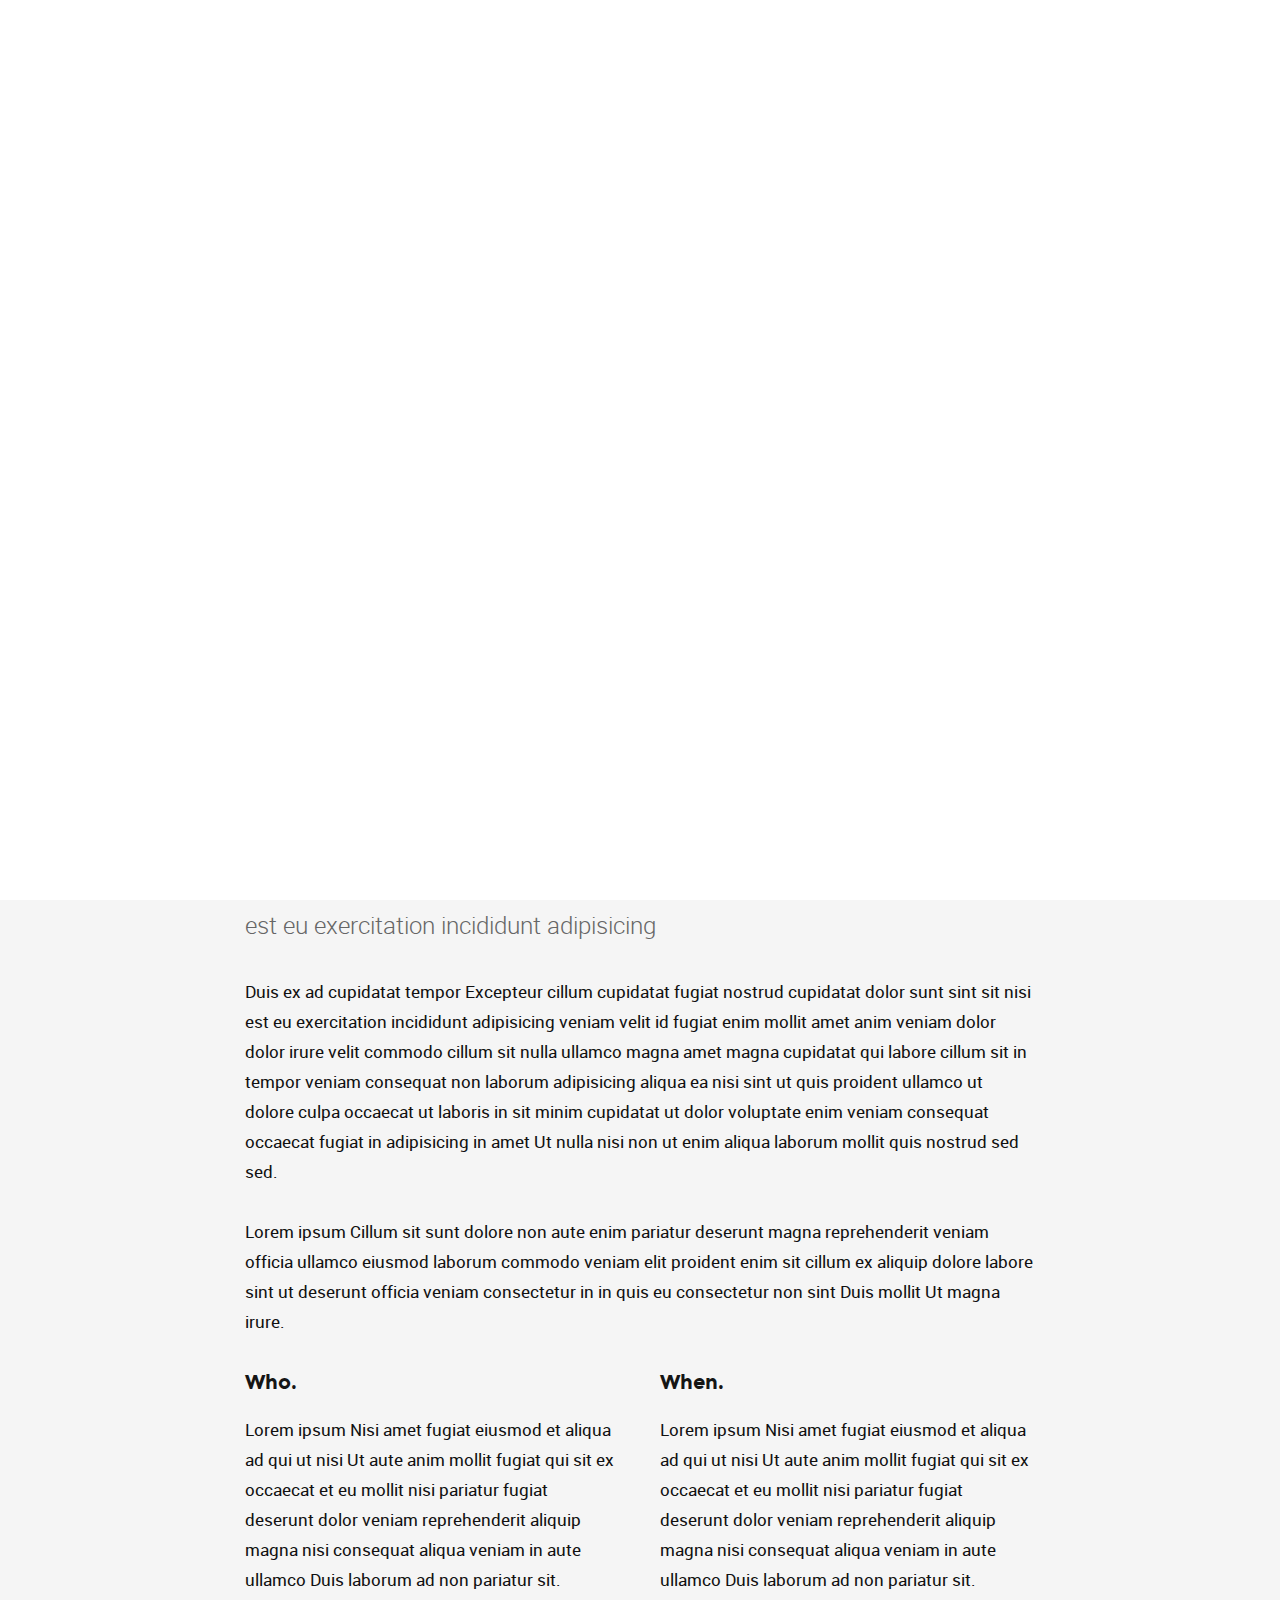
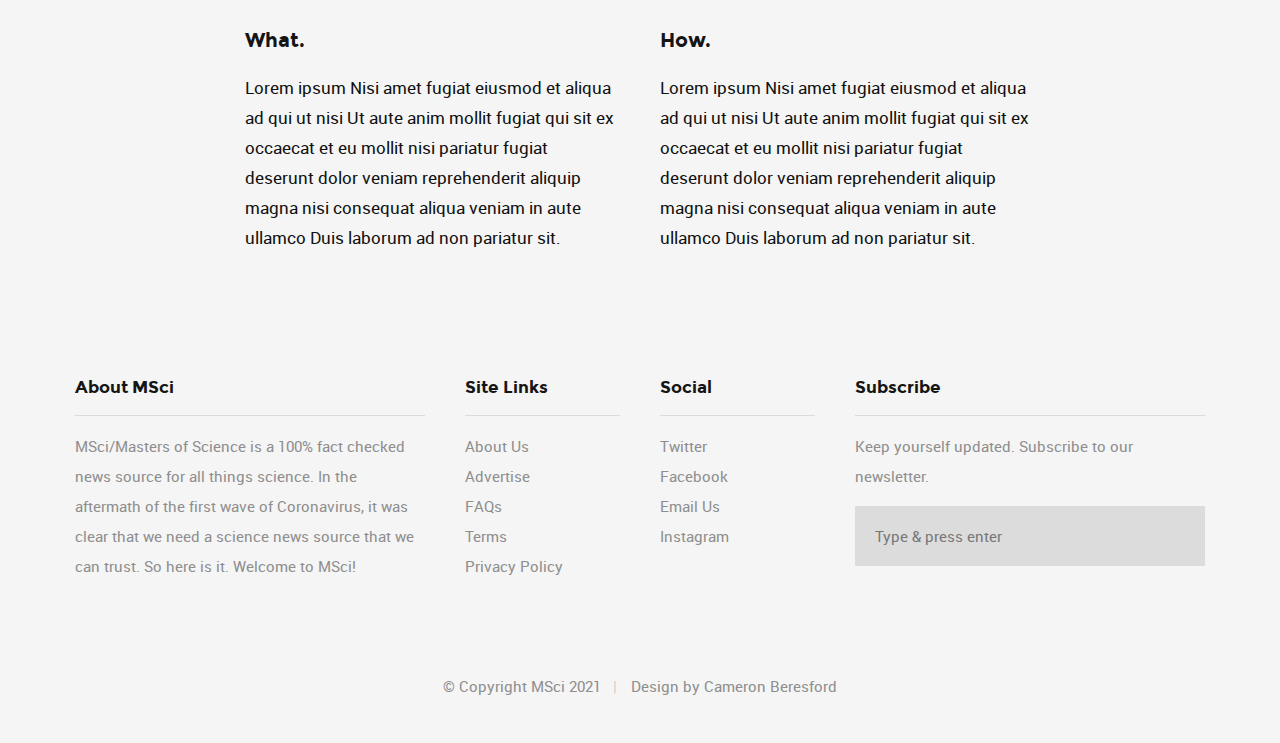
<file: about.html>
<!DOCTYPE html>
<!--[if IE 8 ]><html class="no-js oldie ie8" lang="en"> <![endif]-->
<!--[if IE 9 ]><html class="no-js oldie ie9" lang="en"> <![endif]-->
<!--[if (gte IE 9)|!(IE)]><!--><html class="no-js" lang="en"> <!--<![endif]-->
<head>

   <!--- basic page needs
   ================================================== -->
   <meta charset="utf-8">
	<title>MSci-Physics</title>
	<meta name="description" content="">  
	<meta name="author" content="">

   <!-- mobile specific metas
   ================================================== -->
	<meta name="viewport" content="width=device-width, initial-scale=1, maximum-scale=1">

 	<!-- CSS
   ================================================== -->
   <link rel="stylesheet" href="css/base.css">
   <link rel="stylesheet" href="css/vendor.css">  
   <link rel="stylesheet" href="css/main.css">
        

   <!-- script
   ================================================== -->
	<script src="js/modernizr.js"></script>
	<script src="js/pace.min.js"></script>

   <!-- favicons
	================================================== -->
	<link rel="shortcut icon" href="images/M Favicon.png" type="image/x-icon">
	<link rel="icon" href="images/M Favicon.png" type="image/x-icon">

</head>

<body id="top">

	<!-- header 
   ================================================== -->
   <header class="short-header">   

   	<div class="gradient-block"></div>	

   	<div class="row header-content">

   		<div class="logo">
	         <a href="index.html">Author</a>
	      </div>

	   	<nav id="main-nav-wrap">
				<ul class="main-navigation sf-menu">
					<li class="current"><a href="index.html" title="">Home</a></li>									
					<li class="has-children">
					</li>
					<li class="has-children">
						<a href="single-standard.html" title="">Biology</a>
					</li>
					<li><a href="style-guide.html" title="">Coronavirus</a></li>
					<li><a href="about.html" title="">Physics</a></li>	
					<li><a href="contact.html" title="">Health</a></li>
					<li><a href="contact.html" title="">More</a>
					<ul class="sub-menu">
			            <li><a href="single-video.html">Technology</a></li>
			            <li><a href="single-audio.html">Space</a></li>
			            <li><a href="single-gallery.html">Nature</a></li>
			            <li><a href="single-standard.html">Interesting Facts</a></li>
			         </ul>
				</li>
				</ul>
			</nav> <!-- end main-nav-wrap -->

			<div class="search-wrap">
				
				<form role="search" method="get" class="search-form" action="#">
					<label>
						<span class="hide-content">Search for:</span>
						<input type="search" class="search-field" placeholder="Type Your Keywords" value="" name="s" title="Search for:" autocomplete="off">
					</label>
					<input type="submit" class="search-submit" value="Search">
				</form>

				<a href="#" id="close-search" class="close-btn">Close</a>

			</div> <!-- end search wrap -->	

			<div class="triggers">
				<a class="search-trigger" href="#"><i class="fa fa-search"></i></a>
				<a class="menu-toggle" href="#"><span>Menu</span></a>
			</div> <!-- end triggers -->	
   		
   	</div>     		
   	
   </header> <!-- end header -->


   <!-- content
   ================================================== -->
   <section id="content-wrap" class="site-page">
   	<div class="row">
   		<div class="col-twelve">

   			<section>  

   				<div class="content-media">						
						<img src="images/thumbs/about-us.jpg">						  
					</div>

					<div class="primary-content">

						<h1 class="entry-title add-bottom">Physics</h1>	

						<p class="lead">Lorem ipsum Nisi cillum reprehenderit minim sunt dolore dolor eiusmod eu aliquip ad ut sint dolore laborum voluptate ullamco dolore aliquip enim. Excepteur cillum cupidatat fugiat nostrud cupidatat dolor sunt sint sit nisi est eu exercitation incididunt adipisicing</p> 

						<p>Duis ex ad cupidatat tempor Excepteur cillum cupidatat fugiat nostrud cupidatat dolor sunt sint sit nisi est eu exercitation incididunt adipisicing veniam velit id fugiat enim mollit amet anim veniam dolor dolor irure velit commodo cillum sit nulla ullamco magna amet magna cupidatat qui labore cillum sit in tempor veniam consequat non laborum adipisicing aliqua ea nisi sint ut quis proident ullamco ut dolore culpa occaecat ut laboris in sit minim cupidatat ut dolor voluptate enim veniam consequat occaecat fugiat in adipisicing in amet Ut nulla nisi non ut enim aliqua laborum mollit quis nostrud sed sed.</p>

						<p>Lorem ipsum Cillum sit sunt dolore non aute enim pariatur deserunt magna reprehenderit veniam officia ullamco eiusmod laborum commodo veniam elit proident enim sit cillum ex aliquip dolore labore sint ut deserunt officia veniam consectetur in in quis eu consectetur non sint Duis mollit Ut magna irure.</p>

						<div class="row block-1-2 block-tab-full">
							<div class="bgrid">
								<h3>Who.</h3>
								<p>Lorem ipsum Nisi amet fugiat eiusmod et aliqua ad qui ut nisi Ut aute anim mollit fugiat qui sit ex occaecat et eu mollit nisi pariatur fugiat deserunt dolor veniam reprehenderit aliquip magna nisi consequat aliqua veniam in aute ullamco Duis laborum ad non pariatur sit.</p>
							</div>

							<div class="bgrid">
								<h3>When.</h3>
								<p>Lorem ipsum Nisi amet fugiat eiusmod et aliqua ad qui ut nisi Ut aute anim mollit fugiat qui sit ex occaecat et eu mollit nisi pariatur fugiat deserunt dolor veniam reprehenderit aliquip magna nisi consequat aliqua veniam in aute ullamco Duis laborum ad non pariatur sit.</p>
							</div>

							<div class="bgrid">
								<h3>What.</h3>
								<p>Lorem ipsum Nisi amet fugiat eiusmod et aliqua ad qui ut nisi Ut aute anim mollit fugiat qui sit ex occaecat et eu mollit nisi pariatur fugiat deserunt dolor veniam reprehenderit aliquip magna nisi consequat aliqua veniam in aute ullamco Duis laborum ad non pariatur sit.</p>
							</div>

							<div class="bgrid">
								<h3>How.</h3>
								<p>Lorem ipsum Nisi amet fugiat eiusmod et aliqua ad qui ut nisi Ut aute anim mollit fugiat qui sit ex occaecat et eu mollit nisi pariatur fugiat deserunt dolor veniam reprehenderit aliquip magna nisi consequat aliqua veniam in aute ullamco Duis laborum ad non pariatur sit.</p>
							</div>

						</div>

					</div>						

				</section>  		

			</div> <!-- end col-twelve -->
   	</div> <!-- end row -->
		
   </section> <!-- end content -->

   
   <!-- footer
   ================================================== -->
   <footer>

   	<div class="footer-main">

   		<div class="row">  

	      	<div class="col-four tab-full mob-full footer-info">            

	            <h4>About MSci</h4>

	               <p>
			   MSci/Masters of Science is a 100% fact checked news source for all things science. In the aftermath of the first wave of Coronavirus, it was clear that we need a science news source that we can trust. So here is it. Welcome to MSci!
		          	</p>

		      </div> <!-- end footer-info -->

	      	<div class="col-two tab-1-3 mob-1-2 site-links">

	      		<h4>Site Links</h4>

	      		<ul>
	      			<li><a href="#">About Us</a></li>
						<li><a href="#">Advertise</a></li>
						<li><a href="#">FAQs</a></li>
						<li><a href="#">Terms</a></li>
						<li><a href="#">Privacy Policy</a></li>
					</ul>

	      	</div> <!-- end site-links -->  

	      	<div class="col-two tab-1-3 mob-1-2 social-links">

	      		<h4>Social</h4>

	      		<ul>
	      			<li><a href="#">Twitter</a></li>
						<li><a href="#">Facebook</a></li>
						<li><a href="#">Email Us</a></li>
						<li><a href="#">Instagram</a></li>
					</ul>
	      	           	
	      	</div> <!-- end social links --> 

	      	<div class="col-four tab-1-3 mob-full footer-subscribe">

	      		<h4>Subscribe</h4>

	      		<p>Keep yourself updated. Subscribe to our newsletter.</p>

	      		<div class="subscribe-form">
	      	
	      			<form id="mc-form" class="group" novalidate="true">

							<input type="email" value="" name="dEmail" class="email" id="mc-email" placeholder="Type &amp; press enter" required=""> 
	   		
			   			<input type="submit" name="subscribe" >
		   	
		   				<label for="mc-email" class="subscribe-message"></label>
			
						</form>

	      		</div>	      		
	      	           	
	      	</div> <!-- end subscribe -->         

	      </div> <!-- end row -->

   	</div> <!-- end footer-main -->

      <div class="footer-bottom">
      	<div class="row">

      		<div class="col-twelve">
	      		<div class="copyright">
		         	<span>© Copyright MSci 2021</span> 
		         	<span>Design by Cameron Beresford</a></span>		         	
		         </div>

		         <div id="go-top">
		            <a class="smoothscroll" title="Back to Top" href="#top"><i class="icon icon-arrow-up"></i></a>
		         </div>         
	      	</div>

      	</div> 
      </div> <!-- end footer-bottom -->  

   </footer>  

   <div id="preloader"> 
    	<div id="loader"></div>
   </div> 

   <!-- Java Script
   ================================================== --> 
   <script src="js/jquery-2.1.3.min.js"></script>
   <script src="js/plugins.js"></script>
   <script src="js/main.js"></script>

</body>

</html>
</file>
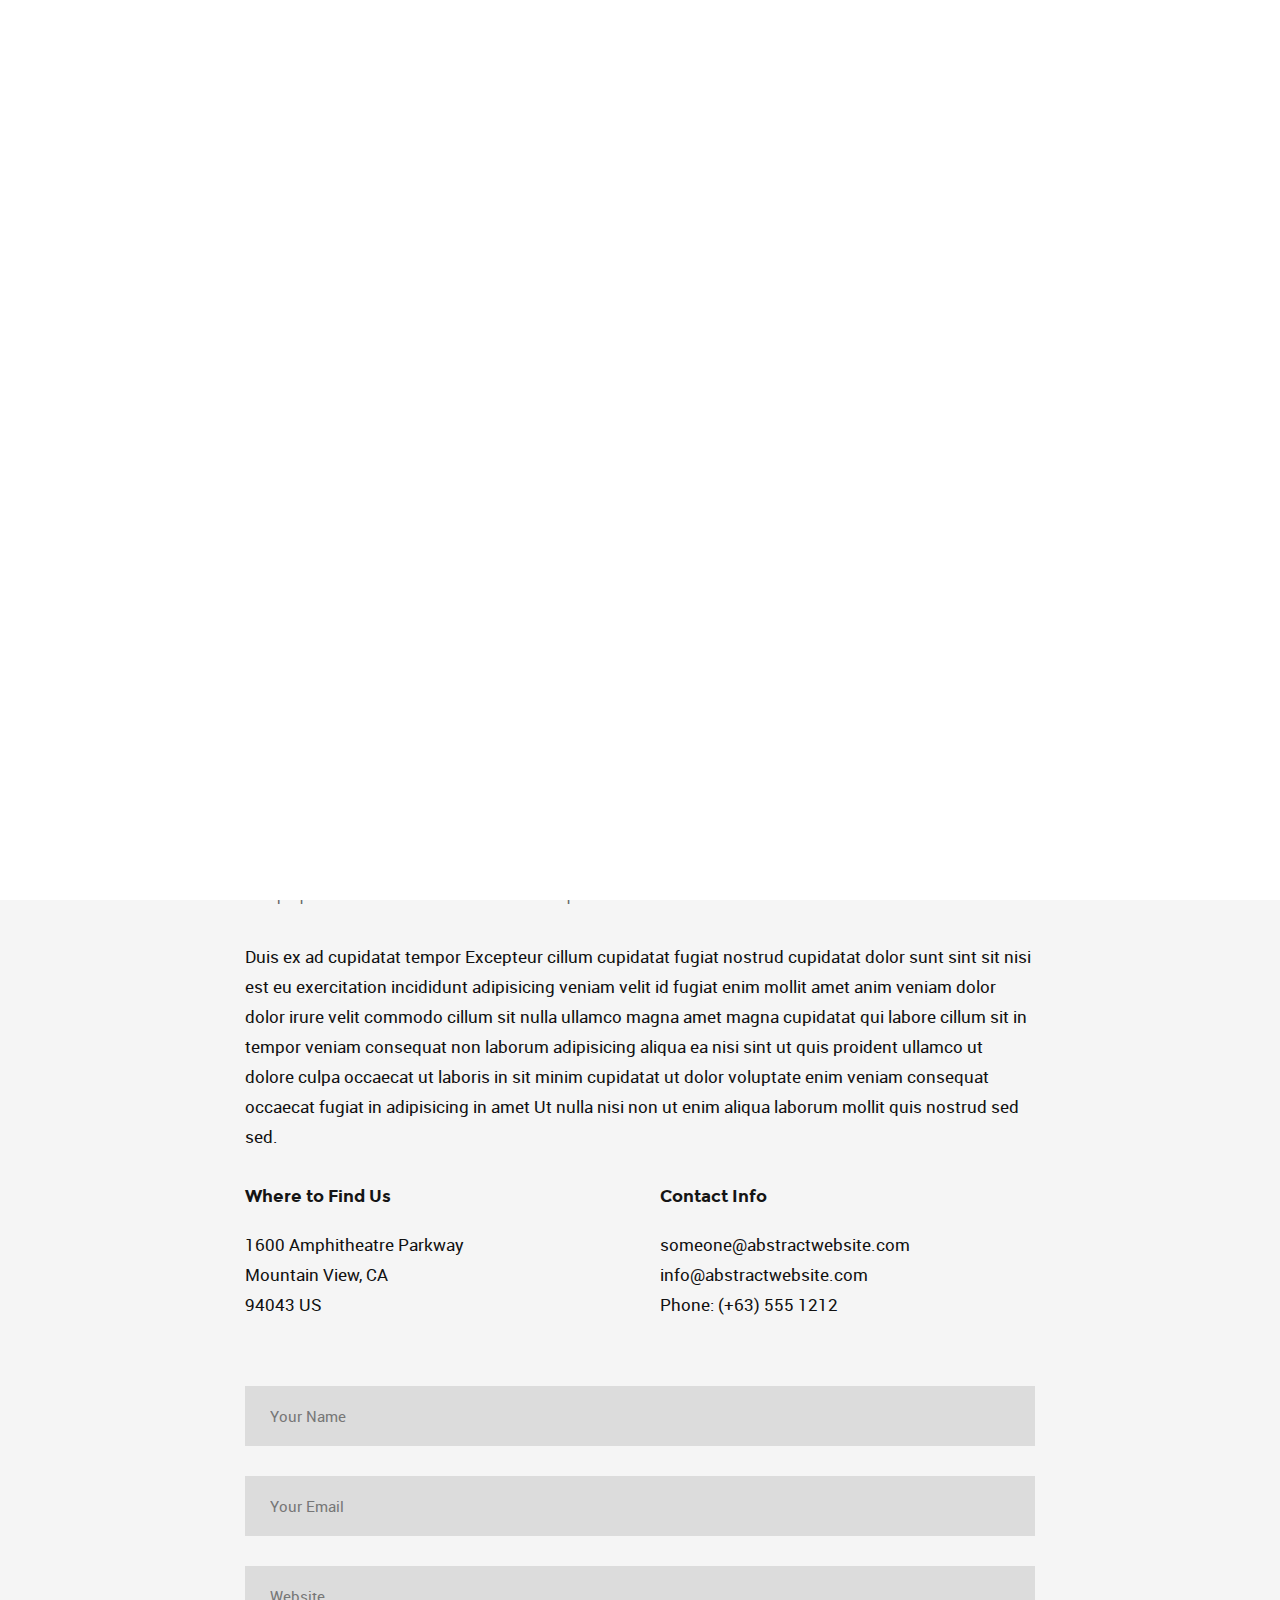
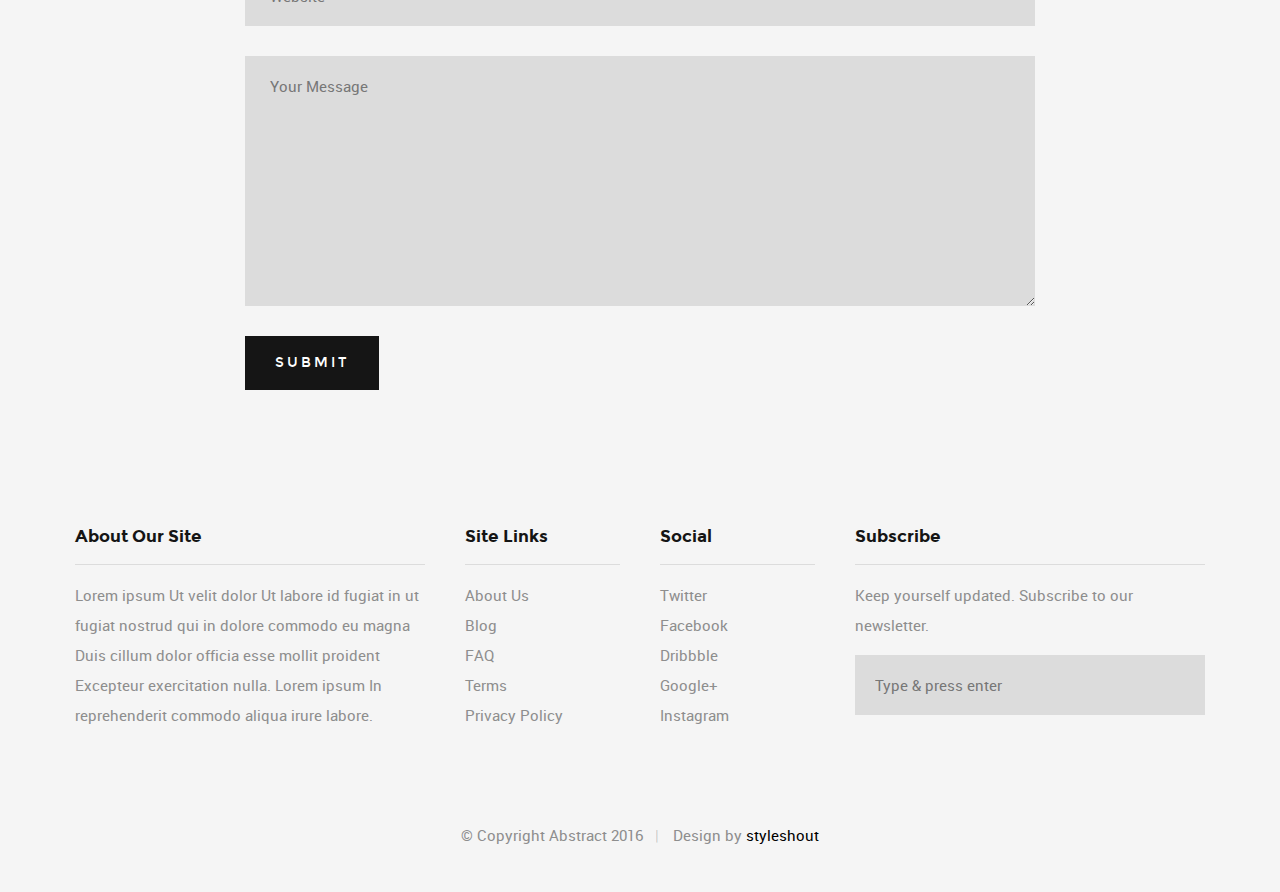
<file: contact.html>
<!DOCTYPE html>
<!--[if IE 8 ]><html class="no-js oldie ie8" lang="en"> <![endif]-->
<!--[if IE 9 ]><html class="no-js oldie ie9" lang="en"> <![endif]-->
<!--[if (gte IE 9)|!(IE)]><!--><html class="no-js" lang="en"> <!--<![endif]-->
<head>

   <!--- basic page needs
   ================================================== -->
   <meta charset="utf-8">
	<title>Contact Page - Abstract</title>
	<meta name="description" content="">  
	<meta name="author" content="">

   <!-- mobile specific metas
   ================================================== -->
	<meta name="viewport" content="width=device-width, initial-scale=1, maximum-scale=1">

 	<!-- CSS
   ================================================== -->
   <link rel="stylesheet" href="css/base.css">
   <link rel="stylesheet" href="css/vendor.css">  
   <link rel="stylesheet" href="css/main.css">        

   <!-- script
   ================================================== -->
	<script src="js/modernizr.js"></script>
	<script src="js/pace.min.js"></script>

   <!-- favicons
	================================================== -->
	<link rel="shortcut icon" href="favicon.ico" type="image/x-icon">
	<link rel="icon" href="favicon.ico" type="image/x-icon">

</head>

<body id="top">

	<!-- header 
   ================================================== -->
   <header class="short-header">   

   	<div class="gradient-block"></div>	

   	<div class="row header-content">

   		<div class="logo">
	         <a href="index.html">Author</a>
	      </div>

	   	<nav id="main-nav-wrap">
				<ul class="main-navigation sf-menu">
					<li><a href="index.html" title="">Home</a></li>									
					<li class="has-children">
						<a href="category.html" title="">Categories</a>
						<ul class="sub-menu">
			            <li><a href="category.html">Wordpress</a></li>
			            <li><a href="category.html">HTML</a></li>
			            <li><a href="category.html">Photography</a></li>
			            <li><a href="category.html">UI</a></li>
			            <li><a href="category.html">Mockups</a></li>
			            <li><a href="category.html">Branding</a></li>
			         </ul>
					</li>
					<li class="has-children">
						<a href="single-standard.html" title="">Blog</a>
						<ul class="sub-menu">
			            <li><a href="single-video.html">Video Post</a></li>
			            <li><a href="single-audio.html">Audio Post</a></li>
			            <li><a href="single-gallery.html">Gallery Post</a></li>
			            <li><a href="single-standard.html">Standard Post</a></li>
			         </ul>
					</li>
					<li><a href="style-guide.html" title="">Styles</a></li>
					<li><a href="about.html" title="">About</a></li>	
					<li class="current"><a href="contact.html" title="">Contact</a></li>										
				</ul>
			</nav> <!-- end main-nav-wrap -->

			<div class="search-wrap">
				
				<form role="search" method="get" class="search-form" action="#">
					<label>
						<span class="hide-content">Search for:</span>
						<input type="search" class="search-field" placeholder="Type Your Keywords" value="" name="s" title="Search for:" autocomplete="off">
					</label>
					<input type="submit" class="search-submit" value="Search">
				</form>

				<a href="#" id="close-search" class="close-btn">Close</a>

			</div> <!-- end search wrap -->	

			<div class="triggers">
				<a class="search-trigger" href="#"><i class="fa fa-search"></i></a>
				<a class="menu-toggle" href="#"><span>Menu</span></a>
			</div> <!-- end triggers -->	
   		
   	</div>     		
   	
   </header> <!-- end header -->


   <!-- content
   ================================================== -->
   <section id="content-wrap" class="site-page">
   	<div class="row">
   		<div class="col-twelve">

   			<section>  

   				<div class="content-media">
						<div id="map-wrap">
			   			<div id="map-container"></div>
					      <div id="map-zoom-in"></div>
							<div id="map-zoom-out"></div>
			   		</div>  
					</div>

					<div class="primary-content">

						<h1 class="entry-title add-bottom">Get In Touch With Us.</h1>	

						<p class="lead">Lorem ipsum Deserunt est dolore Ut Excepteur nulla occaecat magna occaecat Excepteur nisi esse veniam dolor consectetur minim qui nisi esse deserunt commodo ea enim ullamco non voluptate consectetur minim aliquip Ut incididunt amet ut cupidatat.</p> 

						<p>Duis ex ad cupidatat tempor Excepteur cillum cupidatat fugiat nostrud cupidatat dolor sunt sint sit nisi est eu exercitation incididunt adipisicing veniam velit id fugiat enim mollit amet anim veniam dolor dolor irure velit commodo cillum sit nulla ullamco magna amet magna cupidatat qui labore cillum sit in tempor veniam consequat non laborum adipisicing aliqua ea nisi sint ut quis proident ullamco ut dolore culpa occaecat ut laboris in sit minim cupidatat ut dolor voluptate enim veniam consequat occaecat fugiat in adipisicing in amet Ut nulla nisi non ut enim aliqua laborum mollit quis nostrud sed sed.</p>

						<div class="row">
							<div class="col-six tab-full">
								<h4>Where to Find Us</h4>

					  			<p>
					         1600 Amphitheatre Parkway<br>
					         Mountain View, CA<br>
					         94043 US
					         </p>

							</div>

							<div class="col-six tab-full">
								<h4>Contact Info</h4>

				   			<p>someone@abstractwebsite.com<br>
							   	info@abstractwebsite.com <br>
							   	Phone: (+63) 555 1212			     
							   </p>

							</div>

						</div>

						<form name="cForm" id="cForm" method="post" action="">
	  					   <fieldset>

	                     <div class="form-field">
	  						      <input name="cName" type="text" id="cName" class="full-width" placeholder="Your Name" value="">
	                     </div>

	                     <div class="form-field">
	  						      <input name="cEmail" type="text" id="cEmail" class="full-width" placeholder="Your Email" value="">
	                     </div>

	                     <div class="form-field">
	  						      <input name="cWebsite" type="text" id="cWebsite" class="full-width" placeholder="Website"  value="">
	                     </div>

	                     <div class="message form-field">
	                        <textarea name="cMessage" id="cMessage" class="full-width" placeholder="Your Message" ></textarea>
	                     </div>

	                     <button type="submit" class="submit button-primary full-width-on-mobile">Submit</button>

	  					   </fieldset>
  				      </form> <!-- end form -->

				</section>
   		

			</div> <!-- end col-twelve -->
   	</div> <!-- end row -->		
   </section> <!-- end content -->

   
   <!-- footer
   ================================================== -->
   <footer>

   	<div class="footer-main">

   		<div class="row">  

	      	<div class="col-four tab-full mob-full footer-info">            

	            <h4>About Our Site</h4>

	               <p>
		          	Lorem ipsum Ut velit dolor Ut labore id fugiat in ut fugiat nostrud qui in dolore commodo eu magna Duis cillum dolor officia esse mollit proident Excepteur exercitation nulla. Lorem ipsum In reprehenderit commodo aliqua irure labore.
		          	</p>

		      </div> <!-- end footer-info -->

	      	<div class="col-two tab-1-3 mob-1-2 site-links">

	      		<h4>Site Links</h4>

	      		<ul>
	      			<li><a href="#">About Us</a></li>
						<li><a href="#">Blog</a></li>
						<li><a href="#">FAQ</a></li>
						<li><a href="#">Terms</a></li>
						<li><a href="#">Privacy Policy</a></li>
					</ul>

	      	</div> <!-- end site-links -->  

	      	<div class="col-two tab-1-3 mob-1-2 social-links">

	      		<h4>Social</h4>

	      		<ul>
	      			<li><a href="#">Twitter</a></li>
						<li><a href="#">Facebook</a></li>
						<li><a href="#">Dribbble</a></li>
						<li><a href="#">Google+</a></li>
						<li><a href="#">Instagram</a></li>
					</ul>
	      	           	
	      	</div> <!-- end social links --> 

	      	<div class="col-four tab-1-3 mob-full footer-subscribe">

	      		<h4>Subscribe</h4>

	      		<p>Keep yourself updated. Subscribe to our newsletter.</p>

	      		<div class="subscribe-form">
	      	
	      			<form id="mc-form" class="group" novalidate="true">

							<input type="email" value="" name="dEmail" class="email" id="mc-email" placeholder="Type &amp; press enter" required=""> 
	   		
			   			<input type="submit" name="subscribe" >
		   	
		   				<label for="mc-email" class="subscribe-message"></label>
			
						</form>

	      		</div>	      		
	      	           	
	      	</div> <!-- end subscribe -->         

	      </div> <!-- end row -->

   	</div> <!-- end footer-main -->

      <div class="footer-bottom">
      	<div class="row">

      		<div class="col-twelve">
	      		<div class="copyright">
		         	<span>© Copyright Abstract 2016</span> 
		         	<span>Design by <a href="http://www.styleshout.com/">styleshout</a></span>		         	
		         </div>

		         <div id="go-top">
		            <a class="smoothscroll" title="Back to Top" href="#top"><i class="icon icon-arrow-up"></i></a>
		         </div>         
	      	</div>

      	</div> 
      </div> <!-- end footer-bottom -->  

   </footer>  

   <div id="preloader"> 
    	<div id="loader"></div>
   </div> 

   <!-- Java Script
   ================================================== --> 
   <script src="js/jquery-2.1.3.min.js"></script>
   <script src="js/plugins.js"></script>
   <script src="http://maps.google.com/maps/api/js?v=3.13&amp;sensor=false"></script>
   <script src="js/main.js"></script>  

</body>

</html>
</file>
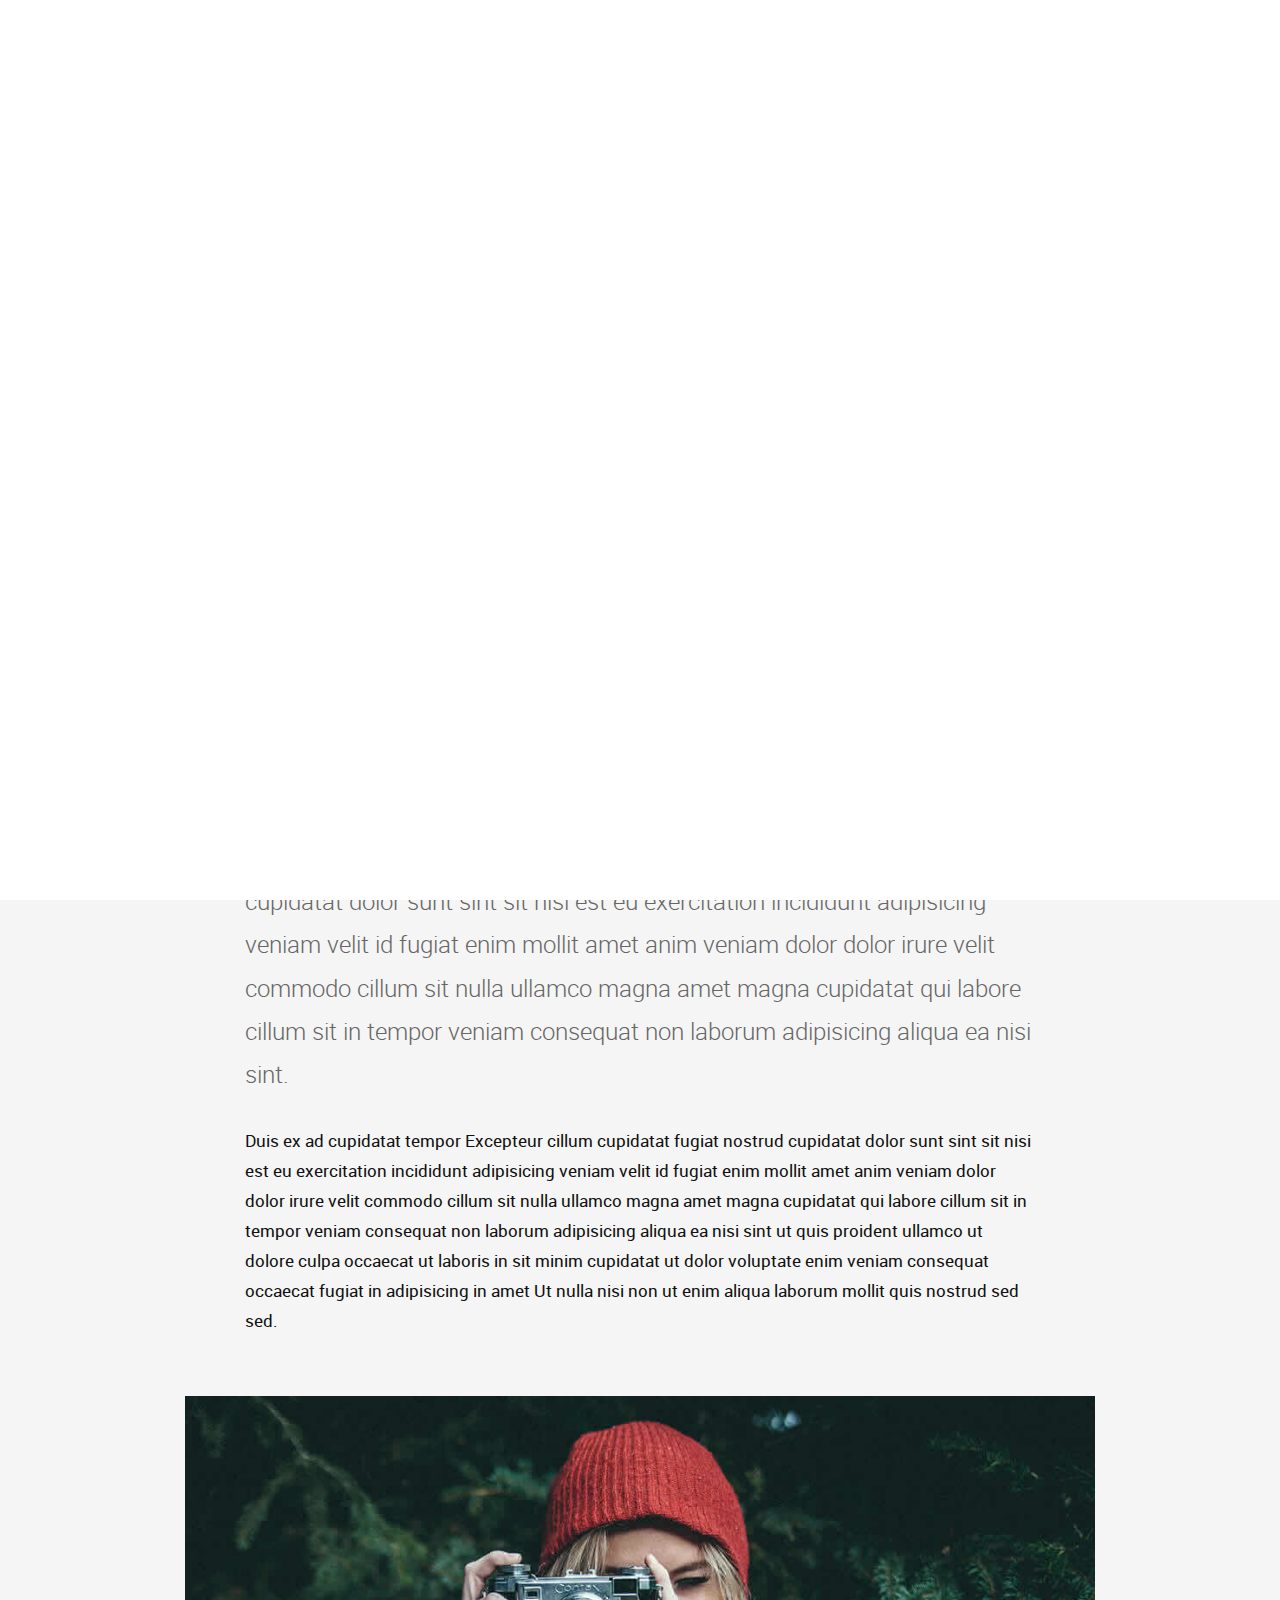
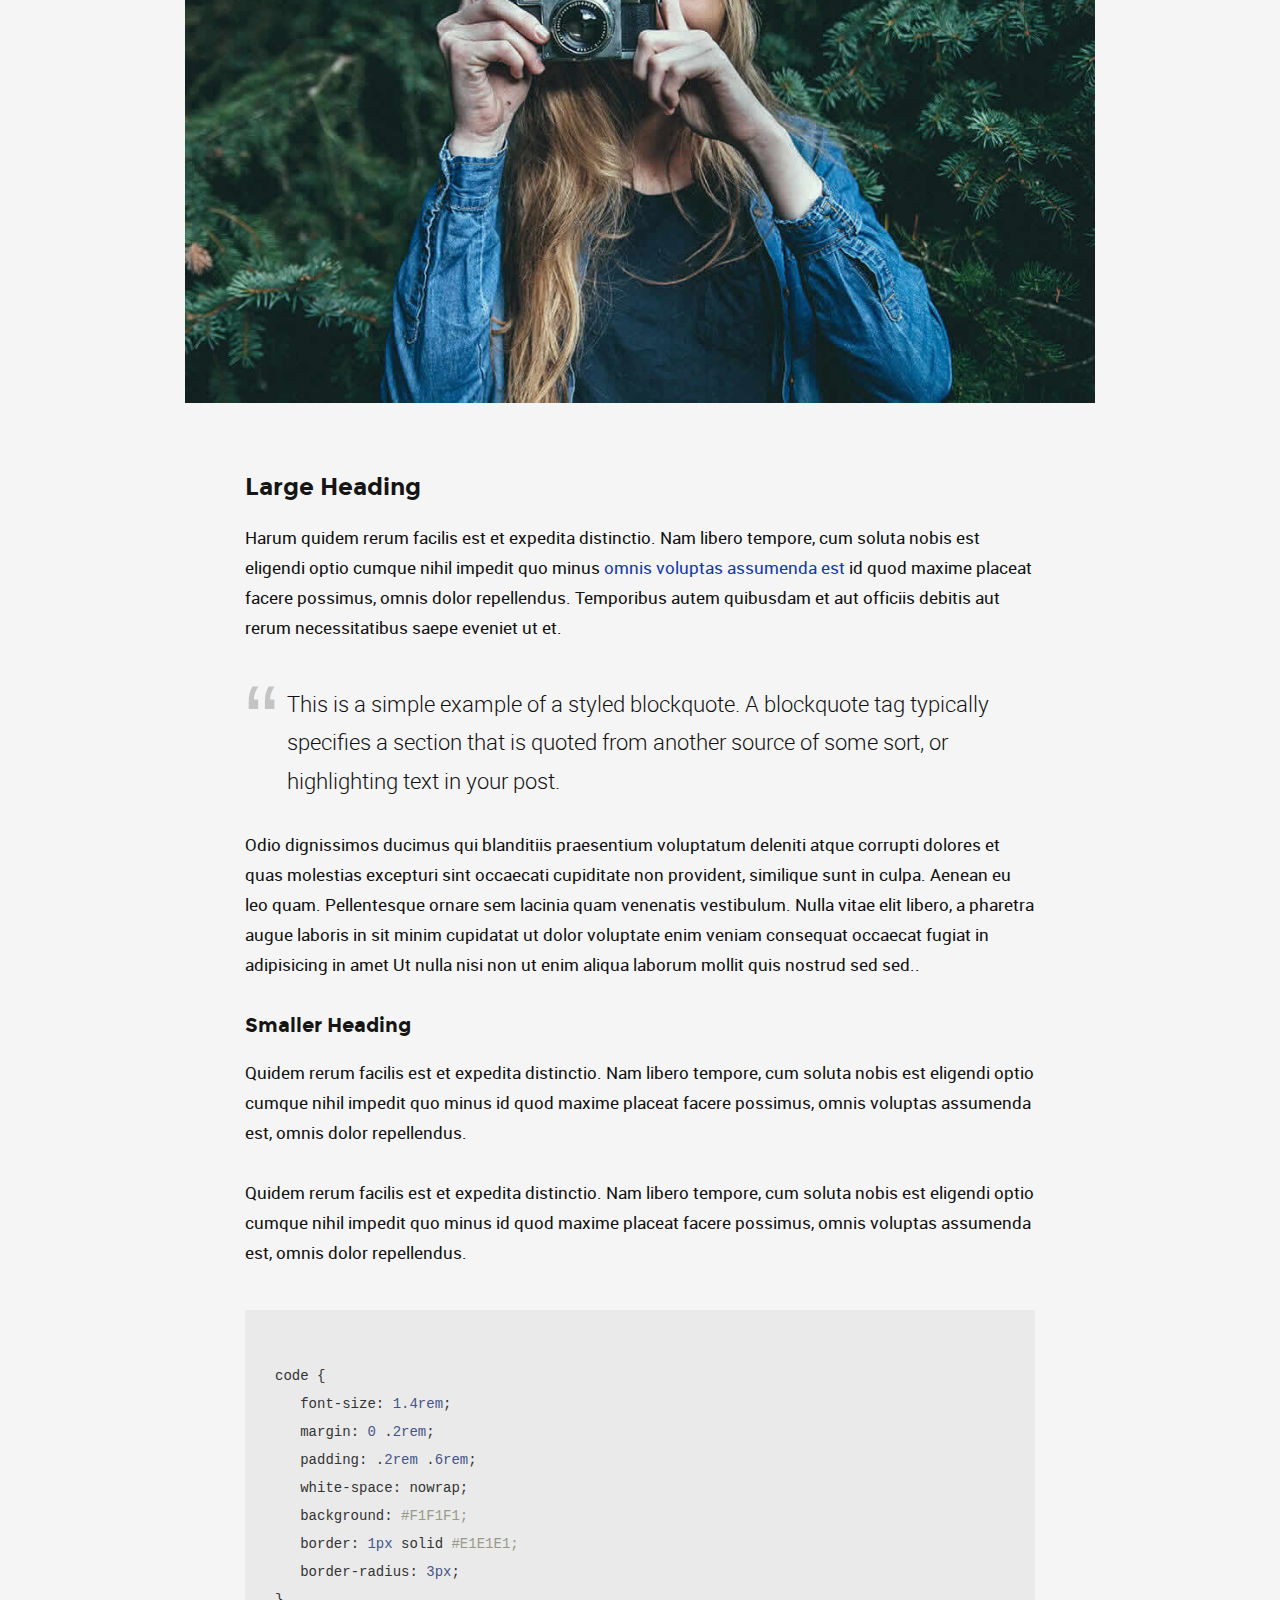
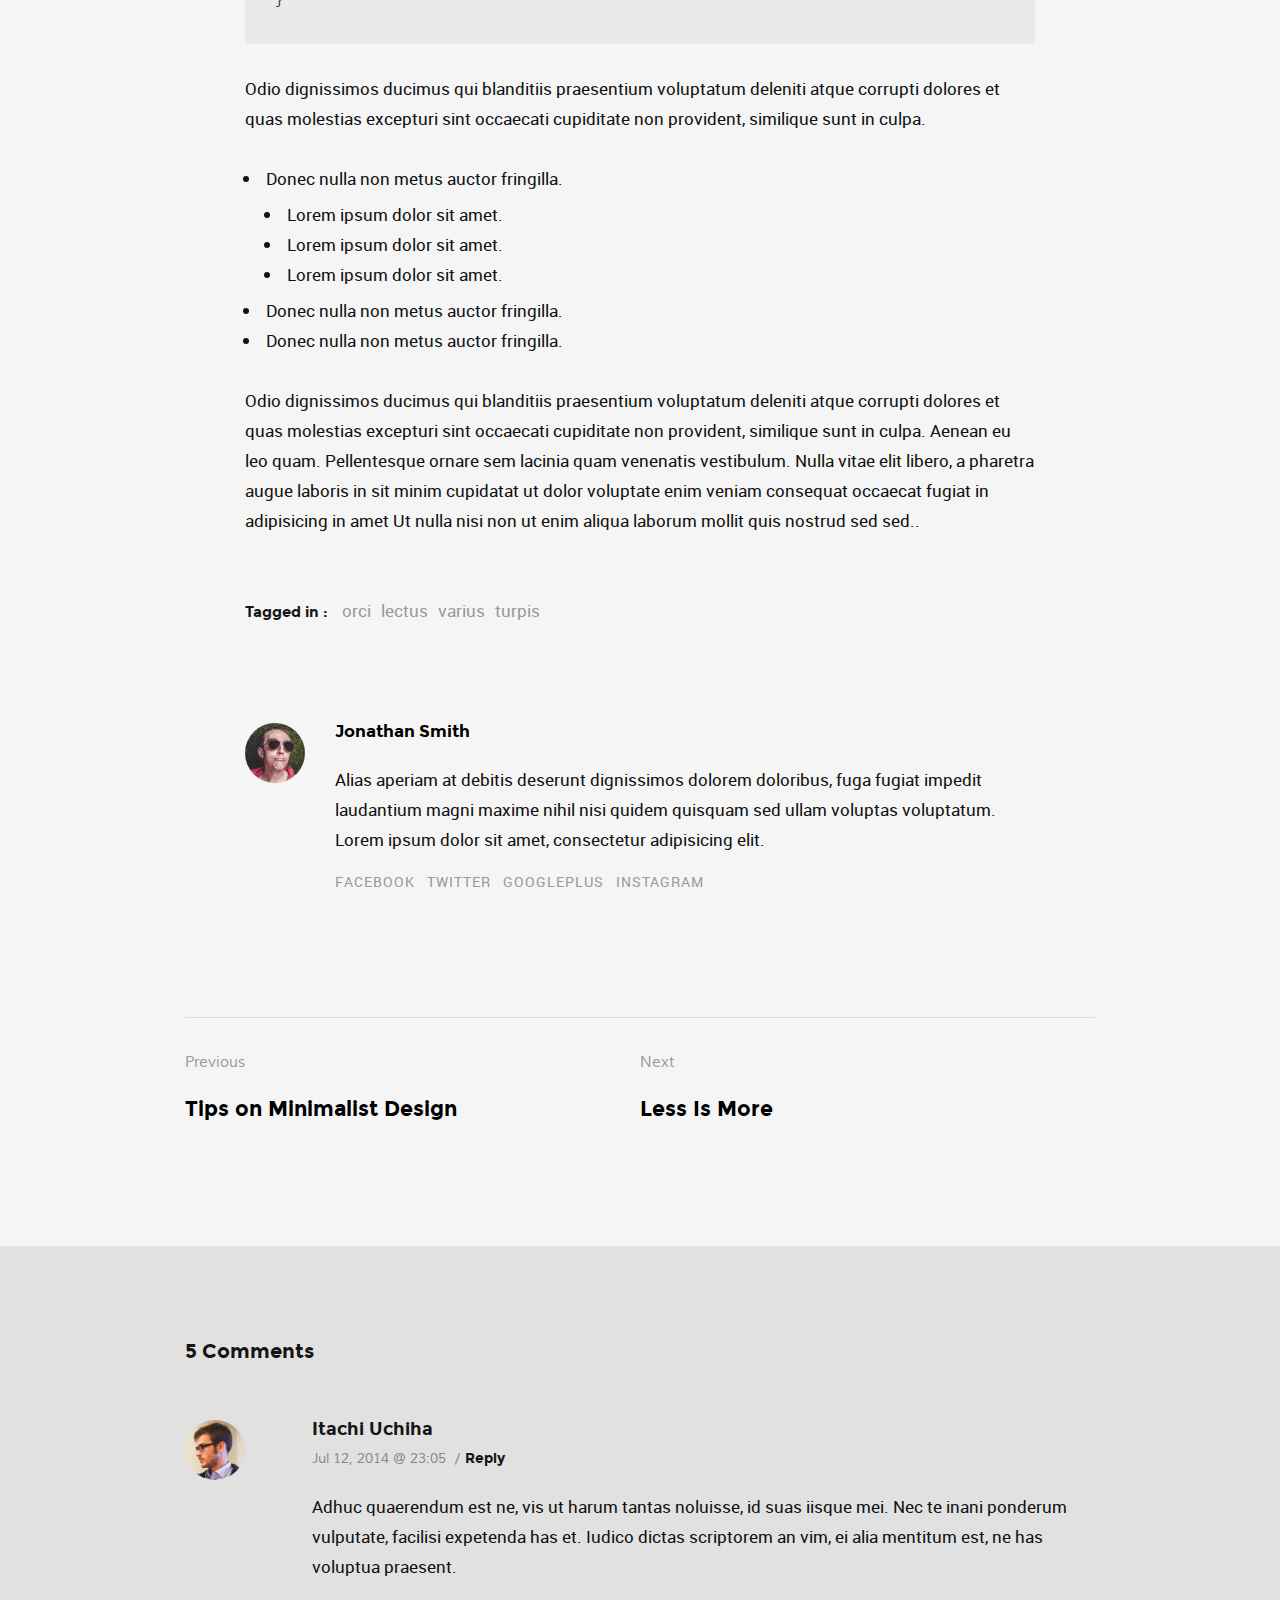
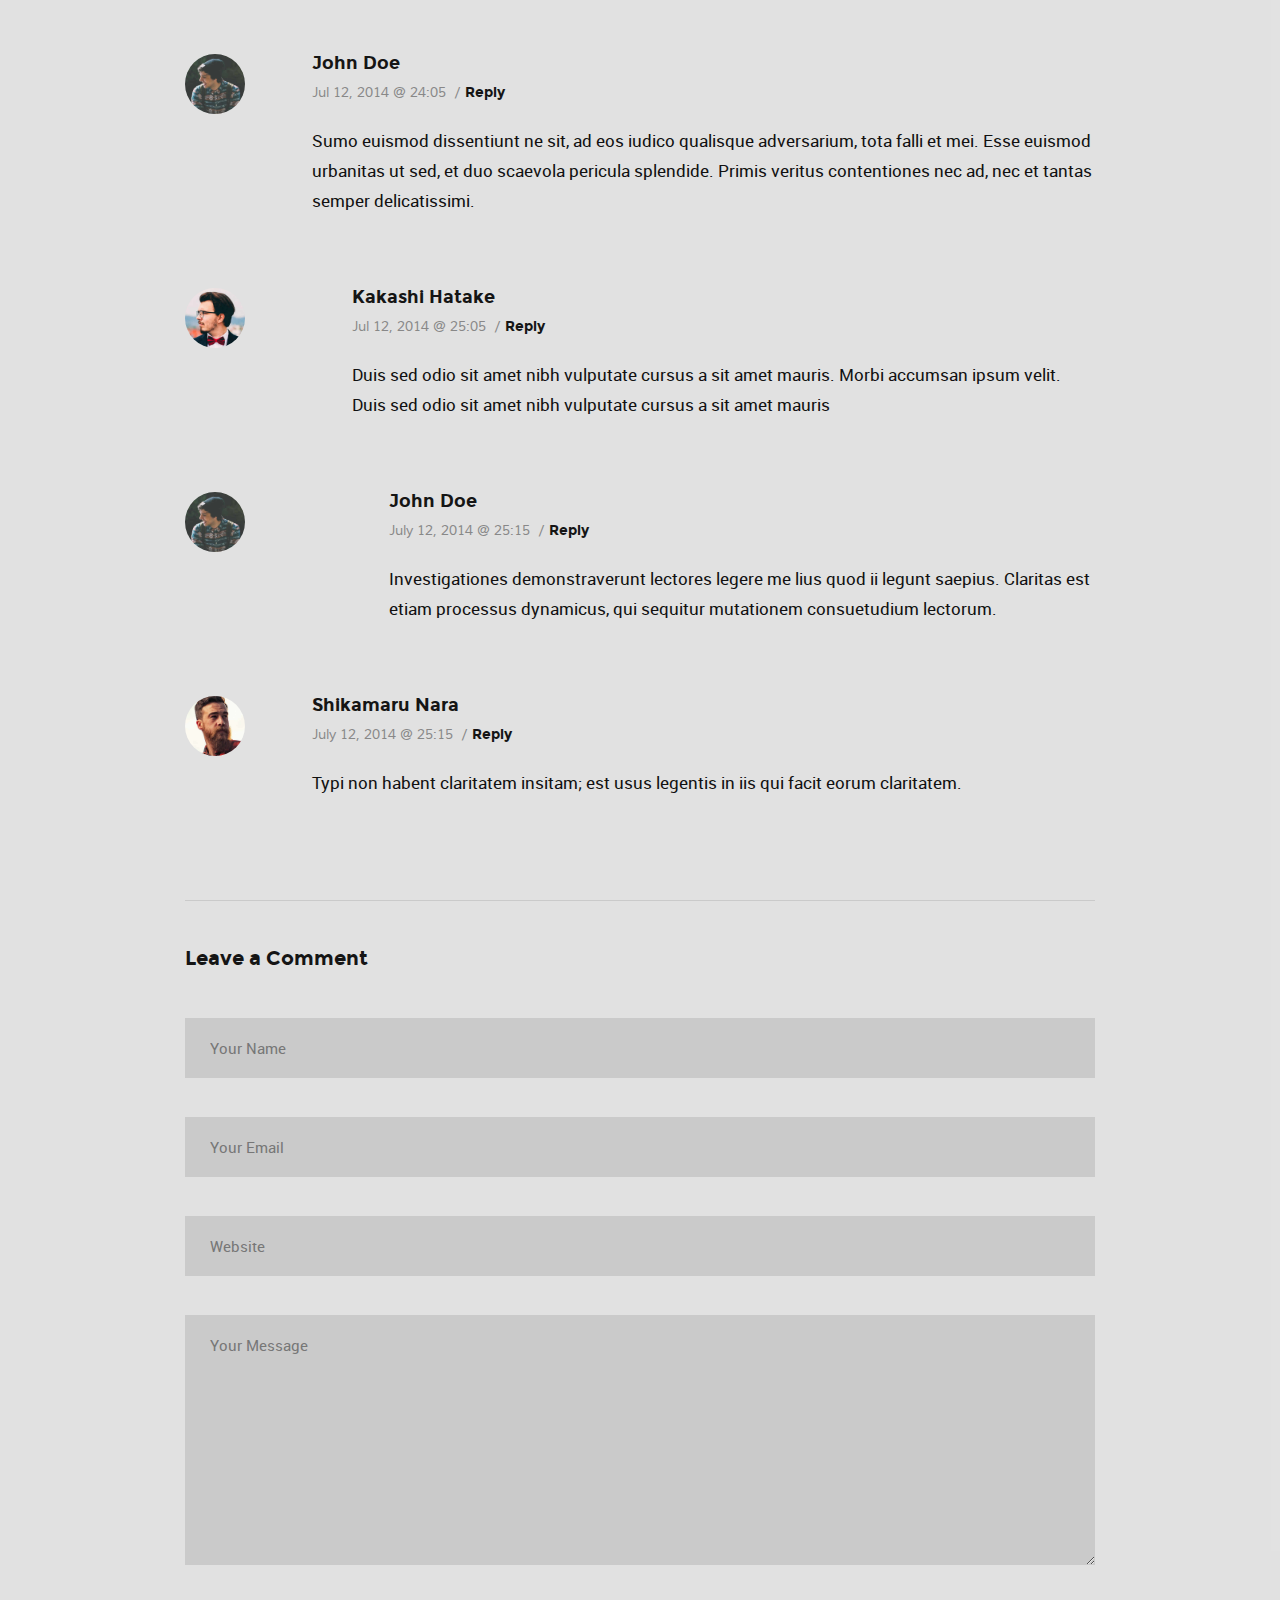
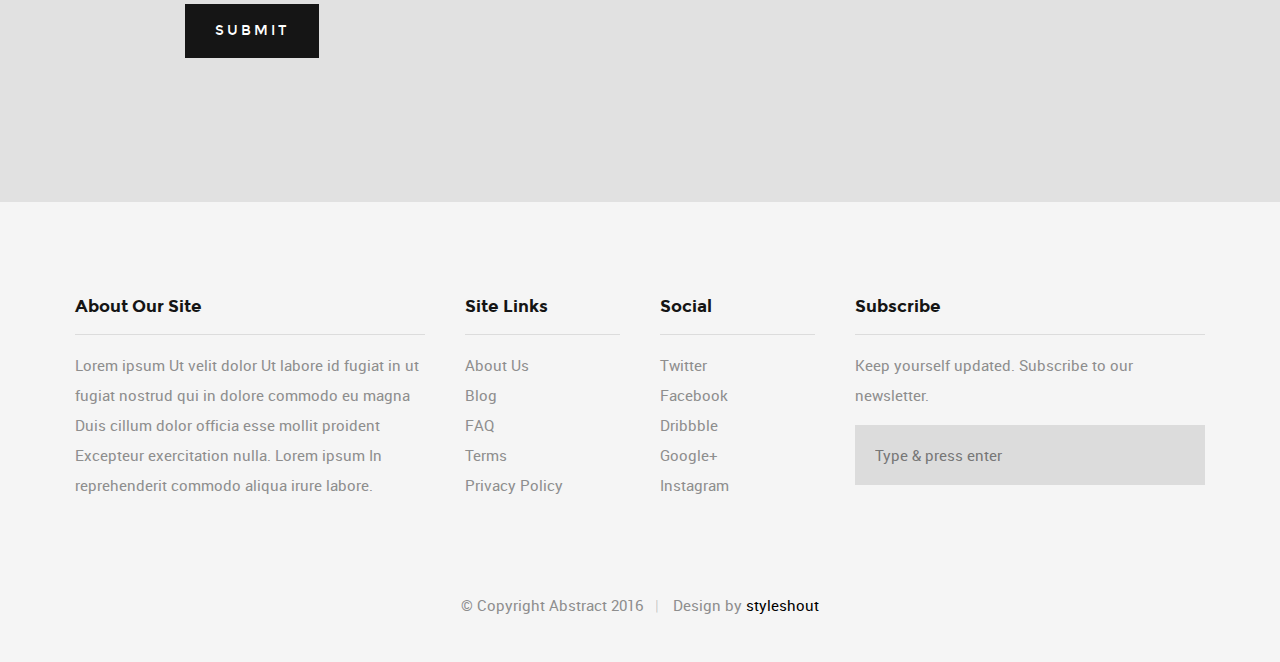
<file: single-gallery.html>
<!DOCTYPE html>
<!--[if IE 8 ]><html class="no-js oldie ie8" lang="en"> <![endif]-->
<!--[if IE 9 ]><html class="no-js oldie ie9" lang="en"> <![endif]-->
<!--[if (gte IE 9)|!(IE)]><!--><html class="no-js" lang="en"> <!--<![endif]-->
<head>

   <!--- basic page needs
   ================================================== -->
   <meta charset="utf-8">
	<title>Gallery Format Post - Abstract</title>
	<meta name="description" content="">  
	<meta name="author" content="">

   <!-- mobile specific metas
   ================================================== -->
	<meta name="viewport" content="width=device-width, initial-scale=1, maximum-scale=1">

 	<!-- CSS
   ================================================== -->
   <link rel="stylesheet" href="css/base.css">
   <link rel="stylesheet" href="css/vendor.css">  
   <link rel="stylesheet" href="css/main.css">
        

   <!-- script
   ================================================== -->
	<script src="js/modernizr.js"></script>
	<script src="js/pace.min.js"></script>

   <!-- favicons
	================================================== -->
	<link rel="shortcut icon" href="favicon.ico" type="image/x-icon">
	<link rel="icon" href="favicon.ico" type="image/x-icon">

</head>

<body id="top">

	<!-- header 
   ================================================== -->
   <header class="short-header">   

   	<div class="gradient-block"></div>	

   	<div class="row header-content">

   		<div class="logo">
	         <a href="index.html">Author</a>
	      </div>

	   	<nav id="main-nav-wrap">
				<ul class="main-navigation sf-menu">
					<li><a href="index.html" title="">Home</a></li>									
					<li class="has-children">
						<a href="category.html" title="">Categories</a>
						<ul class="sub-menu">
			            <li><a href="category.html">Wordpress</a></li>
			            <li><a href="category.html">HTML</a></li>
			            <li><a href="category.html">Photography</a></li>
			            <li><a href="category.html">UI</a></li>
			            <li><a href="category.html">Mockups</a></li>
			            <li><a href="category.html">Branding</a></li>
			         </ul>
					</li>
					<li class="has-children current">
						<a href="single-standard.html" title="">Blog</a>
						<ul class="sub-menu">
			            <li><a href="single-video.html">Video Post</a></li>
			            <li><a href="single-audio.html">Audio Post</a></li>
			            <li><a href="single-gallery.html">Gallery Post</a></li>
			            <li><a href="single-standard.html">Standard Post</a></li>
			         </ul>
					</li>
					<li><a href="style-guide.html" title="">Styles</a></li>
					<li><a href="about.html" title="">About</a></li>	
					<li><a href="contact.html" title="">Contact</a></li>										
				</ul>
			</nav> <!-- end main-nav-wrap -->

			<div class="search-wrap">
				
				<form role="search" method="get" class="search-form" action="#">
					<label>
						<span class="hide-content">Search for:</span>
						<input type="search" class="search-field" placeholder="Type Your Keywords" value="" name="s" title="Search for:" autocomplete="off">
					</label>
					<input type="submit" class="search-submit" value="Search">
				</form>

				<a href="#" id="close-search" class="close-btn">Close</a>

			</div> <!-- end search wrap -->	

			<div class="triggers">
				<a class="search-trigger" href="#"><i class="fa fa-search"></i></a>
				<a class="menu-toggle" href="#"><span>Menu</span></a>
			</div> <!-- end triggers -->	
   		
   	</div>     		
   	
   </header> <!-- end header -->


   <!-- content
   ================================================== -->
   <section id="content-wrap" class="blog-single">
   	<div class="row">
   		<div class="col-twelve">

   			<article class="format-gallery">  

   				<div class="content-media">
						<div class="post-slider flexslider">
							<ul class="slides">
								<li>
									<img src="images/thumbs/single/gallery/single-gallery-01.jpg"> 
								</li>
								<li>
									<img src="images/thumbs/single/gallery/single-gallery-02.jpg"> 
								</li>
								<li>
									<img src="images/thumbs/single/gallery/single-gallery-03.jpg"> 
								</li>
							</ul>							
						</div> 
					</div>

					<div class="primary-content">

						<h1 class="entry-title">Hey, This Is a Gallery Format Post.</h1>	

						<ul class="entry-meta">
							<li class="date">September 06, 2016</li>						
							<li class="cat"><a href="">Wordpress</a><a href="">Design</a></li>				
						</ul>						

						<p class="lead">Duis ex ad cupidatat tempor Excepteur cillum cupidatat fugiat nostrud cupidatat dolor sunt sint sit nisi est eu exercitation incididunt adipisicing veniam velit id fugiat enim mollit amet anim veniam dolor dolor irure velit commodo cillum sit nulla ullamco magna amet magna cupidatat qui labore cillum sit in tempor veniam consequat non laborum adipisicing aliqua ea nisi sint.</p> 

						<p>Duis ex ad cupidatat tempor Excepteur cillum cupidatat fugiat nostrud cupidatat dolor sunt sint sit nisi est eu exercitation incididunt adipisicing veniam velit id fugiat enim mollit amet anim veniam dolor dolor irure velit commodo cillum sit nulla ullamco magna amet magna cupidatat qui labore cillum sit in tempor veniam consequat non laborum adipisicing aliqua ea nisi sint ut quis proident ullamco ut dolore culpa occaecat ut laboris in sit minim cupidatat ut dolor voluptate enim veniam consequat occaecat fugiat in adipisicing in amet Ut nulla nisi non ut enim aliqua laborum mollit quis nostrud sed sed.</p>

						<p><img src="images/shutterbug.jpg" alt=""></p>

						<h2>Large Heading</h2>

						<p>Harum quidem rerum facilis est et expedita distinctio. Nam libero tempore, cum soluta nobis est eligendi optio cumque nihil impedit quo minus <a href="http://#">omnis voluptas assumenda est</a> id quod maxime placeat facere possimus, omnis dolor repellendus. Temporibus autem quibusdam et aut officiis debitis aut rerum necessitatibus saepe eveniet ut et.</p>

						<blockquote><p>This is a simple example of a styled blockquote. A blockquote tag typically specifies a section that is quoted from another source of some sort, or highlighting text in your post.</p></blockquote>

						<p>Odio dignissimos ducimus qui blanditiis praesentium voluptatum deleniti atque corrupti dolores et quas molestias excepturi sint occaecati cupiditate non provident, similique sunt in culpa. Aenean eu leo quam. Pellentesque ornare sem lacinia quam venenatis vestibulum. Nulla vitae elit libero, a pharetra augue laboris in sit minim cupidatat ut dolor voluptate enim veniam consequat occaecat fugiat in adipisicing in amet Ut nulla nisi non ut enim aliqua laborum mollit quis nostrud sed sed..</p>

						<h3>Smaller Heading</h3>

						<p>Quidem rerum facilis est et expedita distinctio. Nam libero tempore, cum soluta nobis est eligendi optio cumque nihil impedit quo minus id quod maxime placeat facere possimus, omnis voluptas assumenda est, omnis dolor repellendus.</p>

						<p>Quidem rerum facilis est et expedita distinctio. Nam libero tempore, cum soluta nobis est eligendi optio cumque nihil impedit quo minus id quod maxime placeat facere possimus, omnis voluptas assumenda est, omnis dolor repellendus.</p>

<pre><code>
code {
   font-size: 1.4rem;
   margin: 0 .2rem;
   padding: .2rem .6rem;
   white-space: nowrap;
   background: #F1F1F1;
   border: 1px solid #E1E1E1;	
   border-radius: 3px;
}
</code></pre>

						<p>Odio dignissimos ducimus qui blanditiis praesentium voluptatum deleniti atque corrupti dolores et quas molestias excepturi sint occaecati cupiditate non provident, similique sunt in culpa.</p>

						<ul>
							<li>Donec nulla non metus auctor fringilla.
								<ul>
									<li>Lorem ipsum dolor sit amet.</li>
									<li>Lorem ipsum dolor sit amet.</li>
									<li>Lorem ipsum dolor sit amet.</li>
								</ul>
							</li>
							<li>Donec nulla non metus auctor fringilla.</li>
							<li>Donec nulla non metus auctor fringilla.</li>
						</ul>

						<p>Odio dignissimos ducimus qui blanditiis praesentium voluptatum deleniti atque corrupti dolores et quas molestias excepturi sint occaecati cupiditate non provident, similique sunt in culpa. Aenean eu leo quam. Pellentesque ornare sem lacinia quam venenatis vestibulum. Nulla vitae elit libero, a pharetra augue laboris in sit minim cupidatat ut dolor voluptate enim veniam consequat occaecat fugiat in adipisicing in amet Ut nulla nisi non ut enim aliqua laborum mollit quis nostrud sed sed..</p>

						<p class="tags">
		  			     	<span>Tagged in :</span>
		  				  	<a href="#">orci</a><a href="#">lectus</a><a href="#">varius</a><a href="#">turpis</a>
		  			   </p>

		  			   <div class="author-profile">
		  			   	<img src="images/avatars/user-05.jpg" alt="">

		  			   	<div class="about">
		  			   		<h4><a href="#">Jonathan Smith</a></h4>
		  			   	
		  			   		<p>Alias aperiam at debitis deserunt dignissimos dolorem doloribus, fuga fugiat impedit laudantium magni maxime nihil nisi quidem quisquam sed ullam voluptas voluptatum. Lorem ipsum dolor sit amet, consectetur adipisicing elit.
		  			   		</p>

		  			   		<ul class="author-social">
		  			   			<li><a href="#">Facebook</a></li>
						        	<li><a href="#">Twitter</a></li>
						        	<li><a href="#">GooglePlus</a></li>
						        	<li><a href="#">Instagram</i></a></li>					        	
		  			   		</ul>
		  			   	</div>
		  			   </div> <!-- end author-profile -->						

					</div> <!-- end entry-primary -->		  			   

	  			   <div class="pagenav group">
		  			   <div class="prev-nav">
		  			   	<a href="#" rel="prev">
		  			   		<span>Previous</span>
		  			   		Tips on Minimalist Design 
		  			   	</a>
		  			   </div>
		  				<div class="next-nav">
		  					<a href="#" rel="next">
		  						<span>Next</span>
		  			   		Less Is More 
		  					</a>
		  				</div>  				   
	  				</div>

				</article>
   		

			</div> <!-- end col-twelve -->
   	</div> <!-- end row -->

		<div class="comments-wrap">
			<div id="comments" class="row">
				<div class="col-full">

               <h3>5 Comments</h3>

               <!-- commentlist -->
               <ol class="commentlist">

                  <li class="depth-1">

                     <div class="avatar">
                        <img width="50" height="50" class="avatar" src="images/avatars/user-01.jpg" alt="">
                     </div>

                     <div class="comment-content">

	                     <div class="comment-info">
	                        <cite>Itachi Uchiha</cite>

	                        <div class="comment-meta">
	                           <time class="comment-time" datetime="2014-07-12T23:05">Jul 12, 2014 @ 23:05</time>
	                           <span class="sep">/</span><a class="reply" href="#">Reply</a>
	                        </div>
	                     </div>

	                     <div class="comment-text">
	                        <p>Adhuc quaerendum est ne, vis ut harum tantas noluisse, id suas iisque mei. Nec te inani ponderum vulputate,
	                        facilisi expetenda has et. Iudico dictas scriptorem an vim, ei alia mentitum est, ne has voluptua praesent.</p>
	                     </div>

	                  </div>

                  </li>

                  <li class="thread-alt depth-1">

                     <div class="avatar">
                        <img width="50" height="50" class="avatar" src="images/avatars/user-04.jpg" alt="">
                     </div>

                     <div class="comment-content">

	                     <div class="comment-info">
	                        <cite>John Doe</cite>

	                        <div class="comment-meta">
	                           <time class="comment-time" datetime="2014-07-12T24:05">Jul 12, 2014 @ 24:05</time>
	                           <span class="sep">/</span><a class="reply" href="#">Reply</a>
	                        </div>
	                     </div>

	                     <div class="comment-text">
	                        <p>Sumo euismod dissentiunt ne sit, ad eos iudico qualisque adversarium, tota falli et mei. Esse euismod
	                        urbanitas ut sed, et duo scaevola pericula splendide. Primis veritus contentiones nec ad, nec et
	                        tantas semper delicatissimi.</p>                        
	                     </div>

	                  </div>

                     <ul class="children">

                        <li class="depth-2">

                           <div class="avatar">
                              <img width="50" height="50" class="avatar" src="images/avatars/user-03.jpg" alt="">
                           </div>

                           <div class="comment-content">

	                           <div class="comment-info">
	                              <cite>Kakashi Hatake</cite>

	                              <div class="comment-meta">
	                                 <time class="comment-time" datetime="2014-07-12T25:05">Jul 12, 2014 @ 25:05</time>
	                                 <span class="sep">/</span><a class="reply" href="#">Reply</a>
	                              </div>
	                           </div>

	                           <div class="comment-text">
	                              <p>Duis sed odio sit amet nibh vulputate
	                              cursus a sit amet mauris. Morbi accumsan ipsum velit. Duis sed odio sit amet nibh vulputate
	                              cursus a sit amet mauris</p>
	                           </div>

                           </div>

                           <ul class="children">

                              <li class="depth-3">

                                 <div class="avatar">
                                    <img width="50" height="50" class="avatar" src="images/avatars/user-04.jpg" alt="">
                                 </div>

                                 <div class="comment-content">

	                                 <div class="comment-info">
	                                    <cite>John Doe</cite>

	                                    <div class="comment-meta">
	                                       <time class="comment-time" datetime="2014-07-12T25:15">July 12, 2014 @ 25:15</time>
	                                       <span class="sep">/</span><a class="reply" href="#">Reply</a>
	                                    </div>
	                                 </div>

	                                 <div class="comment-text">
	                                    <p>Investigationes demonstraverunt lectores legere me lius quod ii legunt saepius. Claritas est
	                                    etiam processus dynamicus, qui sequitur mutationem consuetudium lectorum.</p>
	                                 </div>

                                 </div>

                              </li>

                           </ul>

                        </li>

                     </ul>

                  </li>

                  <li class="depth-1">

                     <div class="avatar">
                        <img width="50" height="50" class="avatar" src="images/avatars/user-02.jpg" alt="">
                     </div>

                     <div class="comment-content">

	                     <div class="comment-info">
	                        <cite>Shikamaru Nara</cite>

	                        <div class="comment-meta">
	                           <time class="comment-time" datetime="2014-07-12T25:15">July 12, 2014 @ 25:15</time>
	                           <span class="sep">/</span><a class="reply" href="#">Reply</a>
	                        </div>
	                     </div>

	                     <div class="comment-text">
	                        <p>Typi non habent claritatem insitam; est usus legentis in iis qui facit eorum claritatem.</p>
	                     </div>

                     </div>

                  </li>

               </ol> <!-- Commentlist End -->					

               <!-- respond -->
               <div class="respond">

               	<h3>Leave a Comment</h3>

                  <form name="contactForm" id="contactForm" method="post" action="">
  					   <fieldset>

                     <div class="form-field">
  						      <input name="cName" type="text" id="cName" class="full-width" placeholder="Your Name" value="">
                     </div>

                     <div class="form-field">
  						      <input name="cEmail" type="text" id="cEmail" class="full-width" placeholder="Your Email" value="">
                     </div>

                     <div class="form-field">
  						      <input name="cWebsite" type="text" id="cWebsite" class="full-width" placeholder="Website"  value="">
                     </div>

                     <div class="message form-field">
                        <textarea name="cMessage" id="cMessage" class="full-width" placeholder="Your Message" ></textarea>
                     </div>

                     <button type="submit" class="submit button-primary">Submit</button>

  					   </fieldset>
  				      </form> <!-- Form End -->

               </div> <!-- Respond End -->

         	</div> <!-- end col-full -->
         </div> <!-- end row comments -->
		</div> <!-- end comments-wrap -->

   </section> <!-- end content -->


   <!-- footer
   ================================================== -->
   <footer>

   	<div class="footer-main">

   		<div class="row">  

	      	<div class="col-four tab-full mob-full footer-info">            

	            <h4>About Our Site</h4>

	               <p>
		          	Lorem ipsum Ut velit dolor Ut labore id fugiat in ut fugiat nostrud qui in dolore commodo eu magna Duis cillum dolor officia esse mollit proident Excepteur exercitation nulla. Lorem ipsum In reprehenderit commodo aliqua irure labore.
		          	</p>

		      </div> <!-- end footer-info -->

	      	<div class="col-two tab-1-3 mob-1-2 site-links">

	      		<h4>Site Links</h4>

	      		<ul>
	      			<li><a href="#">About Us</a></li>
						<li><a href="#">Blog</a></li>
						<li><a href="#">FAQ</a></li>
						<li><a href="#">Terms</a></li>
						<li><a href="#">Privacy Policy</a></li>
					</ul>

	      	</div> <!-- end site-links -->  

	      	<div class="col-two tab-1-3 mob-1-2 social-links">

	      		<h4>Social</h4>

	      		<ul>
	      			<li><a href="#">Twitter</a></li>
						<li><a href="#">Facebook</a></li>
						<li><a href="#">Dribbble</a></li>
						<li><a href="#">Google+</a></li>
						<li><a href="#">Instagram</a></li>
					</ul>
	      	           	
	      	</div> <!-- end social links --> 

	      	<div class="col-four tab-1-3 mob-full footer-subscribe">

	      		<h4>Subscribe</h4>

	      		<p>Keep yourself updated. Subscribe to our newsletter.</p>

	      		<div class="subscribe-form">
	      	
	      			<form id="mc-form" class="group" novalidate="true">

							<input type="email" value="" name="dEmail" class="email" id="mc-email" placeholder="Type &amp; press enter" required=""> 
	   		
			   			<input type="submit" name="subscribe" >
		   	
		   				<label for="mc-email" class="subscribe-message"></label>
			
						</form>

	      		</div>	      		
	      	           	
	      	</div> <!-- end subscribe -->         

	      </div> <!-- end row -->

   	</div> <!-- end footer-main -->

      <div class="footer-bottom">
      	<div class="row">

      		<div class="col-twelve">
	      		<div class="copyright">
		         	<span>© Copyright Abstract 2016</span> 
		         	<span>Design by <a href="http://www.styleshout.com/">styleshout</a></span>		         	
		         </div>

		         <div id="go-top">
		            <a class="smoothscroll" title="Back to Top" href="#top"><i class="icon icon-arrow-up"></i></a>
		         </div>         
	      	</div>

      	</div> 
      </div> <!-- end footer-bottom -->  

   </footer>  

   <div id="preloader"> 
    	<div id="loader"></div>
   </div> 

   <!-- Java Script
   ================================================== --> 
   <script src="js/jquery-2.1.3.min.js"></script>
   <script src="js/plugins.js"></script>
   <script src="js/main.js"></script>

</body>

</html>
</file>
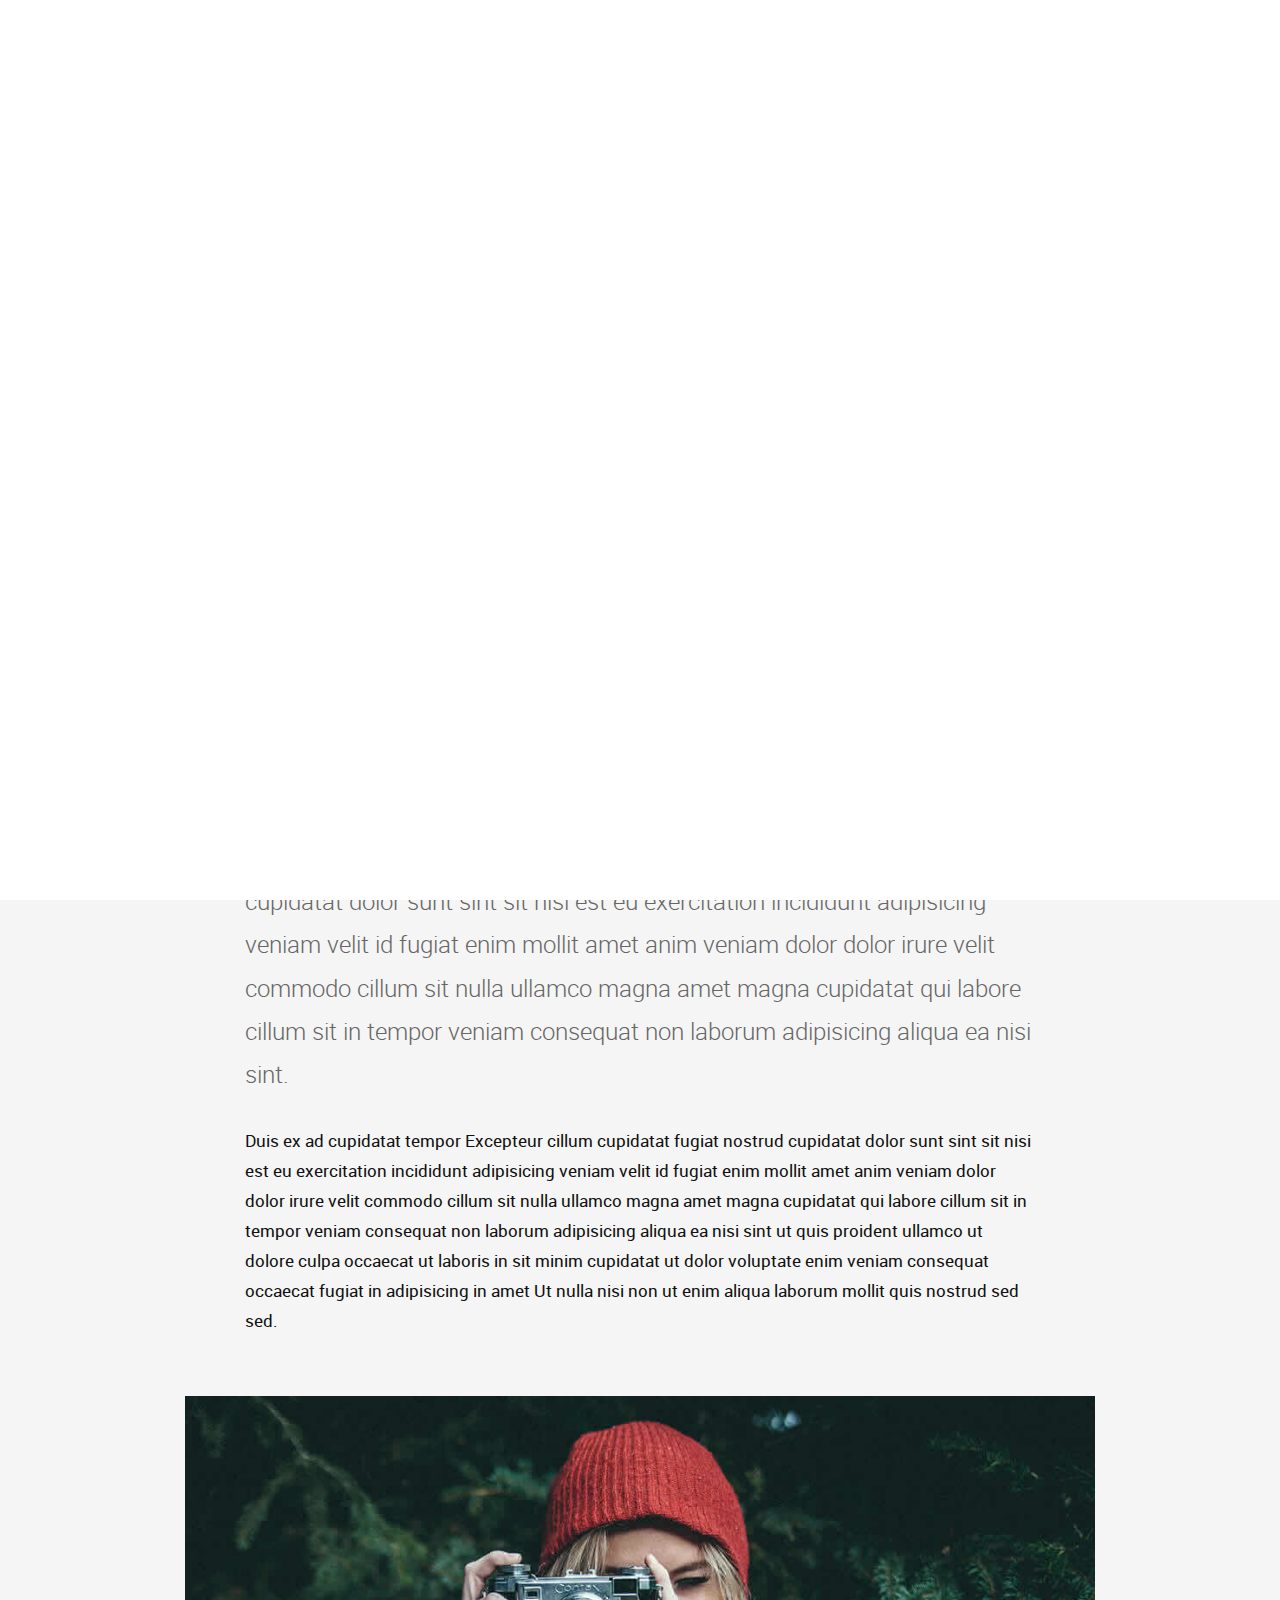
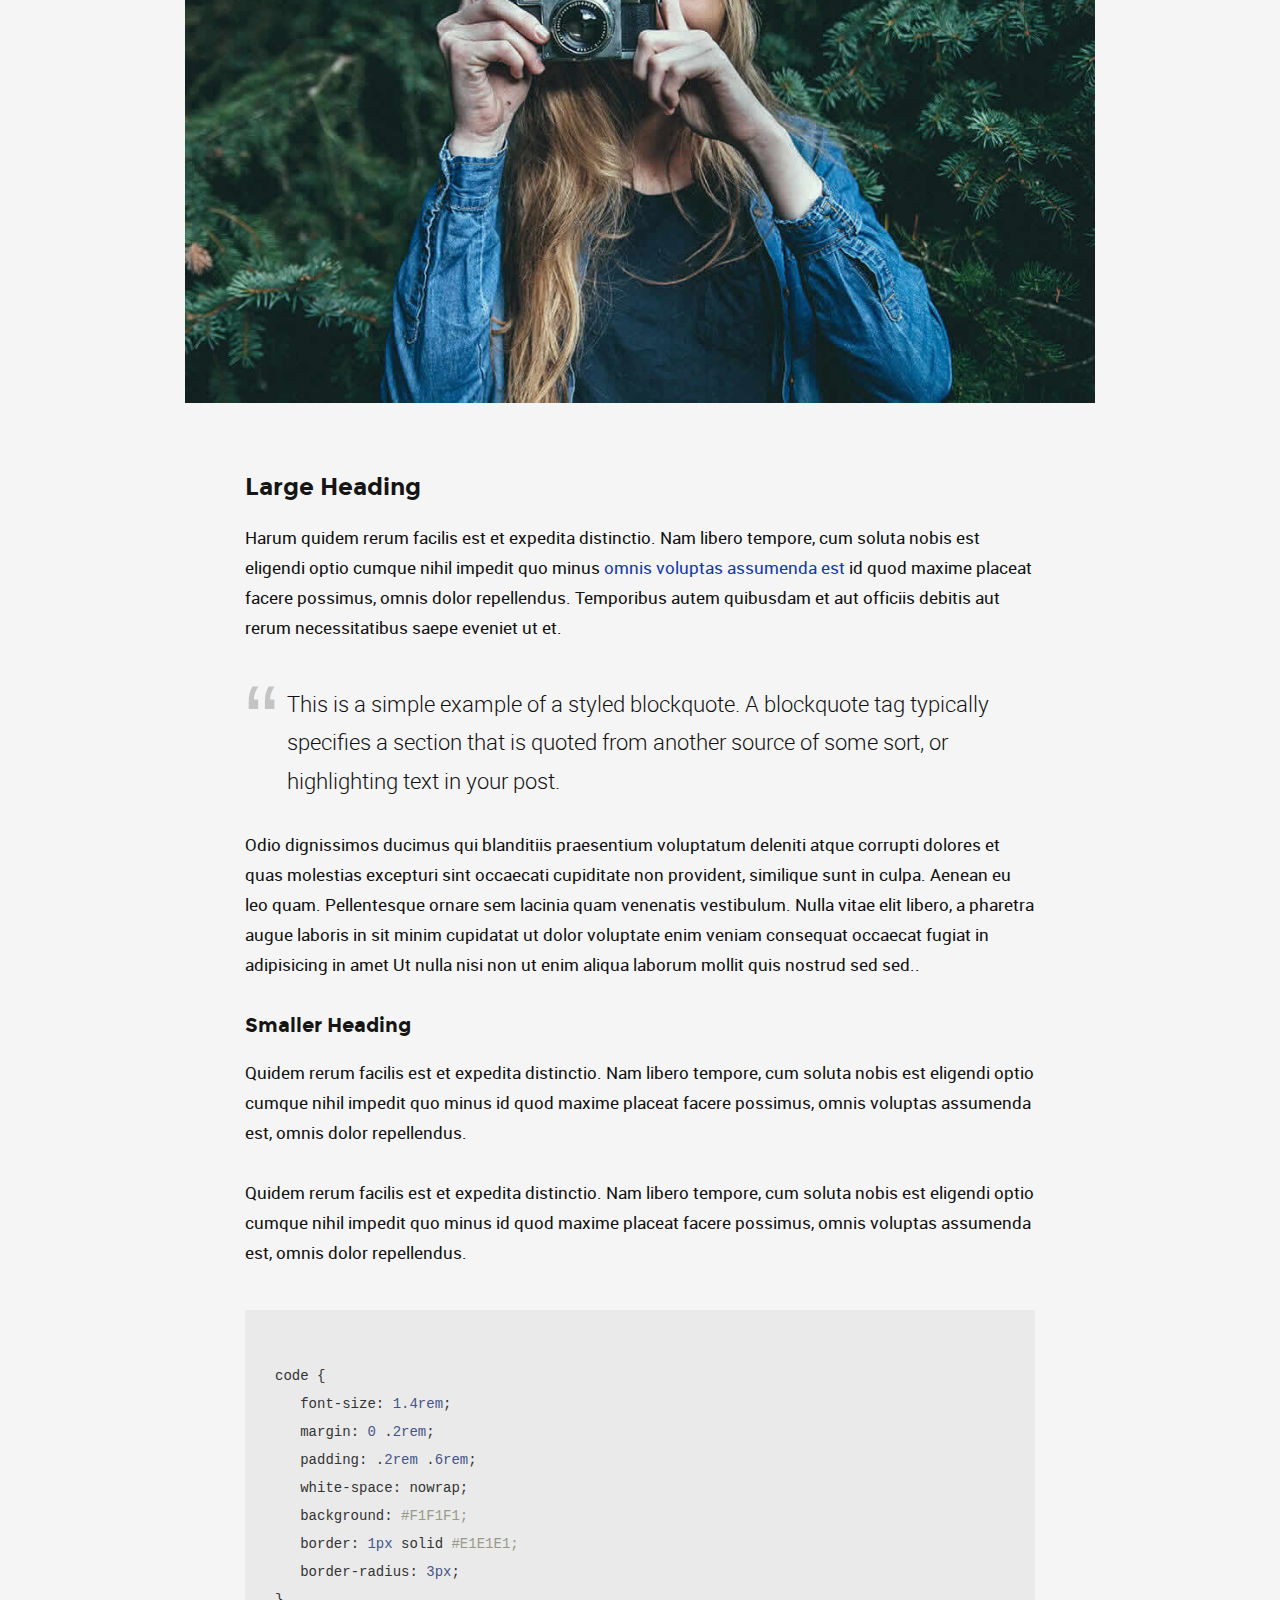
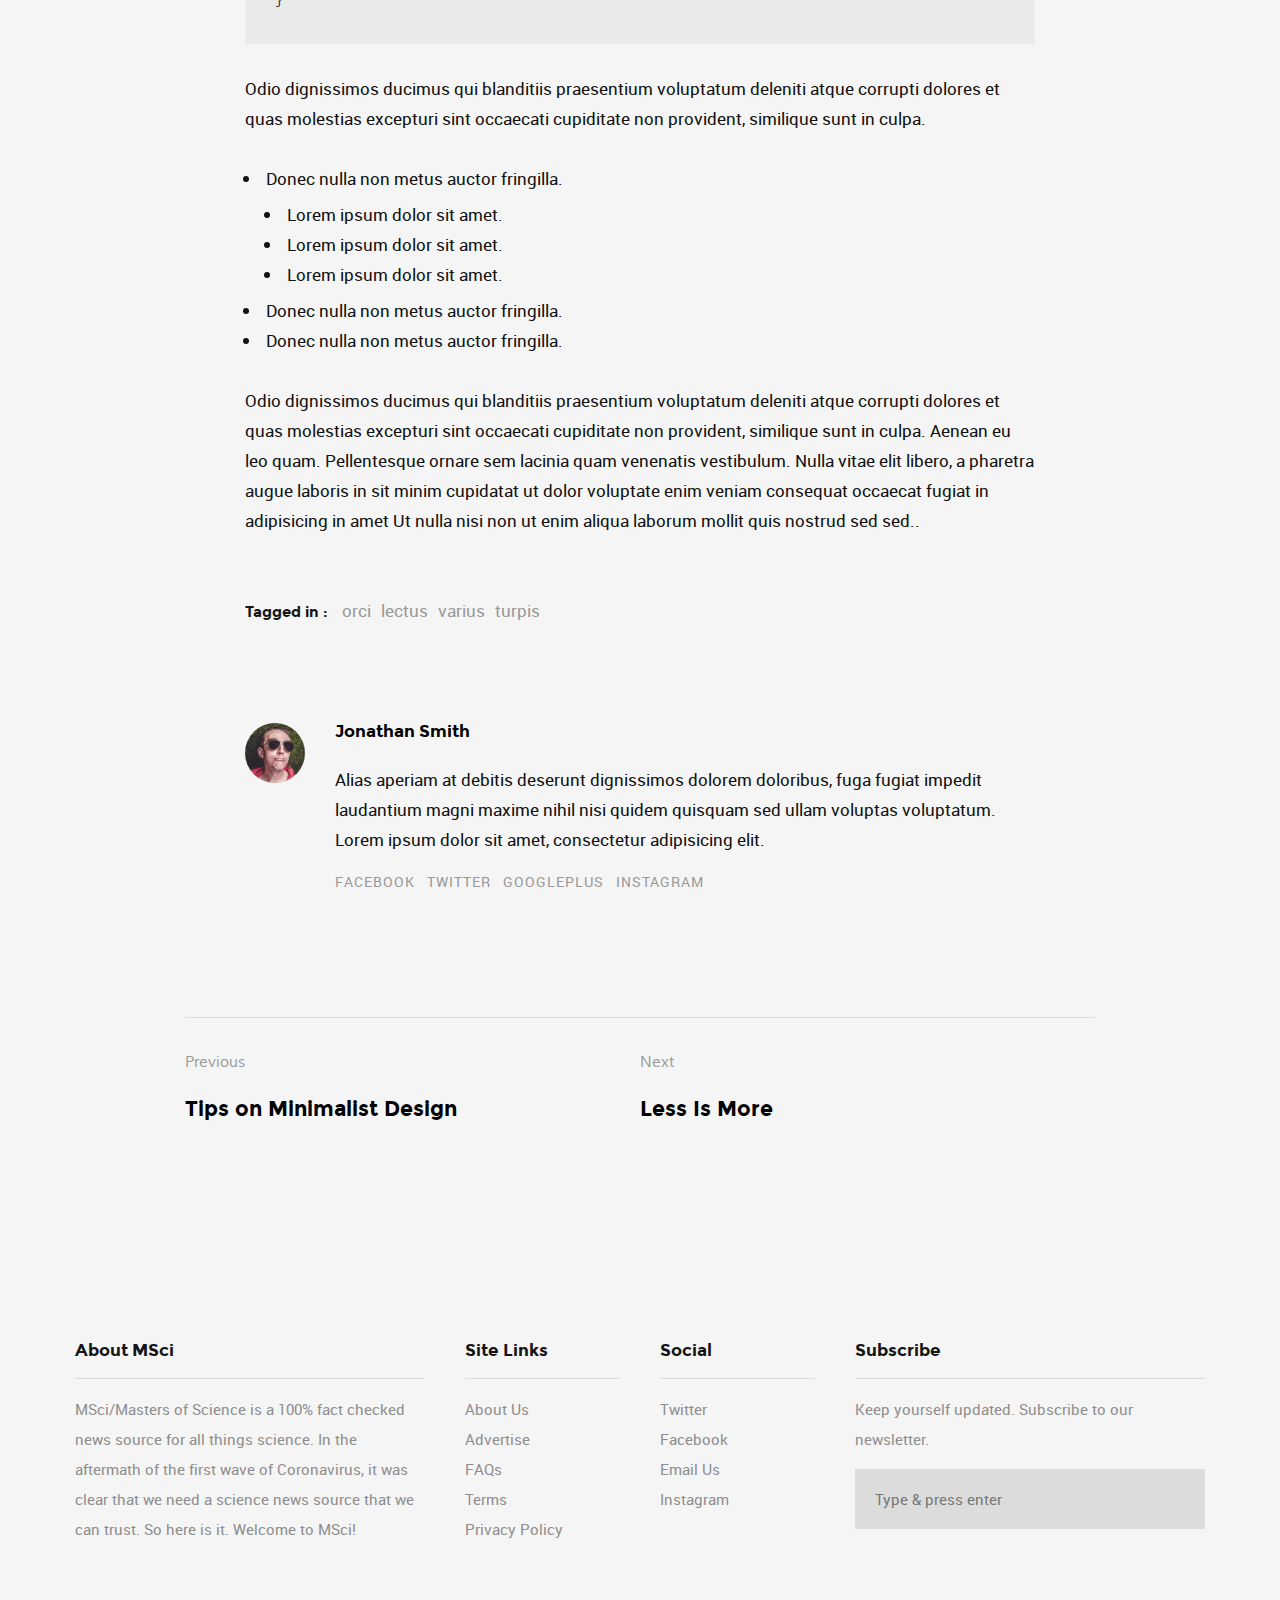
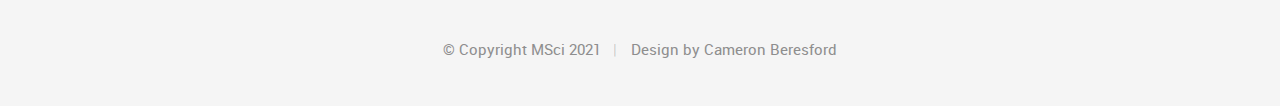
<file: single-standard.html>
<!DOCTYPE html>
<!--[if IE 8 ]><html class="no-js oldie ie8" lang="en"> <![endif]-->
<!--[if IE 9 ]><html class="no-js oldie ie9" lang="en"> <![endif]-->
<!--[if (gte IE 9)|!(IE)]><!--><html class="no-js" lang="en"> <!--<![endif]-->
<head>

   <!--- basic page needs
   ================================================== -->
   <meta charset="utf-8">
	<title>MSci-Biology</title>
	<meta name="description" content="">  
	<meta name="author" content="">

   <!-- mobile specific metas
   ================================================== -->
	<meta name="viewport" content="width=device-width, initial-scale=1, maximum-scale=1">

 	<!-- CSS
   ================================================== -->
   <link rel="stylesheet" href="css/base.css">
   <link rel="stylesheet" href="css/vendor.css">  
   <link rel="stylesheet" href="css/main.css">
        

   <!-- script
   ================================================== -->
	<script src="js/modernizr.js"></script>
	<script src="js/pace.min.js"></script>

   <!-- favicons
	================================================== -->
	<link rel="shortcut icon" href="images/M Favicon.png" type="image/x-icon">
	<link rel="icon" href="images/M Favicon.png" type="image/x-icon">

</head>

<body id="top">

	<!-- header 
   ================================================== -->
   <header class="short-header">   

   	<div class="gradient-block"></div>	

   	<div class="row header-content">

   		<div class="logo">
	         <a href="index.html">Author</a>
	      </div>

	   	
	   	<nav id="main-nav-wrap">
				<ul class="main-navigation sf-menu">
					<li class="current"><a href="index.html" title="">Home</a></li>									
					<li class="has-children">
					</li>
					<li class="has-children">
						<a href="single-standard.html" title="">Biology</a>
					</li>
					<li><a href="style-guide.html" title="">Coronavirus</a></li>
					<li><a href="about.html" title="">Physics</a></li>	
					<li><a href="contact.html" title="">Health</a></li>
					<li><a href="contact.html" title="">More</a></li>
					<ul class="sub-menu">
			            <li><a href="single-video.html">Technology</a></li>
			            <li><a href="single-audio.html">Space</a></li>
			            <li><a href="single-gallery.html">Nature</a></li>
			            <li><a href="single-standard.html">Interesting Facts</a></li>
			         </ul>
				</ul>
			</nav> <!-- end main-nav-wrap -->

			<div class="search-wrap">
				
				<form role="search" method="get" class="search-form" action="#">
					<label>
						<span class="hide-content">Search for:</span>
						<input type="search" class="search-field" placeholder="Type Your Keywords" value="" name="s" title="Search for:" autocomplete="off">
					</label>
					<input type="submit" class="search-submit" value="Search">
				</form>

				<a href="#" id="close-search" class="close-btn">Close</a>

			</div> <!-- end search wrap -->	

			<div class="triggers">
				<a class="search-trigger" href="#"><i class="fa fa-search"></i></a>
				<a class="menu-toggle" href="#"><span>Menu</span></a>
			</div> <!-- end triggers -->	
   		
   	</div>     		
   	
   </header> <!-- end header -->
   

   <!-- content
   ================================================== -->
   <section id="content-wrap" class="blog-single">
   	<div class="row">
   		<div class="col-twelve">

   			<article class="format-standard">  

   				<div class="content-media">
						<div class="post-thumb">
							<img src="images/thumbs/single/single-01.jpg"> 
						</div>  
					</div>

					<div class="primary-content">

						<h1 class="page-title">Hey, This Is A Standard Format Post.</h1>	

						<ul class="entry-meta">
							<li class="date">September 06, 2016</li>						
							<li class="cat"><a href="">Wordpress</a><a href="">Design</a></li>				
						</ul>						

						<p class="lead">Duis ex ad cupidatat tempor Excepteur cillum cupidatat fugiat nostrud cupidatat dolor sunt sint sit nisi est eu exercitation incididunt adipisicing veniam velit id fugiat enim mollit amet anim veniam dolor dolor irure velit commodo cillum sit nulla ullamco magna amet magna cupidatat qui labore cillum sit in tempor veniam consequat non laborum adipisicing aliqua ea nisi sint.</p> 

						<p>Duis ex ad cupidatat tempor Excepteur cillum cupidatat fugiat nostrud cupidatat dolor sunt sint sit nisi est eu exercitation incididunt adipisicing veniam velit id fugiat enim mollit amet anim veniam dolor dolor irure velit commodo cillum sit nulla ullamco magna amet magna cupidatat qui labore cillum sit in tempor veniam consequat non laborum adipisicing aliqua ea nisi sint ut quis proident ullamco ut dolore culpa occaecat ut laboris in sit minim cupidatat ut dolor voluptate enim veniam consequat occaecat fugiat in adipisicing in amet Ut nulla nisi non ut enim aliqua laborum mollit quis nostrud sed sed.
						</p>

						<p><img src="images/shutterbug.jpg" alt=""></p>

						<h2>Large Heading</h2>

						<p>Harum quidem rerum facilis est et expedita distinctio. Nam libero tempore, cum soluta nobis est eligendi optio cumque nihil impedit quo minus <a href="http://#">omnis voluptas assumenda est</a> id quod maxime placeat facere possimus, omnis dolor repellendus. Temporibus autem quibusdam et aut officiis debitis aut rerum necessitatibus saepe eveniet ut et.</p>

						<blockquote><p>This is a simple example of a styled blockquote. A blockquote tag typically specifies a section that is quoted from another source of some sort, or highlighting text in your post.</p></blockquote>

						<p>Odio dignissimos ducimus qui blanditiis praesentium voluptatum deleniti atque corrupti dolores et quas molestias excepturi sint occaecati cupiditate non provident, similique sunt in culpa. Aenean eu leo quam. Pellentesque ornare sem lacinia quam venenatis vestibulum. Nulla vitae elit libero, a pharetra augue laboris in sit minim cupidatat ut dolor voluptate enim veniam consequat occaecat fugiat in adipisicing in amet Ut nulla nisi non ut enim aliqua laborum mollit quis nostrud sed sed..</p>

						<h3>Smaller Heading</h3>

						<p>Quidem rerum facilis est et expedita distinctio. Nam libero tempore, cum soluta nobis est eligendi optio cumque nihil impedit quo minus id quod maxime placeat facere possimus, omnis voluptas assumenda est, omnis dolor repellendus.</p>

						<p>Quidem rerum facilis est et expedita distinctio. Nam libero tempore, cum soluta nobis est eligendi optio cumque nihil impedit quo minus id quod maxime placeat facere possimus, omnis voluptas assumenda est, omnis dolor repellendus.</p>

<pre><code>
code {
   font-size: 1.4rem;
   margin: 0 .2rem;
   padding: .2rem .6rem;
   white-space: nowrap;
   background: #F1F1F1;
   border: 1px solid #E1E1E1;	
   border-radius: 3px;
}
</code></pre>

						<p>Odio dignissimos ducimus qui blanditiis praesentium voluptatum deleniti atque corrupti dolores et quas molestias excepturi sint occaecati cupiditate non provident, similique sunt in culpa.</p>

						<ul>
							<li>Donec nulla non metus auctor fringilla.
								<ul>
									<li>Lorem ipsum dolor sit amet.</li>
									<li>Lorem ipsum dolor sit amet.</li>
									<li>Lorem ipsum dolor sit amet.</li>
								</ul>
							</li>
							<li>Donec nulla non metus auctor fringilla.</li>
							<li>Donec nulla non metus auctor fringilla.</li>
						</ul>

						<p>Odio dignissimos ducimus qui blanditiis praesentium voluptatum deleniti atque corrupti dolores et quas molestias excepturi sint occaecati cupiditate non provident, similique sunt in culpa. Aenean eu leo quam. Pellentesque ornare sem lacinia quam venenatis vestibulum. Nulla vitae elit libero, a pharetra augue laboris in sit minim cupidatat ut dolor voluptate enim veniam consequat occaecat fugiat in adipisicing in amet Ut nulla nisi non ut enim aliqua laborum mollit quis nostrud sed sed..</p>

						<p class="tags">
		  			     	<span>Tagged in :</span>
		  				  	<a href="#">orci</a><a href="#">lectus</a><a href="#">varius</a><a href="#">turpis</a>
		  			   </p>

		  			   <div class="author-profile">
		  			   	<img src="images/avatars/user-05.jpg" alt="">

		  			   	<div class="about">
		  			   		<h4><a href="#">Jonathan Smith</a></h4>
		  			   	
		  			   		<p>Alias aperiam at debitis deserunt dignissimos dolorem doloribus, fuga fugiat impedit laudantium magni maxime nihil nisi quidem quisquam sed ullam voluptas voluptatum. Lorem ipsum dolor sit amet, consectetur adipisicing elit.
		  			   		</p>

		  			   		<ul class="author-social">
		  			   			<li><a href="#">Facebook</a></li>
						        	<li><a href="#">Twitter</a></li>
						        	<li><a href="#">GooglePlus</a></li>
						        	<li><a href="#">Instagram</i></a></li>					        	
		  			   		</ul>
		  			   	</div>
		  			   </div> <!-- end author-profile -->						

					</div> <!-- end entry-primary -->		  			   

	  			   <div class="pagenav group">
		  			   <div class="prev-nav">
		  			   	<a href="#" rel="prev">
		  			   		<span>Previous</span>
		  			   		Tips on Minimalist Design 
		  			   	</a>
		  			   </div>
		  				<div class="next-nav">
		  					<a href="#" rel="next">
		  						<span>Next</span>
		  			   		Less Is More 
		  					</a>
		  				</div>  				   
	  				</div>

				</article>
   		

			</div> <!-- end col-twelve -->
   	</div> <!-- end row -->

	
               </div> <!-- Respond End -->

         	</div> <!-- end col-full -->
         </div> <!-- end row comments -->
		</div> <!-- end comments-wrap -->

   </section> <!-- end content -->


   <!-- footer
   ================================================== -->
   <footer>

   	<div class="footer-main">

   		<div class="row">  

	      	<div class="col-four tab-full mob-full footer-info">            

	            <h4>About MSci</h4>

	               <p>
		          	MSci/Masters of Science is a 100% fact checked news source for all things science. In the aftermath of the first wave of Coronavirus, it was clear that we need a science news source that we can trust. So here is it. Welcome to MSci!
		          	</p>

		      </div> <!-- end footer-info -->

	      	<div class="col-two tab-1-3 mob-1-2 site-links">

	      		<h4>Site Links</h4>

	      		<ul>
	      			<li><a href="#">About Us</a></li>
						<li><a href="#">Advertise</a></li>
						<li><a href="#">FAQs</a></li>
						<li><a href="#">Terms</a></li>
						<li><a href="#">Privacy Policy</a></li>
					</ul>

	      	</div> <!-- end site-links -->  

	      	<div class="col-two tab-1-3 mob-1-2 social-links">

	      		<h4>Social</h4>

	      		<ul>
	      			<li><a href="#">Twitter</a></li>
						<li><a href="#">Facebook</a></li>
						<li><a href="#">Email Us</a></li>
						<li><a href="#">Instagram</a></li>
					</ul>
	      	           	
	      	</div> <!-- end social links --> 

	      	<div class="col-four tab-1-3 mob-full footer-subscribe">

	      		<h4>Subscribe</h4>

	      		<p>Keep yourself updated. Subscribe to our newsletter.</p>

	      		<div class="subscribe-form">
	      	
	      			<form id="mc-form" class="group" novalidate="true">

							<input type="email" value="" name="dEmail" class="email" id="mc-email" placeholder="Type &amp; press enter" required=""> 
	   		
			   			<input type="submit" name="subscribe" >
		   	
		   				<label for="mc-email" class="subscribe-message"></label>
			
						</form>

	      		</div>	      		
	      	           	
	      	</div> <!-- end subscribe -->         

	      </div> <!-- end row -->

   	</div> <!-- end footer-main -->

      <div class="footer-bottom">
      	<div class="row">

      		<div class="col-twelve">
	      		<div class="copyright">
		         	<span>© Copyright MSci 2021</span> 
		         	<span>Design by Cameron Beresford</a></span>		         	
		         </div>

		         <div id="go-top">
		            <a class="smoothscroll" title="Back to Top" href="#top"><i class="icon icon-arrow-up"></i></a>
		         </div>         
	      	</div>

      	</div> 
      </div> <!-- end footer-bottom -->  

   </footer>  

   <div id="preloader"> 
    	<div id="loader"></div>
   </div> 

   <!-- Java Script
   ================================================== --> 
   <script src="js/jquery-2.1.3.min.js"></script>
   <script src="js/plugins.js"></script>
   <script src="js/main.js"></script>

</body>

</html>
</file>
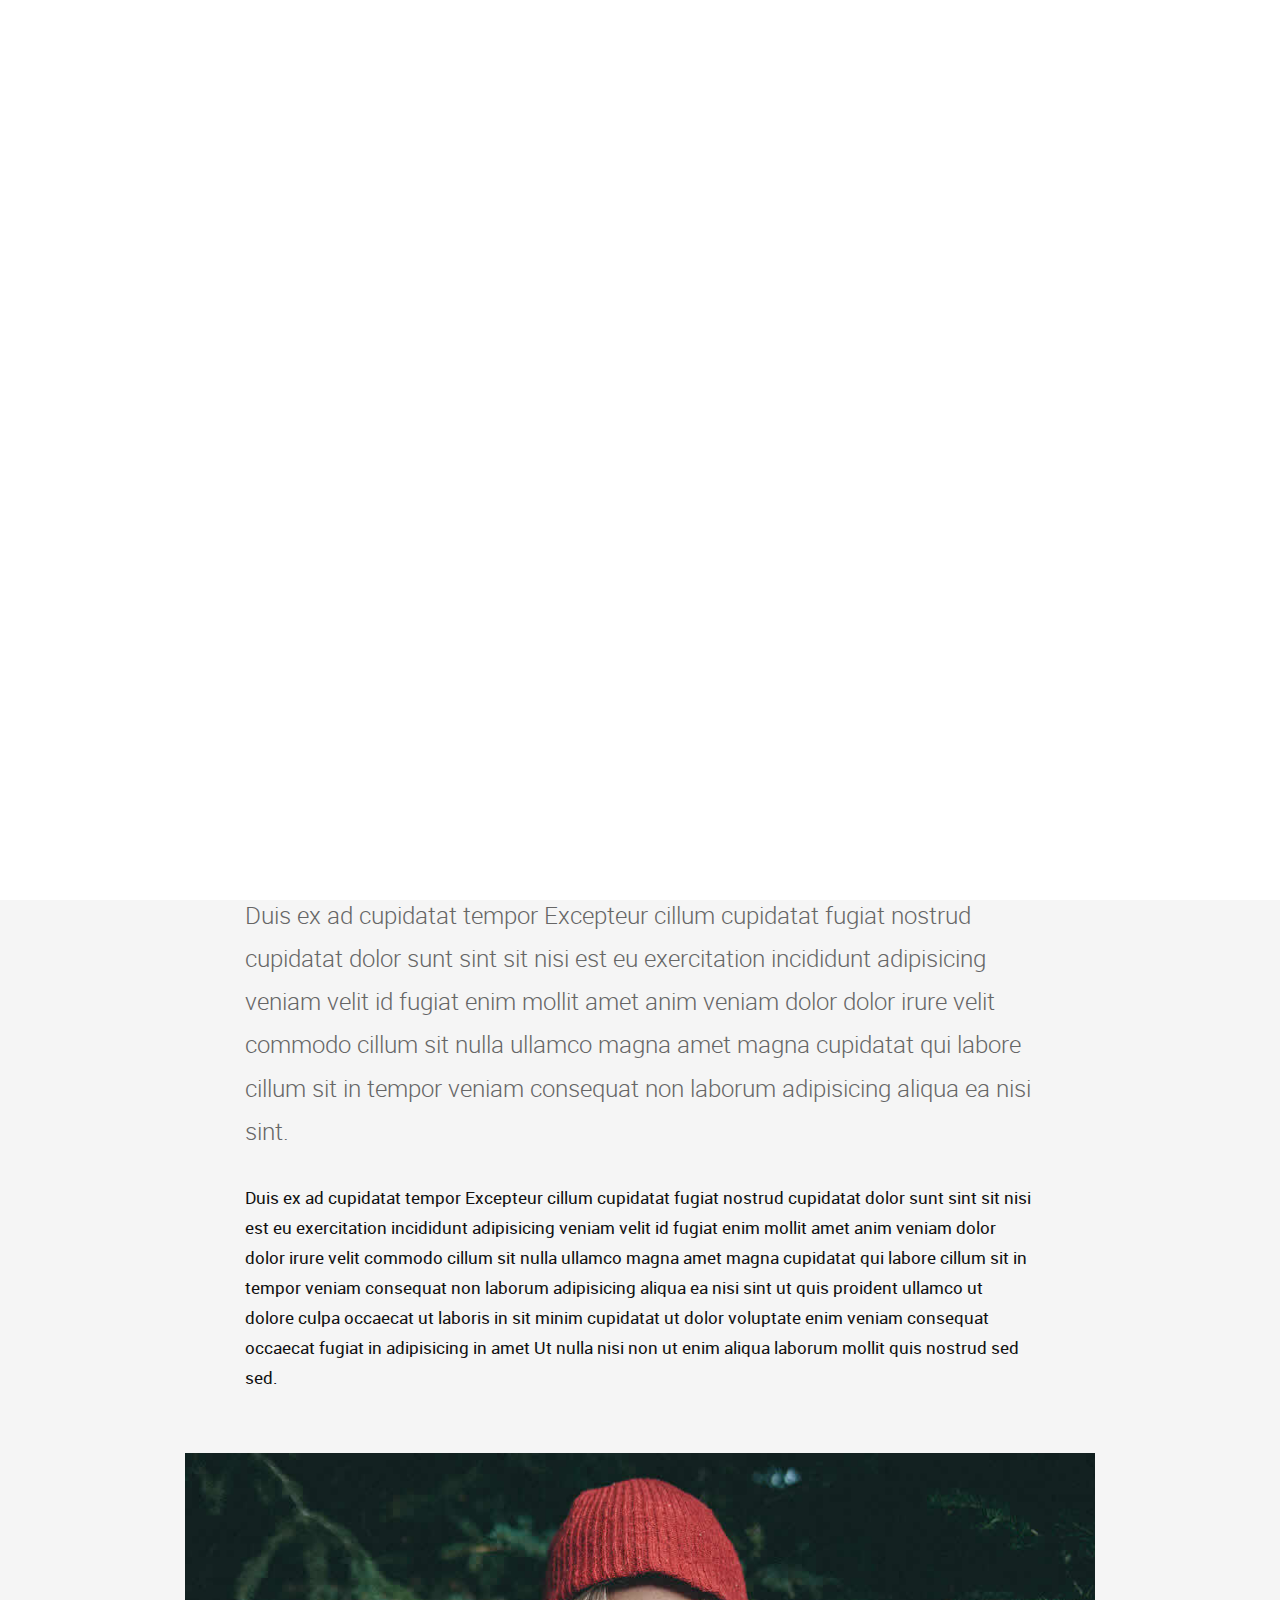
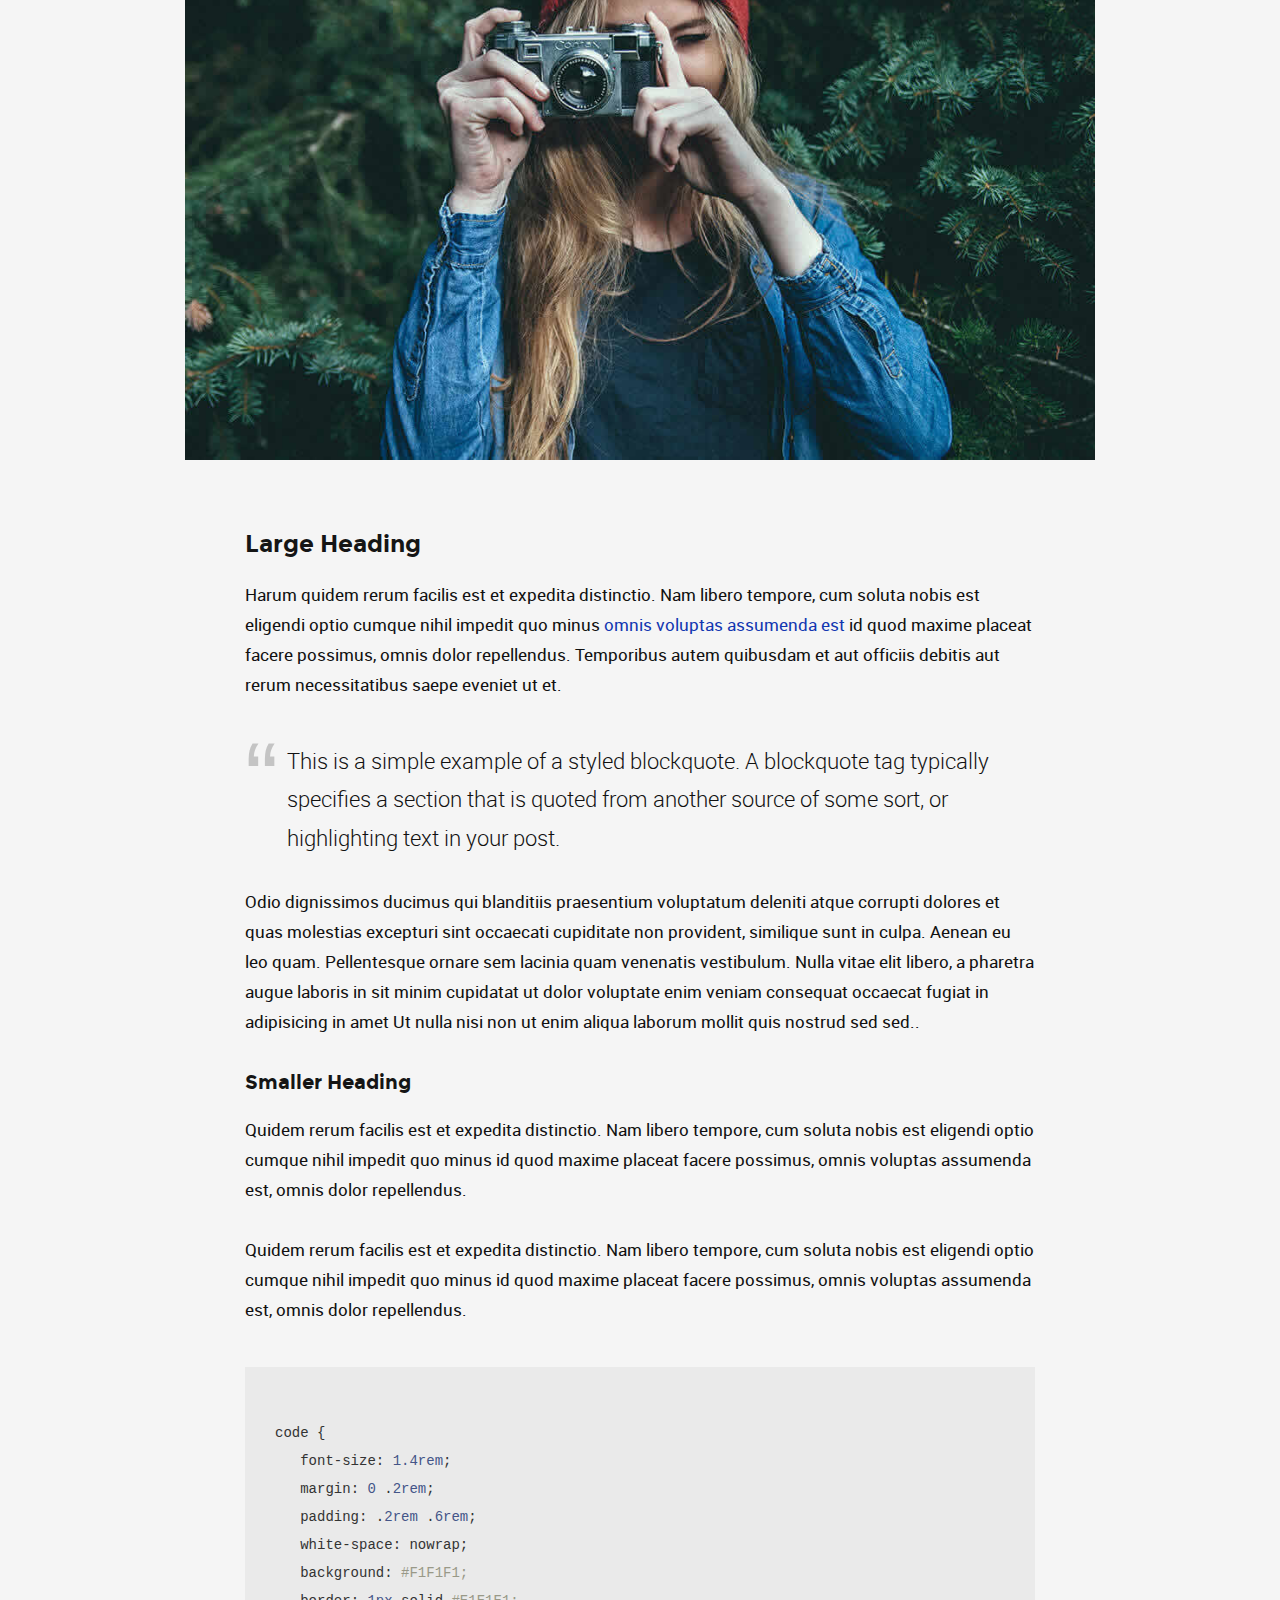
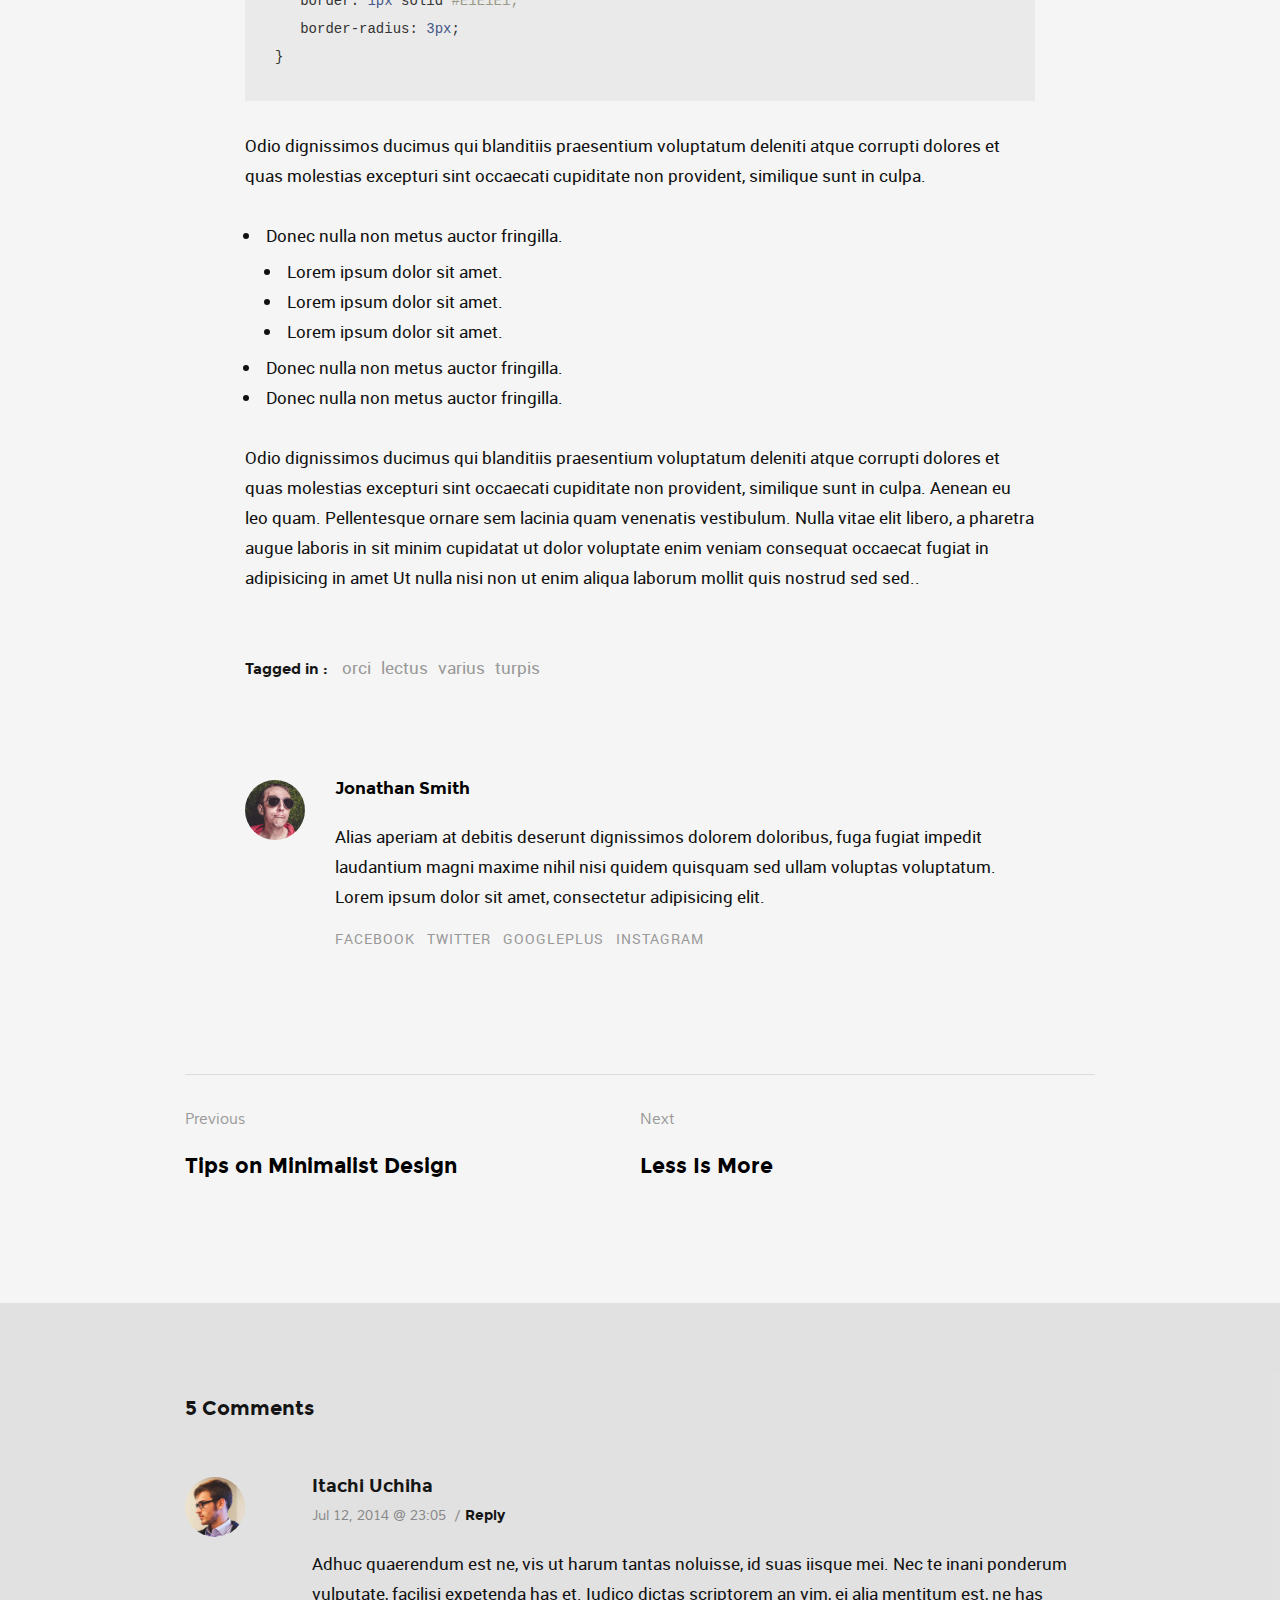
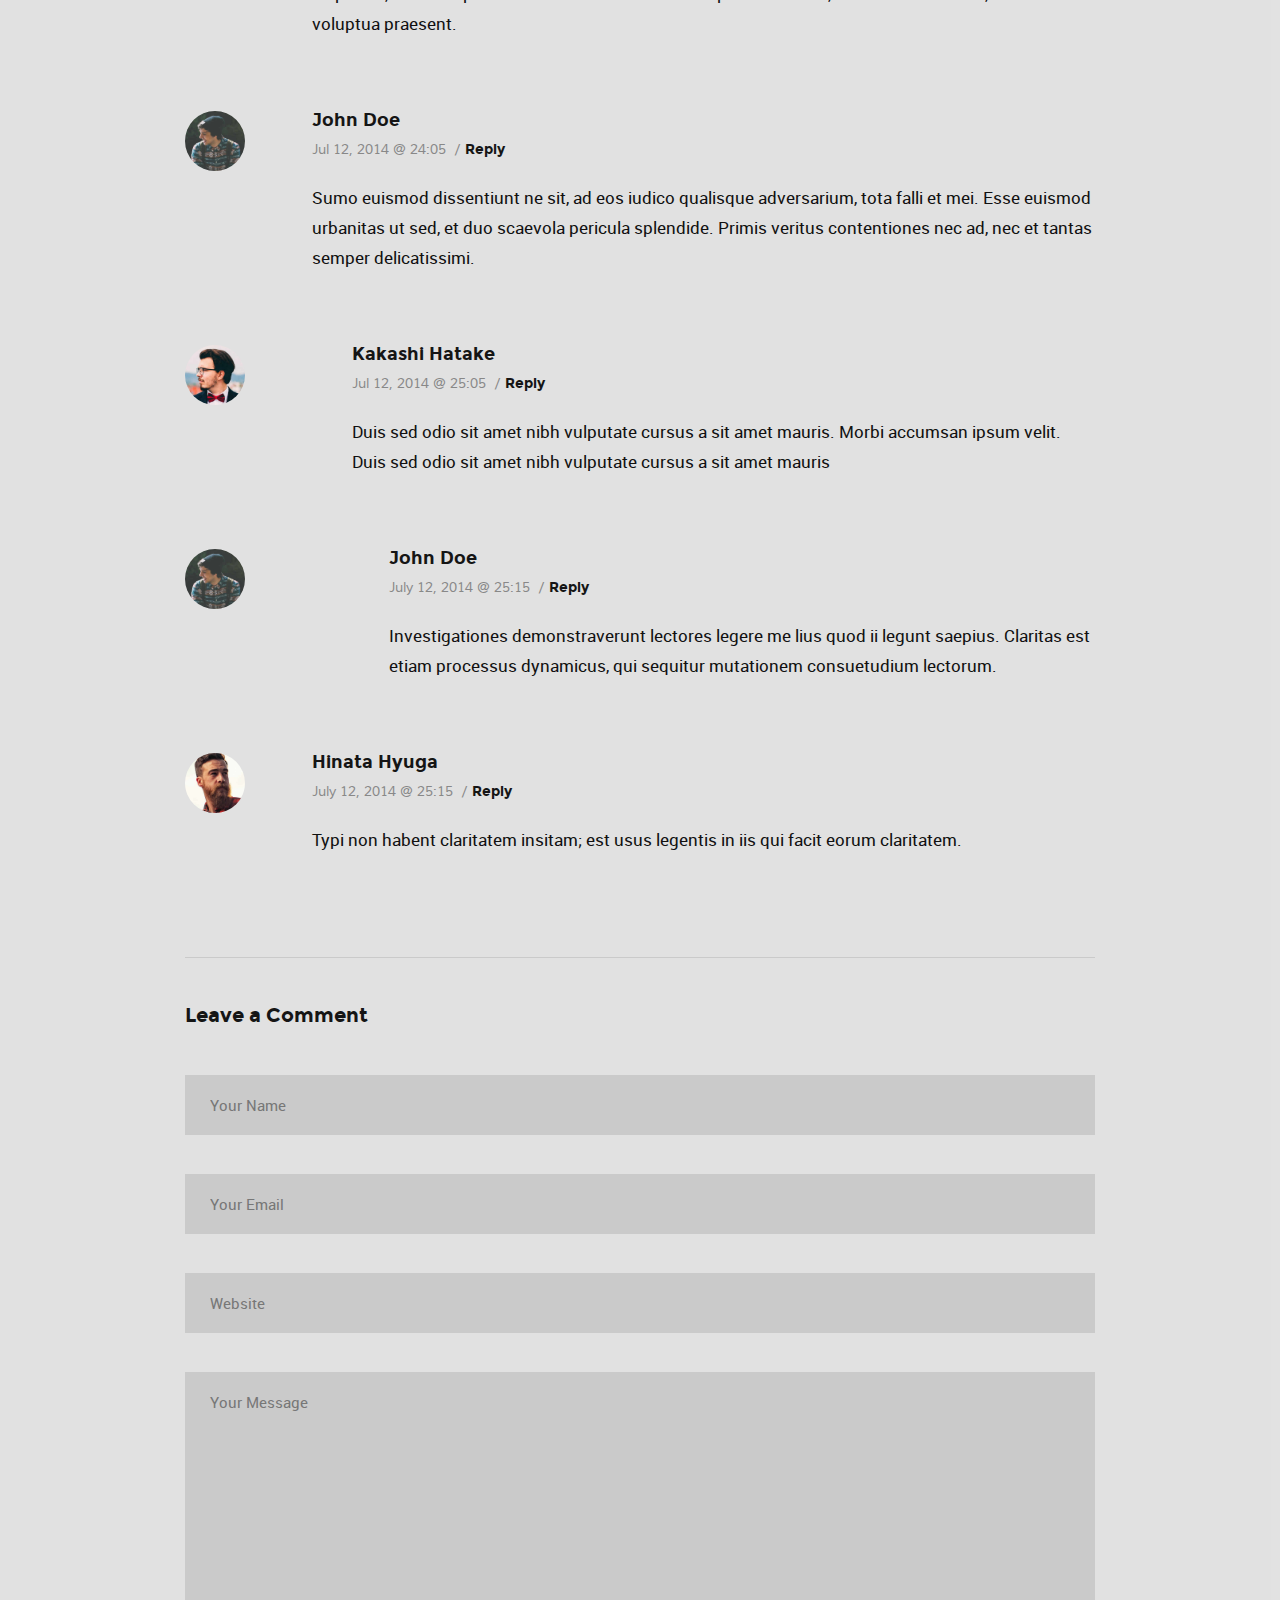
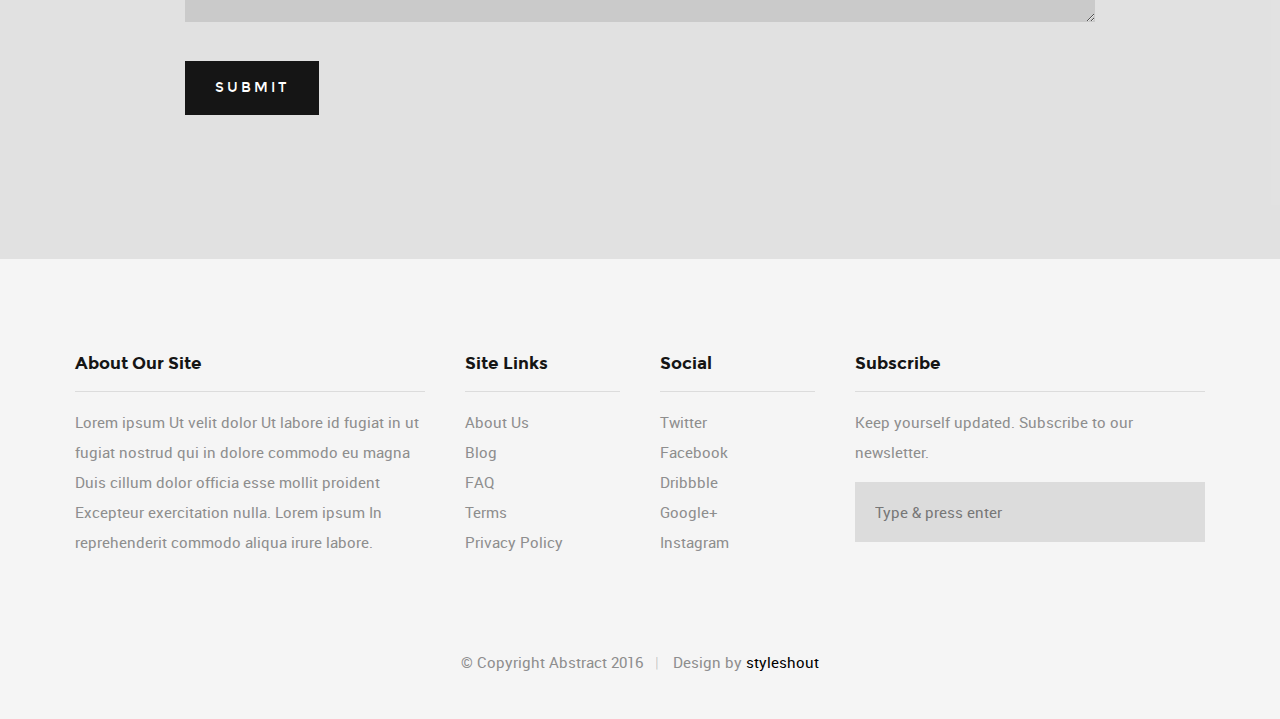
<file: single-video.html>
<!DOCTYPE html>
<!--[if IE 8 ]><html class="no-js oldie ie8" lang="en"> <![endif]-->
<!--[if IE 9 ]><html class="no-js oldie ie9" lang="en"> <![endif]-->
<!--[if (gte IE 9)|!(IE)]><!--><html class="no-js" lang="en"> <!--<![endif]-->
<head>

   <!--- basic page needs
   ================================================== -->
   <meta charset="utf-8">
	<title>Video Format Post - Abstract</title>
	<meta name="description" content="">  
	<meta name="author" content="">

   <!-- mobile specific metas
   ================================================== -->
	<meta name="viewport" content="width=device-width, initial-scale=1, maximum-scale=1">

 	<!-- CSS
   ================================================== -->
   <link rel="stylesheet" href="css/base.css">
   <link rel="stylesheet" href="css/vendor.css">  
   <link rel="stylesheet" href="css/main.css">
        

   <!-- script
   ================================================== -->
	<script src="js/modernizr.js"></script>
	<script src="js/pace.min.js"></script>

   <!-- favicons
	================================================== -->
	<link rel="shortcut icon" href="favicon.ico" type="image/x-icon">
	<link rel="icon" href="favicon.ico" type="image/x-icon">

</head>

<body id="top">

	<!-- header 
   ================================================== -->
   <header class="short-header">   

   	<div class="gradient-block"></div>	

   	<div class="row header-content">

   		<div class="logo">
	         <a href="index.html">Author</a>
	      </div>

	   	<nav id="main-nav-wrap">
				<ul class="main-navigation sf-menu">
					<li><a href="index.html" title="">Home</a></li>									
					<li class="has-children">
						<a href="category.html" title="">Categories</a>
						<ul class="sub-menu">
			            <li><a href="category.html">Wordpress</a></li>
			            <li><a href="category.html">HTML</a></li>
			            <li><a href="category.html">Photography</a></li>
			            <li><a href="category.html">UI</a></li>
			            <li><a href="category.html">Mockups</a></li>
			            <li><a href="category.html">Branding</a></li>
			         </ul>
					</li>
					<li class="has-children current">
						<a href="single-standard.html" title="">Blog</a>
						<ul class="sub-menu">
			            <li><a href="single-video.html">Video Post</a></li>
			            <li><a href="single-audio.html">Audio Post</a></li>
			            <li><a href="single-gallery.html">Gallery Post</a></li>
			            <li><a href="single-standard.html">Standard Post</a></li>
			         </ul>
					</li>
					<li><a href="style-guide.html" title="">Styles</a></li>
					<li><a href="about.html" title="">About</a></li>	
					<li><a href="contact.html" title="">Contact</a></li>										
				</ul>
			</nav> <!-- end main-nav-wrap -->

			<div class="search-wrap">
				
				<form role="search" method="get" class="search-form" action="#">
					<label>
						<span class="hide-content">Search for:</span>
						<input type="search" class="search-field" placeholder="Type Your Keywords" value="" name="s" title="Search for:" autocomplete="off">
					</label>
					<input type="submit" class="search-submit" value="Search">
				</form>

				<a href="#" id="close-search" class="close-btn">Close</a>

			</div> <!-- end search wrap -->	

			<div class="triggers">
				<a class="search-trigger" href="#"><i class="fa fa-search"></i></a>
				<a class="menu-toggle" href="#"><span>Menu</span></a>
			</div> <!-- end triggers -->	
   		
   	</div>     		
   	
   </header> <!-- end header -->


   <!-- content
   ================================================== -->
   <section id="content-wrap" class="blog-single">
   	<div class="row">
   		<div class="col-twelve">

   			<article class="format-video">  

   				<div class="content-media">
						<div class="fluid-video-wrapper">
                  	<iframe src="https://player.vimeo.com/video/14592941?title=0&byline=0&portrait=0" width="640" height="360" frameborder="0" webkitallowfullscreen mozallowfullscreen allowfullscreen></iframe>
            		</div> 
					</div>

					<div class="primary-content">

						<h1 class="entry-title">Hey, This Is A Video Format Post.</h1>	

						<ul class="entry-meta">
							<li class="date">September 06, 2016</li>						
							<li class="cat"><a href="">Wordpress</a><a href="">Design</a></li>				
						</ul>						

						<p class="lead">Duis ex ad cupidatat tempor Excepteur cillum cupidatat fugiat nostrud cupidatat dolor sunt sint sit nisi est eu exercitation incididunt adipisicing veniam velit id fugiat enim mollit amet anim veniam dolor dolor irure velit commodo cillum sit nulla ullamco magna amet magna cupidatat qui labore cillum sit in tempor veniam consequat non laborum adipisicing aliqua ea nisi sint.</p> 

						<p>Duis ex ad cupidatat tempor Excepteur cillum cupidatat fugiat nostrud cupidatat dolor sunt sint sit nisi est eu exercitation incididunt adipisicing veniam velit id fugiat enim mollit amet anim veniam dolor dolor irure velit commodo cillum sit nulla ullamco magna amet magna cupidatat qui labore cillum sit in tempor veniam consequat non laborum adipisicing aliqua ea nisi sint ut quis proident ullamco ut dolore culpa occaecat ut laboris in sit minim cupidatat ut dolor voluptate enim veniam consequat occaecat fugiat in adipisicing in amet Ut nulla nisi non ut enim aliqua laborum mollit quis nostrud sed sed.</p>

						<p><img src="images/shutterbug.jpg" alt=""></p>

						<h2>Large Heading</h2>

						<p>Harum quidem rerum facilis est et expedita distinctio. Nam libero tempore, cum soluta nobis est eligendi optio cumque nihil impedit quo minus <a href="http://#">omnis voluptas assumenda est</a> id quod maxime placeat facere possimus, omnis dolor repellendus. Temporibus autem quibusdam et aut officiis debitis aut rerum necessitatibus saepe eveniet ut et.</p>

						<blockquote><p>This is a simple example of a styled blockquote. A blockquote tag typically specifies a section that is quoted from another source of some sort, or highlighting text in your post.</p></blockquote>

						<p>Odio dignissimos ducimus qui blanditiis praesentium voluptatum deleniti atque corrupti dolores et quas molestias excepturi sint occaecati cupiditate non provident, similique sunt in culpa. Aenean eu leo quam. Pellentesque ornare sem lacinia quam venenatis vestibulum. Nulla vitae elit libero, a pharetra augue laboris in sit minim cupidatat ut dolor voluptate enim veniam consequat occaecat fugiat in adipisicing in amet Ut nulla nisi non ut enim aliqua laborum mollit quis nostrud sed sed..</p>

						<h3>Smaller Heading</h3>

						<p>Quidem rerum facilis est et expedita distinctio. Nam libero tempore, cum soluta nobis est eligendi optio cumque nihil impedit quo minus id quod maxime placeat facere possimus, omnis voluptas assumenda est, omnis dolor repellendus.</p>

						<p>Quidem rerum facilis est et expedita distinctio. Nam libero tempore, cum soluta nobis est eligendi optio cumque nihil impedit quo minus id quod maxime placeat facere possimus, omnis voluptas assumenda est, omnis dolor repellendus.</p>

<pre><code>
code {
   font-size: 1.4rem;
   margin: 0 .2rem;
   padding: .2rem .6rem;
   white-space: nowrap;
   background: #F1F1F1;
   border: 1px solid #E1E1E1;	
   border-radius: 3px;
}
</code></pre>

						<p>Odio dignissimos ducimus qui blanditiis praesentium voluptatum deleniti atque corrupti dolores et quas molestias excepturi sint occaecati cupiditate non provident, similique sunt in culpa.</p>

						<ul>
							<li>Donec nulla non metus auctor fringilla.
								<ul>
									<li>Lorem ipsum dolor sit amet.</li>
									<li>Lorem ipsum dolor sit amet.</li>
									<li>Lorem ipsum dolor sit amet.</li>
								</ul>
							</li>
							<li>Donec nulla non metus auctor fringilla.</li>
							<li>Donec nulla non metus auctor fringilla.</li>
						</ul>

						<p>Odio dignissimos ducimus qui blanditiis praesentium voluptatum deleniti atque corrupti dolores et quas molestias excepturi sint occaecati cupiditate non provident, similique sunt in culpa. Aenean eu leo quam. Pellentesque ornare sem lacinia quam venenatis vestibulum. Nulla vitae elit libero, a pharetra augue laboris in sit minim cupidatat ut dolor voluptate enim veniam consequat occaecat fugiat in adipisicing in amet Ut nulla nisi non ut enim aliqua laborum mollit quis nostrud sed sed..</p>

						<p class="tags">
		  			     	<span>Tagged in :</span>
		  				  	<a href="#">orci</a><a href="#">lectus</a><a href="#">varius</a><a href="#">turpis</a>
		  			   </p>

		  			   <div class="author-profile">
		  			   	<img src="images/avatars/user-05.jpg" alt="">

		  			   	<div class="about">
		  			   		<h4><a href="#">Jonathan Smith</a></h4>
		  			   	
		  			   		<p>Alias aperiam at debitis deserunt dignissimos dolorem doloribus, fuga fugiat impedit laudantium magni maxime nihil nisi quidem quisquam sed ullam voluptas voluptatum. Lorem ipsum dolor sit amet, consectetur adipisicing elit.
		  			   		</p>

		  			   		<ul class="author-social">
		  			   			<li><a href="#">Facebook</a></li>
						        	<li><a href="#">Twitter</a></li>
						        	<li><a href="#">GooglePlus</a></li>
						        	<li><a href="#">Instagram</i></a></li>					        	
		  			   		</ul>
		  			   	</div>
		  			   </div> <!-- end author-profile -->						

					</div> <!-- end entry-primary -->		  			   

	  			   <div class="pagenav group">
		  			   <div class="prev-nav">
		  			   	<a href="#" rel="prev">
		  			   		<span>Previous</span>
		  			   		Tips on Minimalist Design 
		  			   	</a>
		  			   </div>
		  				<div class="next-nav">
		  					<a href="#" rel="next">
		  						<span>Next</span>
		  			   		Less Is More 
		  					</a>
		  				</div>  				   
	  				</div>

				</article>
   		

			</div> <!-- end col-twelve -->
   	</div> <!-- end row -->

		<div class="comments-wrap">
			<div id="comments" class="row">
				<div class="col-full">

               <h3>5 Comments</h3>

               <!-- commentlist -->
               <ol class="commentlist">

                  <li class="depth-1">

                     <div class="avatar">
                        <img width="50" height="50" class="avatar" src="images/avatars/user-01.jpg" alt="">
                     </div>

                     <div class="comment-content">

	                     <div class="comment-info">
	                        <cite>Itachi Uchiha</cite>

	                        <div class="comment-meta">
	                           <time class="comment-time" datetime="2014-07-12T23:05">Jul 12, 2014 @ 23:05</time>
	                           <span class="sep">/</span><a class="reply" href="#">Reply</a>
	                        </div>
	                     </div>

	                     <div class="comment-text">
	                        <p>Adhuc quaerendum est ne, vis ut harum tantas noluisse, id suas iisque mei. Nec te inani ponderum vulputate,
	                        facilisi expetenda has et. Iudico dictas scriptorem an vim, ei alia mentitum est, ne has voluptua praesent.</p>
	                     </div>

	                  </div>

                  </li>

                  <li class="thread-alt depth-1">

                     <div class="avatar">
                        <img width="50" height="50" class="avatar" src="images/avatars/user-04.jpg" alt="">
                     </div>

                     <div class="comment-content">

	                     <div class="comment-info">
	                        <cite>John Doe</cite>

	                        <div class="comment-meta">
	                           <time class="comment-time" datetime="2014-07-12T24:05">Jul 12, 2014 @ 24:05</time>
	                           <span class="sep">/</span><a class="reply" href="#">Reply</a>
	                        </div>
	                     </div>

	                     <div class="comment-text">
	                        <p>Sumo euismod dissentiunt ne sit, ad eos iudico qualisque adversarium, tota falli et mei. Esse euismod
	                        urbanitas ut sed, et duo scaevola pericula splendide. Primis veritus contentiones nec ad, nec et
	                        tantas semper delicatissimi.</p>                        
	                     </div>

	                  </div>

                     <ul class="children">

                        <li class="depth-2">

                           <div class="avatar">
                              <img width="50" height="50" class="avatar" src="images/avatars/user-03.jpg" alt="">
                           </div>

                           <div class="comment-content">

	                           <div class="comment-info">
	                              <cite>Kakashi Hatake</cite>

	                              <div class="comment-meta">
	                                 <time class="comment-time" datetime="2014-07-12T25:05">Jul 12, 2014 @ 25:05</time>
	                                 <span class="sep">/</span><a class="reply" href="#">Reply</a>
	                              </div>
	                           </div>

	                           <div class="comment-text">
	                              <p>Duis sed odio sit amet nibh vulputate
	                              cursus a sit amet mauris. Morbi accumsan ipsum velit. Duis sed odio sit amet nibh vulputate
	                              cursus a sit amet mauris</p>
	                           </div>

                           </div>

                           <ul class="children">

                              <li class="depth-3">

                                 <div class="avatar">
                                    <img width="50" height="50" class="avatar" src="images/avatars/user-04.jpg" alt="">
                                 </div>

                                 <div class="comment-content">

	                                 <div class="comment-info">
	                                    <cite>John Doe</cite>

	                                    <div class="comment-meta">
	                                       <time class="comment-time" datetime="2014-07-12T25:15">July 12, 2014 @ 25:15</time>
	                                       <span class="sep">/</span><a class="reply" href="#">Reply</a>
	                                    </div>
	                                 </div>

	                                 <div class="comment-text">
	                                    <p>Investigationes demonstraverunt lectores legere me lius quod ii legunt saepius. Claritas est
	                                    etiam processus dynamicus, qui sequitur mutationem consuetudium lectorum.</p>
	                                 </div>

                                 </div>

                              </li>

                           </ul>

                        </li>

                     </ul>

                  </li>

                  <li class="depth-1">

                     <div class="avatar">
                        <img width="50" height="50" class="avatar" src="images/avatars/user-02.jpg" alt="">
                     </div>

                     <div class="comment-content">

	                     <div class="comment-info">
	                        <cite>Hinata Hyuga</cite>

	                        <div class="comment-meta">
	                           <time class="comment-time" datetime="2014-07-12T25:15">July 12, 2014 @ 25:15</time>
	                           <span class="sep">/</span><a class="reply" href="#">Reply</a>
	                        </div>
	                     </div>

	                     <div class="comment-text">
	                        <p>Typi non habent claritatem insitam; est usus legentis in iis qui facit eorum claritatem.</p>
	                     </div>

                     </div>

                  </li>

               </ol> <!-- Commentlist End -->					

               <!-- respond -->
               <div class="respond">

               	<h3>Leave a Comment</h3>

                  <form name="contactForm" id="contactForm" method="post" action="">
  					   <fieldset>

                     <div class="form-field">
  						      <input name="cName" type="text" id="cName" class="full-width" placeholder="Your Name" value="">
                     </div>

                     <div class="form-field">
  						      <input name="cEmail" type="text" id="cEmail" class="full-width" placeholder="Your Email" value="">
                     </div>

                     <div class="form-field">
  						      <input name="cWebsite" type="text" id="cWebsite" class="full-width" placeholder="Website"  value="">
                     </div>

                     <div class="message form-field">
                        <textarea name="cMessage" id="cMessage" class="full-width" placeholder="Your Message" ></textarea>
                     </div>

                     <button type="submit" class="submit button-primary">Submit</button>

  					   </fieldset>
  				      </form> <!-- Form End -->

               </div> <!-- Respond End -->

         	</div> <!-- end col-full -->
         </div> <!-- end row comments -->
		</div> <!-- end comments-wrap -->

   </section> <!-- end content -->



   
   <!-- footer
   ================================================== -->
   <footer>

   	<div class="footer-main">

   		<div class="row">  

	      	<div class="col-four tab-full mob-full footer-info">            

	            <h4>About Our Site</h4>

	               <p>
		          	Lorem ipsum Ut velit dolor Ut labore id fugiat in ut fugiat nostrud qui in dolore commodo eu magna Duis cillum dolor officia esse mollit proident Excepteur exercitation nulla. Lorem ipsum In reprehenderit commodo aliqua irure labore.
		          	</p>

		      </div> <!-- end footer-info -->

	      	<div class="col-two tab-1-3 mob-1-2 site-links">

	      		<h4>Site Links</h4>

	      		<ul>
	      			<li><a href="#">About Us</a></li>
						<li><a href="#">Blog</a></li>
						<li><a href="#">FAQ</a></li>
						<li><a href="#">Terms</a></li>
						<li><a href="#">Privacy Policy</a></li>
					</ul>

	      	</div> <!-- end site-links -->  

	      	<div class="col-two tab-1-3 mob-1-2 social-links">

	      		<h4>Social</h4>

	      		<ul>
	      			<li><a href="#">Twitter</a></li>
						<li><a href="#">Facebook</a></li>
						<li><a href="#">Dribbble</a></li>
						<li><a href="#">Google+</a></li>
						<li><a href="#">Instagram</a></li>
					</ul>
	      	           	
	      	</div> <!-- end social links --> 

	      	<div class="col-four tab-1-3 mob-full footer-subscribe">

	      		<h4>Subscribe</h4>

	      		<p>Keep yourself updated. Subscribe to our newsletter.</p>

	      		<div class="subscribe-form">
	      	
	      			<form id="mc-form" class="group" novalidate="true">

							<input type="email" value="" name="dEmail" class="email" id="mc-email" placeholder="Type &amp; press enter" required=""> 
	   		
			   			<input type="submit" name="subscribe" >
		   	
		   				<label for="mc-email" class="subscribe-message"></label>
			
						</form>

	      		</div>	      		
	      	           	
	      	</div> <!-- end subscribe -->         

	      </div> <!-- end row -->

   	</div> <!-- end footer-main -->

      <div class="footer-bottom">
      	<div class="row">

      		<div class="col-twelve">
	      		<div class="copyright">
		         	<span>© Copyright Abstract 2016</span> 
		         	<span>Design by <a href="http://www.styleshout.com/">styleshout</a></span>		         	
		         </div>

		         <div id="go-top">
		            <a class="smoothscroll" title="Back to Top" href="#top"><i class="icon icon-arrow-up"></i></a>
		         </div>         
	      	</div>

      	</div> 
      </div> <!-- end footer-bottom -->  

   </footer>  

   <div id="preloader"> 
    	<div id="loader"></div>
   </div> 

   <!-- Java Script
   ================================================== --> 
   <script src="js/jquery-2.1.3.min.js"></script>
   <script src="js/plugins.js"></script>
   <script src="js/main.js"></script>

</body>

</html>
</file>
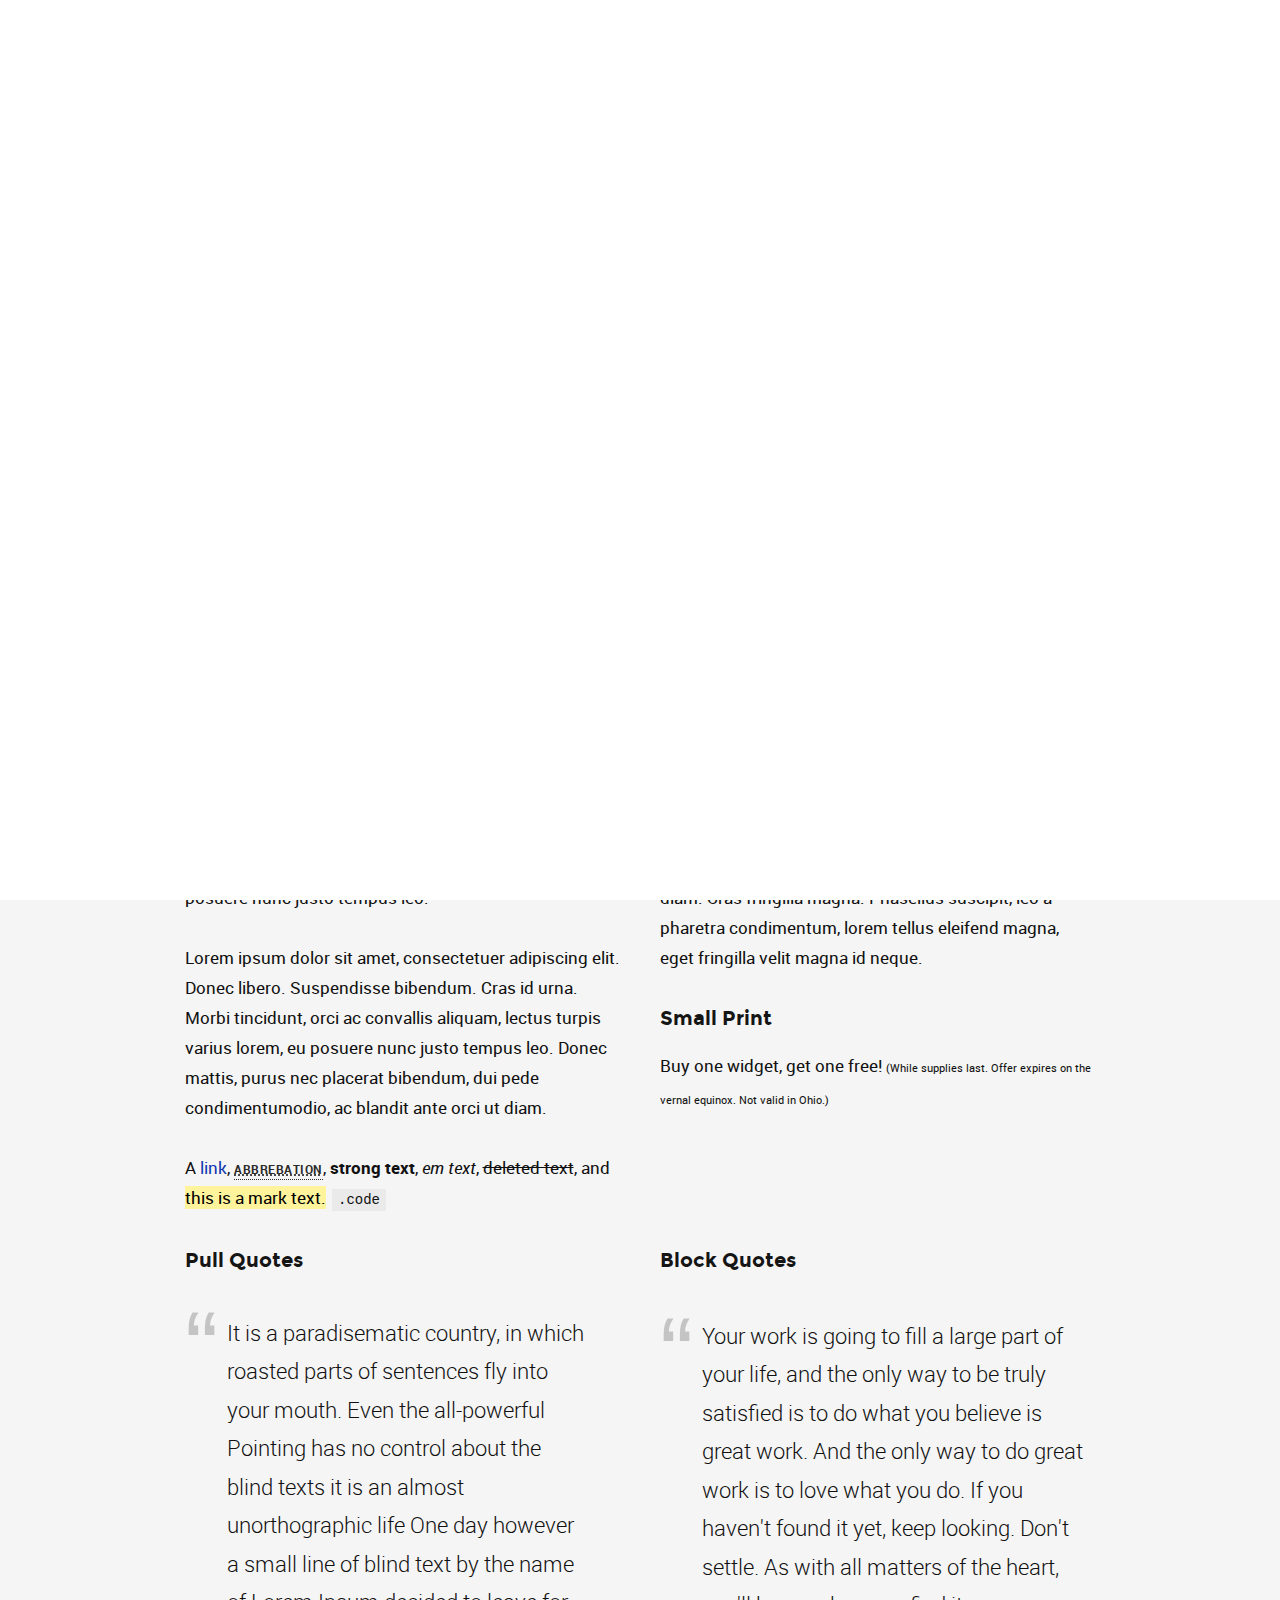
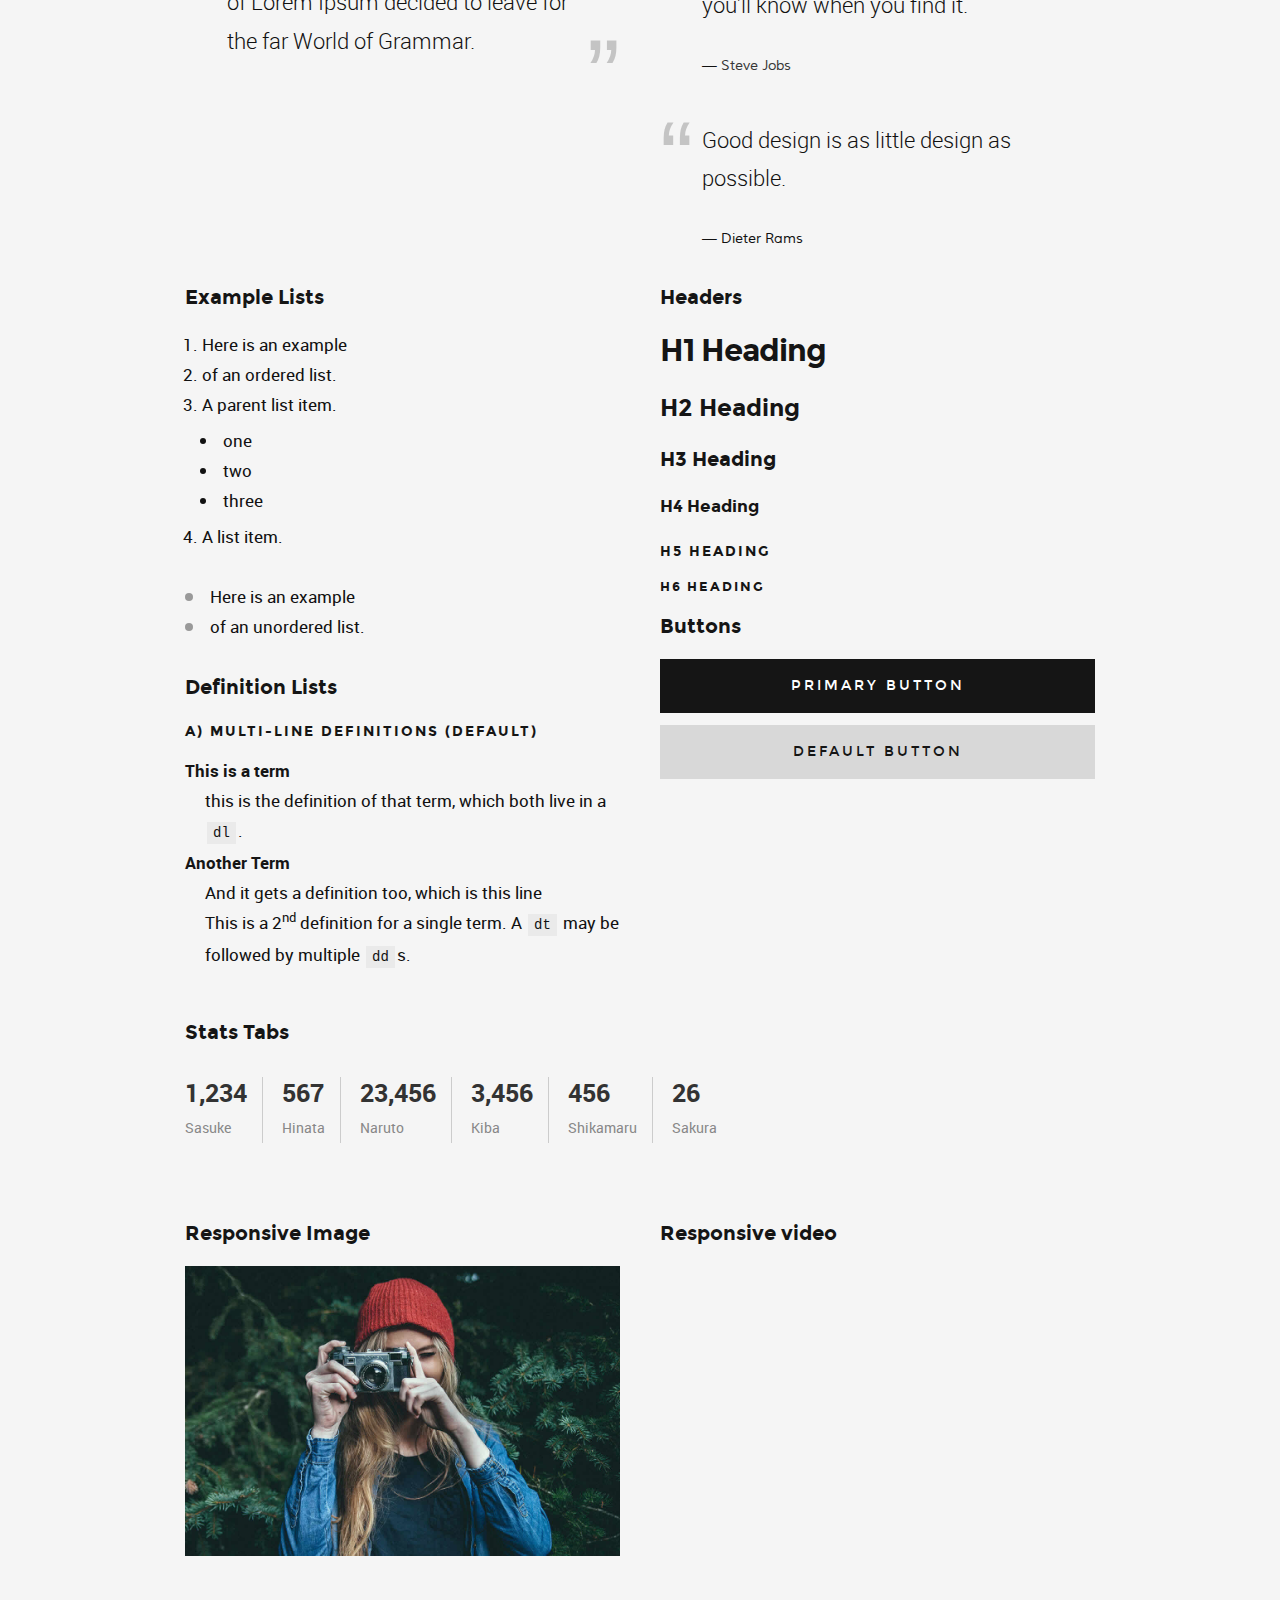
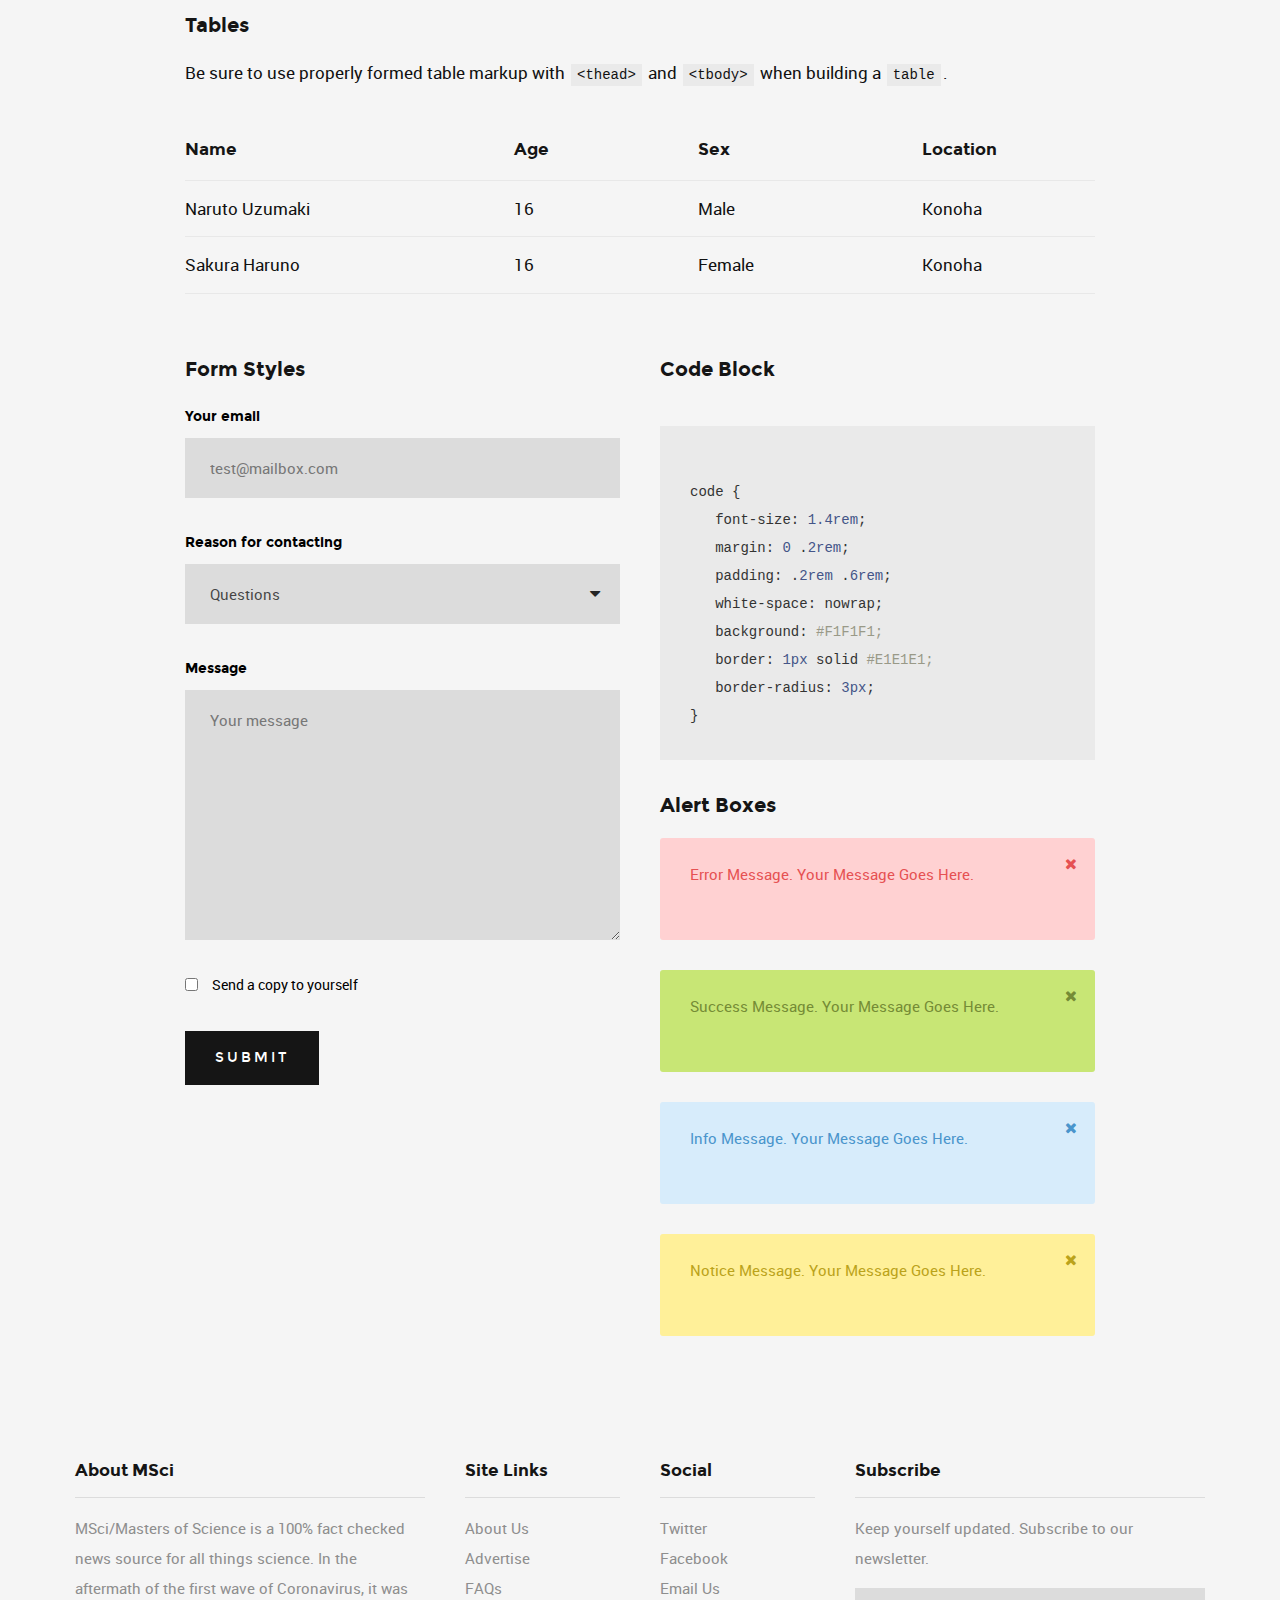
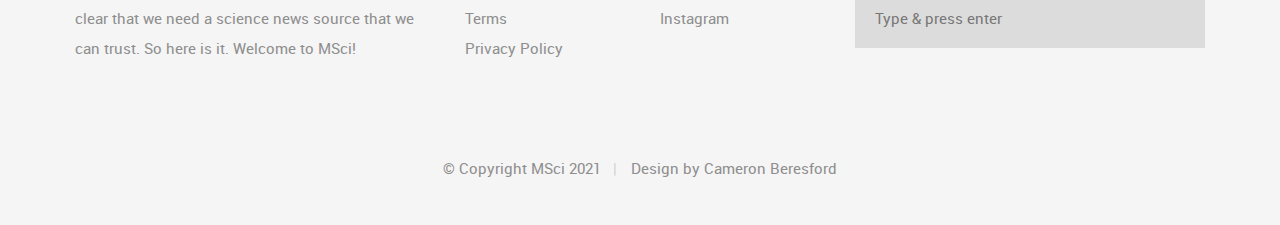
<file: style-guide.html>
<!DOCTYPE html>
<!--[if IE 8 ]><html class="no-js oldie ie8" lang="en"> <![endif]-->
<!--[if IE 9 ]><html class="no-js oldie ie9" lang="en"> <![endif]-->
<!--[if (gte IE 9)|!(IE)]><!--><html class="no-js" lang="en"> <!--<![endif]-->
<head>

   <!--- basic page needs
   ================================================== -->
   <meta charset="utf-8">
	<title>MSci-Coronavirus</title>
	<meta name="description" content="">  
	<meta name="author" content="">

   <!-- mobile specific metas
   ================================================== -->
	<meta name="viewport" content="width=device-width, initial-scale=1, maximum-scale=1">

 	<!-- CSS
   ================================================== -->
   <link rel="stylesheet" href="css/base.css">
   <link rel="stylesheet" href="css/vendor.css">  
   <link rel="stylesheet" href="css/main.css">
        

   <!-- script
   ================================================== -->
	<script src="js/modernizr.js"></script>
	<script src="js/pace.min.js"></script>

   <!-- favicons
	================================================== -->
	<link rel="shortcut icon" href="images/M Favicon.png" type="image/x-icon">
	<link rel="icon" href="images/M Favicon.png" type="image/x-icon">

</head>

<body id="top">

	<!-- header 
   ================================================== -->
   <header class="short-header">   

   	<div class="gradient-block"></div>	

   	<div class="row header-content">

   		<div class="logo">
	         <a href="index.html">Author</a>
	      </div>

	   	<nav id="main-nav-wrap">
				<ul class="main-navigation sf-menu">
					<li class="current"><a href="index.html" title="">Home</a></li>									
					<li class="has-children">
					</li>
					<li class="has-children">
						<a href="single-standard.html" title="">Biology</a>
					</li>
					<li><a href="style-guide.html" title="">Coronavirus</a></li>
					<li><a href="about.html" title="">Physics</a></li>	
					<li><a href="contact.html" title="">Health</a></li>
					<li><a href="contact.html" title="">More</a>
					<ul class="sub-menu">
			            <li><a href="single-video.html">Technology</a></li>
			            <li><a href="single-audio.html">Space</a></li>
			            <li><a href="single-gallery.html">Nature</a></li>
			            <li><a href="single-standard.html">Interesting Facts</a></li>
			         </ul>
				</li>
				</ul>
			</nav> <!-- end main-nav-wrap -->

			<div class="search-wrap">
				
				<form role="search" method="get" class="search-form" action="#">
					<label>
						<span class="hide-content">Search for:</span>
						<input type="search" class="search-field" placeholder="Type Your Keywords" value="" name="s" title="Search for:" autocomplete="off">
					</label>
					<input type="submit" class="search-submit" value="Search">
				</form>

				<a href="#" id="close-search" class="close-btn">Close</a>

			</div> <!-- end search wrap -->	

			<div class="triggers">
				<a class="search-trigger" href="#"><i class="fa fa-search"></i></a>
				<a class="menu-toggle" href="#"><span>Menu</span></a>
			</div> <!-- end triggers -->	
   		
   	</div>     		
   	
   </header> <!-- end header -->

   
   <!-- content
   ================================================== -->  
   <div id="content-wrap" class="styles">

   	<div class="row narrow add-bottom text-center">

   		<div class="col-twelve tab-full">

   			<h1>Style Guide Page.</h1>

   			<p class="lead">Lorem ipsum Officia elit ad tempor dolore est ex incididunt incididunt occaecat culpa deserunt sunt labore in cillum ullamco magna in Excepteur consequat in reprehenderit proident mollit incididunt officia commodo.
   			Duis ea officia sed dolor pariatur enim dolore dolore quis incididunt nulla exercitation commodo veniam et ea incididunt.</p>   			

   		</div>

     	</div>

     	<div class="row">

     		<div class="col-six tab-full">

		     	<h3>Paragraph and Image</h3>

		      <p><a href="#"><img width="120" height="120" class="pull-left" alt="sample-image" src="images/sample-image.jpg"></a>
		  		Lorem ipsum dolor sit amet, consectetuer adipiscing elit. Donec libero. Suspendisse bibendum.Cras id urna. Morbi tincidunt, orci ac convallis aliquam, lectus turpis varius lorem, eu posuere nunc justo tempus leo. Donec mattis, purus nec placerat bibendum, dui pede condimentum odio, ac blandit ante orci ut diam. Cras fringilla magna. Phasellus suscipit, leo a pharetra condimentum, lorem tellus eleifend magna, eget fringilla velit magna id neque posuere nunc justo tempus leo. </p>

		  		<p>
		  		Lorem ipsum dolor sit amet, consectetuer adipiscing elit. Donec libero. Suspendisse bibendum. Cras id urna. Morbi tincidunt, orci ac convallis aliquam, lectus turpis varius lorem, eu posuere nunc justo tempus leo. Donec mattis, purus nec placerat bibendum, dui pede condimentumodio, ac blandit ante orci ut diam.	
	 			</p>

	         <p>A <a href="#">link</a>,
	  			<abbr title="this really isn't a very good description">abbrebation</abbr>,
	  			<strong>strong text</strong>,
	         <em>em text</em>,
	  			<del>deleted text</del>, and
	         <mark>this is a mark text.</mark>
	         <code>.code</code>
	         </p>

	      </div>

	      <div class="col-six tab-full">

	         <h3>Drop Caps</h3>

		      <p class="drop-cap">Far far away, behind the word mountains, far from the countries Vokalia and Consonantia,
		      there live the blind texts. Separated they live in Bookmarksgrove right at the coast of the
		      Semantics, a large language ocean. A small river named Duden flows by their place and supplies it with the necessary regelialia. Morbi tincidunt, orci ac convallis aliquam, lectus turpis varius lorem, eu	posuere nunc justo tempus leo. Donec mattis, purus nec placerat bibendum, dui pede condimentum odio, ac blandit ante orci ut diam. Cras fringilla magna. Phasellus suscipit, leo a pharetra condimentum, lorem tellus eleifend magna, eget fringilla velit magna id neque.
				</p>

			   <h3>Small Print</h3>

			   <p>Buy one widget, get one free!
				<small>(While supplies last. Offer expires on the vernal equinox. Not valid in Ohio.)</small>
				</p>

			</div>	         

		</div> <!-- end row -->

		<div class="row">

		  	<div class="col-six tab-full">

		      <h3>Pull Quotes</h3>

		      <aside class="pull-quote">
				   <blockquote>
					   <p>It is a paradisematic country, in which roasted parts of
		            sentences fly into your mouth. Even the all-powerful Pointing has no control about the blind
		            texts it is an almost unorthographic life One day however a small line of blind text by the name
		            of Lorem Ipsum decided to leave for the far World of Grammar.</p>
					</blockquote>
				</aside>

		   </div>

		   <div class="col-six tab-full">

		      <h3>Block Quotes</h3>

		      <blockquote cite="http://where-i-got-my-info-from.com">
				   <p>Your work is going to fill a large part of your life, and the only way to be truly satisfied is
		         to do what you believe is great work. And the only way to do great work is to love what you do.
		         If you haven't found it yet, keep looking. Don't settle. As with all matters of the heart, you'll know when you find it.
		         </p>
					<cite>
					   <a href="#">Steve Jobs</a>
					</cite>
			   </blockquote>

		      <blockquote>
		         <p>Good design is as little design as possible.</p>
		         <cite>Dieter Rams</cite>
		      </blockquote>

		   </div>

		</div> <!-- end row -->

		<div class="row half-bottom">

			<div class="col-six tab-full">

			   <h3>Example Lists</h3>

			   <ol>
				   <li>Here is an example</li>
				   <li>of an ordered list.</li>
				   <li>A parent list item.
					  	<ul>
				  			<li>one</li>
				  			<li>two</li>
					   	<li>three</li>
					   </ul>
					</li>
					<li>A list item.</li>
				</ol>

			   <ul class="disc">
				   <li>Here is an example</li>
				   <li>of an unordered list.</li>
				</ul>	

				<h3>Definition Lists</h3>	            

			   <h5>a) Multi-line Definitions (default)</h5>

			   <dl>
				   <dt><strong>This is a term</strong></dt>
				      <dd>this is the definition of that term, which both live in a <code>dl</code>.</dd>
				   <dt><strong>Another Term</strong></dt>
				      <dd>And it gets a definition too, which is this line</dd>
				      <dd>This is a 2<sup>nd</sup> definition for a single term. A <code>dt</code> may be followed by multiple <code>dd</code>s.</dd>
			   </dl>

		   </div>

		   <div class="col-six tab-full">		                  

		      <h3>Headers</h3>

		      <h1>H1 Heading</h1>
		      <h2>H2 Heading</h2>
		      <h3>H3 Heading</h3>
		      <h4>H4 Heading</h4>
		      <h5>H5 Heading</h5>
		      <h6>H6 Heading</h6>

		      <h3>Buttons</h3>

		    	<p>
		     		<a class="button button-primary full-width" href="#">Primary Button</a>
		     		<a class="button full-width" href="#">Default Button</a>
		     	</p>

		   </div>

		</div> <!-- end row -->

		<div class="row half-bottom">

		   <div class="col-twelve">

		    	<h3>Stats Tabs</h3>

		      <ul class="stats-tabs">
				   <li><a href="#">1,234 <em>Sasuke</em></a></li>
				   <li><a href="#">567 <em>Hinata</em></a></li>
				   <li><a href="#">23,456 <em>Naruto</em></a></li>
				   <li><a href="#">3,456 <em>Kiba</em></a></li>
				   <li><a href="#">456 <em>Shikamaru</em></a></li>
				   <li><a href="#">26 <em>Sakura</em></a></li>
				</ul>	      		

		   </div>	      	

		</div> <!-- end row -->

		<div class="row half-bottom">

	      <div class="col-six tab-full">

      		<h3>Responsive Image</h3>
      		<p><img src="images/shutterbug.jpg"></p>

      	</div>

      	<div class="col-six tab-full">

      		<h3>Responsive video</h3>

      		<div class="fluid-video-wrapper">
               <iframe src="http://player.vimeo.com/video/14592941?title=0&amp;byline=0&amp;portrait=0&amp;color=F64B39" width="500" height="281" frameborder="0" webkitallowfullscreen mozallowfullscreen allowfullscreen></iframe> 
            </div>

      	</div>
	      	
      </div> <!-- end row -->

      <div class="row add-bottom">

	      <div class="col-twelve">

	      	<h3>Tables</h3>
	      	<p>Be sure to use properly formed table markup with <code>&lt;thead&gt;</code> and <code>&lt;tbody&gt;</code> when building a <code>table</code>.</p>

	      	<div class="table-responsive">

	      		<table>
						<thead>
						   <tr>
						 		<th>Name</th>
						      <th>Age</th>
						      <th>Sex</th>
						      <th>Location</th>					    
						   </tr>
						</thead>
						<tbody>
						   <tr>
						      <td>Naruto Uzumaki</td>
						      <td>16</td>
						      <td>Male</td>
						      <td>Konoha</td>					    
						   </tr>
						   <tr>
						      <td>Sakura Haruno</td>
						      <td>16</td>
						      <td>Female</td>
						      <td>Konoha</td>			    
						   </tr>
						</tbody>
				   </table>

	      	</div>     		

	      </div>
	      	
	   </div> <!-- end row -->

	   <div class="row">

		   <div class="col-six tab-full">

		      <h3>Form Styles</h3>

		      <form>
			     	<div>
			        	<label for="sampleInput">Your email</label>
			        	<input class="full-width" type="email" placeholder="test@mailbox.com" id="sampleInput">
			      </div>
			      <div>
			        	<label for="sampleRecipientInput">Reason for contacting</label>
			        	<div class="ss-custom-select">
			        		<select class="full-width" id="sampleRecipientInput">
				        		<option value="Option 1">Questions</option>
				        		<option value="Option 2">Report</option>
				        		<option value="Option 3">Others</option>
				        	</select>
			        	</div>			         	
			      </div>
			       
			     	<label for="exampleMessage">Message</label>
			     	<textarea class="full-width" placeholder="Your message" id="exampleMessage"></textarea>

			     	<label class="add-bottom">
			        	<input type="checkbox">			            
			        	<span class="label-text">Send a copy to yourself</span>
			     	</label>
			       
			     	<input class="button-primary full-width-on-mobile" type="submit" value="Submit">

			   </form>	            

		   </div>

		   <div class="col-six tab-full">

		   	<h3>Code Block</h3>

		   	<pre><code>
code {
   font-size: 1.4rem;
   margin: 0 .2rem;
   padding: .2rem .6rem;
   white-space: nowrap;
   background: #F1F1F1;
   border: 1px solid #E1E1E1;	
   border-radius: 3px;
}
</code></pre>

	         <h3>Alert Boxes</h3> 
			        
            <div class="alert-box ss-error hideit">
		        <p>Error Message. Your Message Goes Here.</p>
		        <i class="fa fa-times close"></i>
		      </div><!-- /error -->
			        
		      <div class="alert-box ss-success hideit">
		        <p>Success Message. Your Message Goes Here.</p>
		        <i class="fa fa-times close"></i>
		      </div><!-- /success -->
			        
		      <div class="alert-box ss-info hideit">
		         <p>Info Message. Your Message Goes Here.</p>
		         <i class="fa fa-times close"></i>
		      </div><!-- /info -->
			        
		      <div class="alert-box ss-notice hideit">
		        <p>Notice Message. Your Message Goes Here.</p>
		        <i class="fa fa-times close"></i>
		      </div><!-- /notice -->
		        
		   </div>	         

		</div> <!-- end row -->

   </div> <!-- end styles -->

   
   <!-- footer
   ================================================== -->
   <footer>

   	<div class="footer-main">

   		<div class="row">  

	      	<div class="col-four tab-full mob-full footer-info">            

	            <h4>About MSci</h4>

	               <p>
		          MSci/Masters of Science is a 100% fact checked news source for all things science. In the aftermath of the first wave of Coronavirus, it was clear that we need a science news source that we can trust. So here is it. Welcome to MSci!
		          	</p>

		      </div> <!-- end footer-info -->

	      	<div class="col-two tab-1-3 mob-1-2 site-links">

	      		<h4>Site Links</h4>

	      		<ul>
	      			<li><a href="#">About Us</a></li>
						<li><a href="#">Advertise</a></li>
						<li><a href="#">FAQs</a></li>
						<li><a href="#">Terms</a></li>
						<li><a href="#">Privacy Policy</a></li>
					</ul>

	      	</div> <!-- end site-links -->  

	      	<div class="col-two tab-1-3 mob-1-2 social-links">

	      		<h4>Social</h4>

	      		<ul>
	      			<li><a href="#">Twitter</a></li>
						<li><a href="#">Facebook</a></li>
						<li><a href="#">Email Us</a></li>
						<li><a href="#">Instagram</a></li>
					</ul>
	      	           	
	      	</div> <!-- end social links --> 

	      	<div class="col-four tab-1-3 mob-full footer-subscribe">

	      		<h4>Subscribe</h4>

	      		<p>Keep yourself updated. Subscribe to our newsletter.</p>

	      		<div class="subscribe-form">
	      	
	      			<form id="mc-form" class="group" novalidate="true">

							<input type="email" value="" name="dEmail" class="email" id="mc-email" placeholder="Type &amp; press enter" required=""> 
	   		
			   			<input type="submit" name="subscribe" >
		   	
		   				<label for="mc-email" class="subscribe-message"></label>
			
						</form>

	      		</div>	      		
	      	           	
	      	</div> <!-- end subscribe -->         

	      </div> <!-- end row -->

   	</div> <!-- end footer-main -->

      <div class="footer-bottom">
      	<div class="row">

      		<div class="col-twelve">
	      		<div class="copyright">
		         	<span>© Copyright MSci 2021</span> 
		         	<span>Design by Cameron Beresford</a></span>		         	
		         </div>

		         <div id="go-top">
		            <a class="smoothscroll" title="Back to Top" href="#top"><i class="icon icon-arrow-up"></i></a>
		         </div>         
	      	</div>

      	</div> 
      </div> <!-- end footer-bottom -->  

   </footer>  

   <div id="preloader"> 
    	<div id="loader"></div>
   </div> 

   <!-- Java Script
   ================================================== --> 
   <script src="js/jquery-2.1.3.min.js"></script>
   <script src="js/plugins.js"></script>
   <script src="js/main.js"></script>

</body>

</html>
</file>
<file: css/base.css>
/* =================================================================== 
 *
 *  Abstract v1.0 Base Stylesheet
 *  url: www.styleshout.com
 *  09-06-2016
 *  ------------------------------------------------------------------
 *  TOC:
 *  01. reset
 *  02. basic/base setup styles
 *  03. grid
 *  04. block grids
 *  05. MISC
 *
 * =================================================================== */


/* ===================================================================
 *  01. reset - normalize.css v3.0.2 | MIT License | git.io/normalize
 *
 * ------------------------------------------------------------------- */
html {
	font-family: sans-serif;
	-ms-text-size-adjust: 100%;
	-webkit-text-size-adjust: 100%;
}

body {
	margin: 0;
}

article,
aside,
details,
figcaption,
figure,
footer,
header,
hgroup,
main,
menu,
nav,
section,
summary {
	display: block;
}

audio,
canvas,
progress,
video {
	display: inline-block;
	vertical-align: baseline;
}

audio:not([controls]) {
	display: none;
	height: 0;
}

[hidden],
template {
	display: none;
}

a {
	background: transparent;
}

a:active,
a:hover {
	outline: 0;
}

abbr[title] {
	border-bottom: 1px dotted;
}

b,
strong {
	font-weight: bold;
}

dfn {
	font-style: italic;
}

h1 {
	font-size: 2em;
	margin: 0.67em 0;
}

mark {
	background: #ff0;
	color: #000;
}

small {
	font-size: 80%;
}

sub,
sup {
	font-size: 75%;
	line-height: 0;
	position: relative;
	vertical-align: baseline;
}

sup {
	top: -0.5em;
}

sub {
	bottom: -0.25em;
}

img {
	border: 0;
}

svg:not(:root) {
	overflow: hidden;
}

figure {
	margin: 1em 40px;
}

hr {
	-moz-box-sizing: content-box;
	box-sizing: content-box;
	height: 0;
}

pre {
	overflow: auto;
}

code,
kbd,
pre,
samp {
	font-family: monospace, monospace;
	font-size: 1em;
}

button,
input,
optgroup,
select,
textarea {
	color: inherit;
	font: inherit;
	margin: 0;
}

button {
	overflow: visible;
}

button,
select {
	text-transform: none;
}

button,
html input[type="button"],
input[type="reset"],
input[type="submit"] {
	-webkit-appearance: button;
	cursor: pointer;
}

button[disabled],
html input[disabled] {
	cursor: default;
}

button::-moz-focus-inner,
input::-moz-focus-inner {
	border: 0;
	padding: 0;
}

input {
	line-height: normal;
}

input[type="checkbox"],
input[type="radio"] {
	box-sizing: border-box;
	padding: 0;
}

input[type="number"]::-webkit-inner-spin-button,
input[type="number"]::-webkit-outer-spin-button {
	height: auto;
}

input[type="search"] {
	-webkit-appearance: textfield;
	-moz-box-sizing: content-box;
	-webkit-box-sizing: content-box;
	box-sizing: content-box;
}

input[type="search"]::-webkit-search-cancel-button,
input[type="search"]::-webkit-search-decoration {
	-webkit-appearance: none;
}

fieldset {
	border: 1px solid #c0c0c0;
	margin: 0 2px;
	padding: 0.35em 0.625em 0.75em;
}

legend {
	border: 0;
	padding: 0;
}

textarea {
	overflow: auto;
}

optgroup {
	font-weight: bold;
}

table {
	border-collapse: collapse;
	border-spacing: 0;
}

td,
th {
	padding: 0;
}


/* ===================================================================
 *  02. basic/base setup styles - (_basic.scss)
 *
 * ------------------------------------------------------------------- */
html {
	font-size: 62.5%;
	box-sizing: border-box;
}

*,
*::before,
*::after {
	box-sizing: inherit;
}

body {
	font-weight: normal;
	line-height: 1;
	text-rendering: optimizeLegibility;
	word-wrap: break-word;
	-webkit-overflow-scrolling: touch;
	-webkit-text-size-adjust: none;
}

body,
input,
button {
	-moz-osx-font-smoothing: grayscale;
	-webkit-font-smoothing: antialiased;
}

/* ------------------------------------------------------------------- 
 * Media - (_basic.scss)
 * ------------------------------------------------------------------- */
img,
video {
	max-width: 100%;
	height: auto;
}

/* -------------------------------------------------------------------
 * Typography resets - (_basic.scss)
 * ------------------------------------------------------------------- */
div, dl, dt, dd, ul, ol, li, h1, h2, h3, h4, h5, h6, pre, form, p, blockquote, th, td {
	margin: 0;
	padding: 0;
}
h1, h2, h3, h4, h5, h6 {
	-webkit-font-variant-ligatures: common-ligatures;
	-moz-font-variant-ligatures: common-ligatures;
	font-variant-ligatures: common-ligatures;
	text-rendering: optimizeLegibility;
}
em, i {
	font-style: italic;
	line-height: inherit;
}
strong, b {
	font-weight: bold;
	line-height: inherit;
}
small {
	font-size: 60%;
	line-height: inherit;
}
ol, ul {
	list-style: none;
}
li {
	display: block;
}

/* -------------------------------------------------------------------
 * links - (_basic.scss)
 * ------------------------------------------------------------------- */
a {
	text-decoration: none;
	line-height: inherit;
}

a img {
	border: none;
}

/* -------------------------------------------------------------------
 * inputs - (_basic.scss)
 * ------------------------------------------------------------------- */
fieldset {
	margin: 0;
	padding: 0;
}

input[type="email"],
input[type="number"],
input[type="search"],
input[type="text"],
input[type="tel"],
input[type="url"],
input[type="password"],
textarea {
	-webkit-appearance: none;
	-moz-appearance: none;
	-ms-appearance: none;
	-o-appearance: none;
	appearance: none;
}

/* ===================================================================
 *  03. grid - (_grid.scss)
 *
 * ------------------------------------------------------------------- */
.row {
	width: 94%;
	max-width: 1170px;
	margin: 0 auto;
}

.row:before,
.row:after {
	content: "";
	display: table;
}

.row:after {
	clear: both;
}

.row .row {
	width: auto;
	max-width: none;
	margin-left: -20px;
	margin-right: -20px;
}

[class*="col-"],
.bgrid {
	float: left;
}

[class*="col-"] + [class*="col-"].end {
	float: right;
}

[class*="col-"] {
	padding: 0 20px;
}

.col-one {
	width: 8.33333%;
}

.col-two,
.col-1-6 {
	width: 16.66667%;
}

.col-three,
.col-1-4 {
	width: 25%;
}

.col-four,
.col-1-3 {
	width: 33.33333%;
}

.col-five {
	width: 41.66667%;
}

.col-six,
.col-1-2 {
	width: 50%;
}

.col-seven {
	width: 58.33333%;
}

.col-eight,
.col-2-3 {
	width: 66.66667%;
}

.col-nine,
.col-3-4 {
	width: 75%;
}

.col-ten,
.col-5-6 {
	width: 83.33333%;
}

.col-eleven {
	width: 91.66667%;
}

.col-twelve,
.col-full {
	width: 100%;
}

/* ---------------------------------------------------------------
 * small screens - (_grid.scss)
 * --------------------------------------------------------------- */
@media screen and (max-width:1024px) {
	.row .row {
		margin-left: -18px;
		margin-right: -18px;
	}

	[class*="col-"] {
		padding: 0 18px;
	}

}

/* --------------------------------------------------------------- 
 * tablets - (_grid.scss)
 * --------------------------------------------------------------- */
@media screen and (max-width:768px) {
	.row {
		width: auto;
		padding-left: 30px;
		padding-right: 30px;
	}

	.row .row {
		padding-left: 0;
		padding-right: 0;
		margin-left: -15px;
		margin-right: -15px;
	}

	[class*="col-"] {
		padding: 0 15px;
	}

	.tab-1-4 {
		width: 25%;
	}

	.tab-1-3 {
		width: 33.33333%;
	}

	.tab-1-2 {
		width: 50%;
	}

	.tab-2-3 {
		width: 66.66667%;
	}

	.tab-3-4 {
		width: 75%;
	}

	.tab-full {
		width: 100%;
	}

}

/* --------------------------------------------------------------- 
 * large mobile devices - (_grid.scss)
 * --------------------------------------------------------------- */
@media screen and (max-width:600px) {
	.row {
		padding-left: 25px;
		padding-right: 25px;
	}

	.row .row {
		margin-left: -10px;
		margin-right: -10px;
	}

	[class*="col-"] {
		padding: 0 10px;
	}

	.mob-1-4 {
		width: 25%;
	}

	.mob-1-2 {
		width: 50%;
	}

	.mob-3-4 {
		width: 75%;
	}

	.mob-full {
		width: 100%;
	}

}

/* --------------------------------------------------------------- 
 * small mobile devices - (_grid.scss)
 * --------------------------------------------------------------- */
@media screen and (max-width:400px) {
	.row .row {
		padding-left: 0;
		padding-right: 0;
		margin-left: 0;
		margin-right: 0;
	}

	[class*="col-"] {
		width: 100% !important;
		float: none !important;
		clear: both !important;
		margin-left: 0;
		margin-right: 0;
		padding: 0;
	}

	[class*="col-"] + [class*="col-"].end {
		float: none;
	}

}

 
/* ===================================================================
 *  04. block grids - (_grid.scss)
 *
 * ------------------------------------------------------------------- */
[class*="block-"]:before,
[class*="block-"]:after {
	content: "";
	display: table;
}

[class*="block-"]:after {
	clear: both;
}

.block-1-6 .bgrid {
	width: 16.66667%;
}

.block-1-4 .bgrid {
	width: 25%;
}

.block-1-3 .bgrid {
	width: 33.33333%;
}

.block-1-2 .bgrid {
	width: 50%;
}

/**
 * Clearing for block grid columns. Allow columns with 
 * different heights to align properly.
 */
.block-1-6 .bgrid:nth-child(6n+1),
.block-1-4 .bgrid:nth-child(4n+1),
.block-1-3 .bgrid:nth-child(3n+1),
.block-1-2 .bgrid:nth-child(2n+1) {
	clear: both;
}

/* ---------------------------------------------------------------
 * small screens - (_grid.scss)
 * --------------------------------------------------------------- */
@media screen and (max-width:1024px) {
	.block-s-1-6 .bgrid {
		width: 16.66667%;
	}

	.block-s-1-4 .bgrid {
		width: 25%;
	}

	.block-s-1-3 .bgrid {
		width: 33.33333%;
	}

	.block-s-1-2 .bgrid {
		width: 50%;
	}

	.block-s-full .bgrid {
		width: 100%;
		clear: both;
	}

	[class*="block-s-"] .bgrid:nth-child(n) {
		clear: none;
	}

	.block-s-1-6 .bgrid:nth-child(6n+1),
	.block-s-1-4 .bgrid:nth-child(4n+1),
	.block-s-1-3 .bgrid:nth-child(3n+1),
	.block-s-1-2 .bgrid:nth-child(2n+1) {
		clear: both;
	}

}

/* ---------------------------------------------------------------
 * tablets - (_grid.scss)
 * --------------------------------------------------------------- */
@media screen and (max-width:768px) {
	.block-tab-1-6 .bgrid {
		width: 16.66667%;
	}

	.block-tab-1-4 .bgrid {
		width: 25%;
	}

	.block-tab-1-3 .bgrid {
		width: 33.33333%;
	}

	.block-tab-1-2 .bgrid {
		width: 50%;
	}

	.block-tab-full .bgrid {
		width: 100%;
		clear: both;
	}

	[class*="block-tab-"] .bgrid:nth-child(n) {
		clear: none;
	}

	.block-tab-1-6 .bgrid:nth-child(6n+1),
	.block-tab-1-4 .bgrid:nth-child(4n+1),
	.block-tab-1-3 .bgrid:nth-child(3n+1),
	.block-tab-1-2 .bgrid:nth-child(2n+1) {
		clear: both;
	}

}

/* ---------------------------------------------------------------
 * large mobile devices - (_grid.scss)
 * --------------------------------------------------------------- */
@media screen and (max-width:600px) {
	.block-mob-1-6 .bgrid {
		width: 16.66667%;
	}

	.block-mob-1-4 .bgrid {
		width: 25%;
	}

	.block-mob-1-3 .bgrid {
		width: 33.33333%;
	}

	.block-mob-1-2 .bgrid {
		width: 50%;
	}

	.block-mob-full .bgrid {
		width: 100%;
		clear: both;
	}

	[class*="block-mob-"] .bgrid:nth-child(n) {
		clear: none;
	}

	.block-mob-1-6 .bgrid:nth-child(6n+1),
	.block-mob-1-4 .bgrid:nth-child(4n+1),
	.block-mob-1-3 .bgrid:nth-child(3n+1),
	.block-mob-1-2 .bgrid:nth-child(2n+1) {
		clear: both;
	}

}

/* ---------------------------------------------------------------
 * stack on small mobile devices - (_grid.scss)
 * --------------------------------------------------------------- */
@media screen and (max-width:400px) {
	.stack .bgrid {
		width: 100% !important;
		float: none !important;
		clear: both !important;
		margin-left: 0;
		margin-right: 0;
	}

}

 
/* ===================================================================
 *  05. MISC  - (_grid.scss)
 *
 * ------------------------------------------------------------------- */

/**
 * Clearing - (http://nicolasgallagher.com/micro-clearfix-hack/
 */
.group:before,
.group:after {
	content: "";
	display: table;
}

.group:after {
	clear: both;
}

/**
 * Misc Helper Styles 
 */
.hide {
	display: none;
}

.invisible {
	visibility: hidden;
}

.antialiased {
	-webkit-font-smoothing: antialiased;
	-moz-osx-font-smoothing: grayscale;
}

.overflow-hidden {
	overflow: hidden;
}

.hide-content {
	clip: rect(1px, 1px, 1px, 1px);
	position: absolute !important;
	height: 1px;
	width: 1px;
	overflow: hidden;
}

.remove-bottom {
	margin-bottom: 0;
}

.half-bottom {
	margin-bottom: 1.5rem !important;
}

.add-bottom {
	margin-bottom: 3rem !important;
}

.tall-bottom {
	margin-bottom: 4.5rem !important;
}

.no-border {
	border: none;
}

.full-width {
	width: 100%;
}

.text-center {
	text-align: center;
}

.text-left {
	text-align: left;
}

.text-right {
	text-align: right;
}

.pull-left {
	float: left;
}

.pull-right {
	float: right;
}

.align-center {
	margin-left: auto;
	margin-right: auto;
	text-align: center;
}

@media only screen and (max-width:768px) {
	.full-width-on-mobile {
		width: 100%;
	}

}
</file>
<file: css/vendor.css>
/* =================================================================== 
 *
 *  Abstract v1.0 Vendor/Third Party CSS 
 *  url: www.styleshout.com
 *  09-06-2016
 *  ------------------------------------------------------------------
 *  TOC:
 *
 * =================================================================== */

/**
 * Animate.css - http://daneden.me/animate
 * Licensed under the MIT license - http://opensource.org/licenses/MIT
 *
 * Copyright (c) 2015 Daniel Eden
 * =================================================================== */
.animated {
  -webkit-animation-duration: 1s;
  animation-duration: 1s;
  -webkit-animation-fill-mode: both;
  animation-fill-mode: both;
}

.animated.infinite {
  -webkit-animation-iteration-count: infinite;
  animation-iteration-count: infinite;
}

.animated.hinge {
  -webkit-animation-duration: 2s;
  animation-duration: 2s;
}

.animated.bounceIn, .animated.bounceOut, .animated.flipOutX, .animated.flipOutY {
  -webkit-animation-duration: .75s;
  animation-duration: .75s;
}

@-webkit-keyframes bounce {
  20%,53%,80%,from,to {
    -webkit-animation-timing-function: cubic-bezier(0.215, 0.61, 0.355, 1);
    animation-timing-function: cubic-bezier(0.215, 0.61, 0.355, 1);
    -webkit-transform: translate3d(0, 0, 0);
    transform: translate3d(0, 0, 0);
  }
  40%,43% {
    -webkit-animation-timing-function: cubic-bezier(0.755, 0.05, 0.855, 0.06);
    animation-timing-function: cubic-bezier(0.755, 0.05, 0.855, 0.06);
    -webkit-transform: translate3d(0, -30px, 0);
    transform: translate3d(0, -30px, 0);
  }
  70% {
    -webkit-animation-timing-function: cubic-bezier(0.755, 0.05, 0.855, 0.06);
    animation-timing-function: cubic-bezier(0.755, 0.05, 0.855, 0.06);
    -webkit-transform: translate3d(0, -15px, 0);
    transform: translate3d(0, -15px, 0);
  }
  90% {
    -webkit-transform: translate3d(0, -4px, 0);
    transform: translate3d(0, -4px, 0);
  }
}
@keyframes bounce {
  20%,53%,80%,from,to {
    -webkit-animation-timing-function: cubic-bezier(0.215, 0.61, 0.355, 1);
    animation-timing-function: cubic-bezier(0.215, 0.61, 0.355, 1);
    -webkit-transform: translate3d(0, 0, 0);
    transform: translate3d(0, 0, 0);
  }
  40%,43% {
    -webkit-animation-timing-function: cubic-bezier(0.755, 0.05, 0.855, 0.06);
    animation-timing-function: cubic-bezier(0.755, 0.05, 0.855, 0.06);
    -webkit-transform: translate3d(0, -30px, 0);
    transform: translate3d(0, -30px, 0);
  }
  70% {
    -webkit-animation-timing-function: cubic-bezier(0.755, 0.05, 0.855, 0.06);
    animation-timing-function: cubic-bezier(0.755, 0.05, 0.855, 0.06);
    -webkit-transform: translate3d(0, -15px, 0);
    transform: translate3d(0, -15px, 0);
  }
  90% {
    -webkit-transform: translate3d(0, -4px, 0);
    transform: translate3d(0, -4px, 0);
  }
}
.bounce {
  -webkit-animation-name: bounce;
  animation-name: bounce;
  -webkit-transform-origin: center bottom;
  transform-origin: center bottom;
}

@-webkit-keyframes flash {
  50%,from,to {
    opacity: 1;
  }
  25%,75% {
    opacity: 0;
  }
}
@keyframes flash {
  50%,from,to {
    opacity: 1;
  }
  25%,75% {
    opacity: 0;
  }
}
.flash {
  -webkit-animation-name: flash;
  animation-name: flash;
}

@-webkit-keyframes pulse {
  from {
    -webkit-transform: scale3d(1, 1, 1);
    transform: scale3d(1, 1, 1);
  }
  50% {
    -webkit-transform: scale3d(1.05, 1.05, 1.05);
    transform: scale3d(1.05, 1.05, 1.05);
  }
  to {
    -webkit-transform: scale3d(1, 1, 1);
    transform: scale3d(1, 1, 1);
  }
}
@keyframes pulse {
  from {
    -webkit-transform: scale3d(1, 1, 1);
    transform: scale3d(1, 1, 1);
  }
  50% {
    -webkit-transform: scale3d(1.05, 1.05, 1.05);
    transform: scale3d(1.05, 1.05, 1.05);
  }
  to {
    -webkit-transform: scale3d(1, 1, 1);
    transform: scale3d(1, 1, 1);
  }
}
.pulse {
  -webkit-animation-name: pulse;
  animation-name: pulse;
}

@-webkit-keyframes rubberBand {
  from {
    -webkit-transform: scale3d(1, 1, 1);
    transform: scale3d(1, 1, 1);
  }
  30% {
    -webkit-transform: scale3d(1.25, 0.75, 1);
    transform: scale3d(1.25, 0.75, 1);
  }
  40% {
    -webkit-transform: scale3d(0.75, 1.25, 1);
    transform: scale3d(0.75, 1.25, 1);
  }
  50% {
    -webkit-transform: scale3d(1.15, 0.85, 1);
    transform: scale3d(1.15, 0.85, 1);
  }
  65% {
    -webkit-transform: scale3d(0.95, 1.05, 1);
    transform: scale3d(0.95, 1.05, 1);
  }
  75% {
    -webkit-transform: scale3d(1.05, 0.95, 1);
    transform: scale3d(1.05, 0.95, 1);
  }
  to {
    -webkit-transform: scale3d(1, 1, 1);
    transform: scale3d(1, 1, 1);
  }
}
@keyframes rubberBand {
  from {
    -webkit-transform: scale3d(1, 1, 1);
    transform: scale3d(1, 1, 1);
  }
  30% {
    -webkit-transform: scale3d(1.25, 0.75, 1);
    transform: scale3d(1.25, 0.75, 1);
  }
  40% {
    -webkit-transform: scale3d(0.75, 1.25, 1);
    transform: scale3d(0.75, 1.25, 1);
  }
  50% {
    -webkit-transform: scale3d(1.15, 0.85, 1);
    transform: scale3d(1.15, 0.85, 1);
  }
  65% {
    -webkit-transform: scale3d(0.95, 1.05, 1);
    transform: scale3d(0.95, 1.05, 1);
  }
  75% {
    -webkit-transform: scale3d(1.05, 0.95, 1);
    transform: scale3d(1.05, 0.95, 1);
  }
  to {
    -webkit-transform: scale3d(1, 1, 1);
    transform: scale3d(1, 1, 1);
  }
}
.rubberBand {
  -webkit-animation-name: rubberBand;
  animation-name: rubberBand;
}

@-webkit-keyframes shake {
  from,to {
    -webkit-transform: translate3d(0, 0, 0);
    transform: translate3d(0, 0, 0);
  }
  10%,30%,50%,70%,90% {
    -webkit-transform: translate3d(-10px, 0, 0);
    transform: translate3d(-10px, 0, 0);
  }
  20%,40%,60%,80% {
    -webkit-transform: translate3d(10px, 0, 0);
    transform: translate3d(10px, 0, 0);
  }
}
@keyframes shake {
  from,to {
    -webkit-transform: translate3d(0, 0, 0);
    transform: translate3d(0, 0, 0);
  }
  10%,30%,50%,70%,90% {
    -webkit-transform: translate3d(-10px, 0, 0);
    transform: translate3d(-10px, 0, 0);
  }
  20%,40%,60%,80% {
    -webkit-transform: translate3d(10px, 0, 0);
    transform: translate3d(10px, 0, 0);
  }
}
.shake {
  -webkit-animation-name: shake;
  animation-name: shake;
}

@-webkit-keyframes swing {
  20% {
    -webkit-transform: rotate3d(0, 0, 1, 15deg);
    transform: rotate3d(0, 0, 1, 15deg);
  }
  40% {
    -webkit-transform: rotate3d(0, 0, 1, -10deg);
    transform: rotate3d(0, 0, 1, -10deg);
  }
  60% {
    -webkit-transform: rotate3d(0, 0, 1, 5deg);
    transform: rotate3d(0, 0, 1, 5deg);
  }
  80% {
    -webkit-transform: rotate3d(0, 0, 1, -5deg);
    transform: rotate3d(0, 0, 1, -5deg);
  }
  to {
    -webkit-transform: rotate3d(0, 0, 1, 0deg);
    transform: rotate3d(0, 0, 1, 0deg);
  }
}
@keyframes swing {
  20% {
    -webkit-transform: rotate3d(0, 0, 1, 15deg);
    transform: rotate3d(0, 0, 1, 15deg);
  }
  40% {
    -webkit-transform: rotate3d(0, 0, 1, -10deg);
    transform: rotate3d(0, 0, 1, -10deg);
  }
  60% {
    -webkit-transform: rotate3d(0, 0, 1, 5deg);
    transform: rotate3d(0, 0, 1, 5deg);
  }
  80% {
    -webkit-transform: rotate3d(0, 0, 1, -5deg);
    transform: rotate3d(0, 0, 1, -5deg);
  }
  to {
    -webkit-transform: rotate3d(0, 0, 1, 0deg);
    transform: rotate3d(0, 0, 1, 0deg);
  }
}
.swing {
  -webkit-transform-origin: top center;
  transform-origin: top center;
  -webkit-animation-name: swing;
  animation-name: swing;
}

@-webkit-keyframes tada {
  from {
    -webkit-transform: scale3d(1, 1, 1);
    transform: scale3d(1, 1, 1);
  }
  10%,20% {
    -webkit-transform: scale3d(0.9, 0.9, 0.9) rotate3d(0, 0, 1, -3deg);
    transform: scale3d(0.9, 0.9, 0.9) rotate3d(0, 0, 1, -3deg);
  }
  30%,50%,70%,90% {
    -webkit-transform: scale3d(1.1, 1.1, 1.1) rotate3d(0, 0, 1, 3deg);
    transform: scale3d(1.1, 1.1, 1.1) rotate3d(0, 0, 1, 3deg);
  }
  40%,60%,80% {
    -webkit-transform: scale3d(1.1, 1.1, 1.1) rotate3d(0, 0, 1, -3deg);
    transform: scale3d(1.1, 1.1, 1.1) rotate3d(0, 0, 1, -3deg);
  }
  to {
    -webkit-transform: scale3d(1, 1, 1);
    transform: scale3d(1, 1, 1);
  }
}
@keyframes tada {
  from {
    -webkit-transform: scale3d(1, 1, 1);
    transform: scale3d(1, 1, 1);
  }
  10%,20% {
    -webkit-transform: scale3d(0.9, 0.9, 0.9) rotate3d(0, 0, 1, -3deg);
    transform: scale3d(0.9, 0.9, 0.9) rotate3d(0, 0, 1, -3deg);
  }
  30%,50%,70%,90% {
    -webkit-transform: scale3d(1.1, 1.1, 1.1) rotate3d(0, 0, 1, 3deg);
    transform: scale3d(1.1, 1.1, 1.1) rotate3d(0, 0, 1, 3deg);
  }
  40%,60%,80% {
    -webkit-transform: scale3d(1.1, 1.1, 1.1) rotate3d(0, 0, 1, -3deg);
    transform: scale3d(1.1, 1.1, 1.1) rotate3d(0, 0, 1, -3deg);
  }
  to {
    -webkit-transform: scale3d(1, 1, 1);
    transform: scale3d(1, 1, 1);
  }
}
.tada {
  -webkit-animation-name: tada;
  animation-name: tada;
}

@-webkit-keyframes wobble {
  from {
    -webkit-transform: none;
    transform: none;
  }
  15% {
    -webkit-transform: translate3d(-25%, 0, 0) rotate3d(0, 0, 1, -5deg);
    transform: translate3d(-25%, 0, 0) rotate3d(0, 0, 1, -5deg);
  }
  30% {
    -webkit-transform: translate3d(20%, 0, 0) rotate3d(0, 0, 1, 3deg);
    transform: translate3d(20%, 0, 0) rotate3d(0, 0, 1, 3deg);
  }
  45% {
    -webkit-transform: translate3d(-15%, 0, 0) rotate3d(0, 0, 1, -3deg);
    transform: translate3d(-15%, 0, 0) rotate3d(0, 0, 1, -3deg);
  }
  60% {
    -webkit-transform: translate3d(10%, 0, 0) rotate3d(0, 0, 1, 2deg);
    transform: translate3d(10%, 0, 0) rotate3d(0, 0, 1, 2deg);
  }
  75% {
    -webkit-transform: translate3d(-5%, 0, 0) rotate3d(0, 0, 1, -1deg);
    transform: translate3d(-5%, 0, 0) rotate3d(0, 0, 1, -1deg);
  }
  to {
    -webkit-transform: none;
    transform: none;
  }
}
@keyframes wobble {
  from {
    -webkit-transform: none;
    transform: none;
  }
  15% {
    -webkit-transform: translate3d(-25%, 0, 0) rotate3d(0, 0, 1, -5deg);
    transform: translate3d(-25%, 0, 0) rotate3d(0, 0, 1, -5deg);
  }
  30% {
    -webkit-transform: translate3d(20%, 0, 0) rotate3d(0, 0, 1, 3deg);
    transform: translate3d(20%, 0, 0) rotate3d(0, 0, 1, 3deg);
  }
  45% {
    -webkit-transform: translate3d(-15%, 0, 0) rotate3d(0, 0, 1, -3deg);
    transform: translate3d(-15%, 0, 0) rotate3d(0, 0, 1, -3deg);
  }
  60% {
    -webkit-transform: translate3d(10%, 0, 0) rotate3d(0, 0, 1, 2deg);
    transform: translate3d(10%, 0, 0) rotate3d(0, 0, 1, 2deg);
  }
  75% {
    -webkit-transform: translate3d(-5%, 0, 0) rotate3d(0, 0, 1, -1deg);
    transform: translate3d(-5%, 0, 0) rotate3d(0, 0, 1, -1deg);
  }
  to {
    -webkit-transform: none;
    transform: none;
  }
}
.wobble {
  -webkit-animation-name: wobble;
  animation-name: wobble;
}

@-webkit-keyframes jello {
  11.1%,from,to {
    -webkit-transform: none;
    transform: none;
  }
  22.2% {
    -webkit-transform: skewX(-12.5deg) skewY(-12.5deg);
    transform: skewX(-12.5deg) skewY(-12.5deg);
  }
  33.3% {
    -webkit-transform: skewX(6.25deg) skewY(6.25deg);
    transform: skewX(6.25deg) skewY(6.25deg);
  }
  44.4% {
    -webkit-transform: skewX(-3.125deg) skewY(-3.125deg);
    transform: skewX(-3.125deg) skewY(-3.125deg);
  }
  55.5% {
    -webkit-transform: skewX(1.5625deg) skewY(1.5625deg);
    transform: skewX(1.5625deg) skewY(1.5625deg);
  }
  66.6% {
    -webkit-transform: skewX(-0.78125deg) skewY(-0.78125deg);
    transform: skewX(-0.78125deg) skewY(-0.78125deg);
  }
  77.7% {
    -webkit-transform: skewX(0.39063deg) skewY(0.39063deg);
    transform: skewX(0.39063deg) skewY(0.39063deg);
  }
  88.8% {
    -webkit-transform: skewX(-0.19531deg) skewY(-0.19531deg);
    transform: skewX(-0.19531deg) skewY(-0.19531deg);
  }
}
@keyframes jello {
  11.1%,from,to {
    -webkit-transform: none;
    transform: none;
  }
  22.2% {
    -webkit-transform: skewX(-12.5deg) skewY(-12.5deg);
    transform: skewX(-12.5deg) skewY(-12.5deg);
  }
  33.3% {
    -webkit-transform: skewX(6.25deg) skewY(6.25deg);
    transform: skewX(6.25deg) skewY(6.25deg);
  }
  44.4% {
    -webkit-transform: skewX(-3.125deg) skewY(-3.125deg);
    transform: skewX(-3.125deg) skewY(-3.125deg);
  }
  55.5% {
    -webkit-transform: skewX(1.5625deg) skewY(1.5625deg);
    transform: skewX(1.5625deg) skewY(1.5625deg);
  }
  66.6% {
    -webkit-transform: skewX(-0.78125deg) skewY(-0.78125deg);
    transform: skewX(-0.78125deg) skewY(-0.78125deg);
  }
  77.7% {
    -webkit-transform: skewX(0.39063deg) skewY(0.39063deg);
    transform: skewX(0.39063deg) skewY(0.39063deg);
  }
  88.8% {
    -webkit-transform: skewX(-0.19531deg) skewY(-0.19531deg);
    transform: skewX(-0.19531deg) skewY(-0.19531deg);
  }
}
.jello {
  -webkit-animation-name: jello;
  animation-name: jello;
  -webkit-transform-origin: center;
  transform-origin: center;
}

@-webkit-keyframes bounceIn {
  20%,40%,60%,80%,from,to {
    -webkit-animation-timing-function: cubic-bezier(0.215, 0.61, 0.355, 1);
    animation-timing-function: cubic-bezier(0.215, 0.61, 0.355, 1);
  }
  0% {
    opacity: 0;
    -webkit-transform: scale3d(0.3, 0.3, 0.3);
    transform: scale3d(0.3, 0.3, 0.3);
  }
  20% {
    -webkit-transform: scale3d(1.1, 1.1, 1.1);
    transform: scale3d(1.1, 1.1, 1.1);
  }
  40% {
    -webkit-transform: scale3d(0.9, 0.9, 0.9);
    transform: scale3d(0.9, 0.9, 0.9);
  }
  60% {
    opacity: 1;
    -webkit-transform: scale3d(1.03, 1.03, 1.03);
    transform: scale3d(1.03, 1.03, 1.03);
  }
  80% {
    -webkit-transform: scale3d(0.97, 0.97, 0.97);
    transform: scale3d(0.97, 0.97, 0.97);
  }
  to {
    opacity: 1;
    -webkit-transform: scale3d(1, 1, 1);
    transform: scale3d(1, 1, 1);
  }
}
@keyframes bounceIn {
  20%,40%,60%,80%,from,to {
    -webkit-animation-timing-function: cubic-bezier(0.215, 0.61, 0.355, 1);
    animation-timing-function: cubic-bezier(0.215, 0.61, 0.355, 1);
  }
  0% {
    opacity: 0;
    -webkit-transform: scale3d(0.3, 0.3, 0.3);
    transform: scale3d(0.3, 0.3, 0.3);
  }
  20% {
    -webkit-transform: scale3d(1.1, 1.1, 1.1);
    transform: scale3d(1.1, 1.1, 1.1);
  }
  40% {
    -webkit-transform: scale3d(0.9, 0.9, 0.9);
    transform: scale3d(0.9, 0.9, 0.9);
  }
  60% {
    opacity: 1;
    -webkit-transform: scale3d(1.03, 1.03, 1.03);
    transform: scale3d(1.03, 1.03, 1.03);
  }
  80% {
    -webkit-transform: scale3d(0.97, 0.97, 0.97);
    transform: scale3d(0.97, 0.97, 0.97);
  }
  to {
    opacity: 1;
    -webkit-transform: scale3d(1, 1, 1);
    transform: scale3d(1, 1, 1);
  }
}
.bounceIn {
  -webkit-animation-name: bounceIn;
  animation-name: bounceIn;
}

@-webkit-keyframes bounceInDown {
  60%,75%,90%,from,to {
    -webkit-animation-timing-function: cubic-bezier(0.215, 0.61, 0.355, 1);
    animation-timing-function: cubic-bezier(0.215, 0.61, 0.355, 1);
  }
  0% {
    opacity: 0;
    -webkit-transform: translate3d(0, -3000px, 0);
    transform: translate3d(0, -3000px, 0);
  }
  60% {
    opacity: 1;
    -webkit-transform: translate3d(0, 25px, 0);
    transform: translate3d(0, 25px, 0);
  }
  75% {
    -webkit-transform: translate3d(0, -10px, 0);
    transform: translate3d(0, -10px, 0);
  }
  90% {
    -webkit-transform: translate3d(0, 5px, 0);
    transform: translate3d(0, 5px, 0);
  }
  to {
    -webkit-transform: none;
    transform: none;
  }
}
@keyframes bounceInDown {
  60%,75%,90%,from,to {
    -webkit-animation-timing-function: cubic-bezier(0.215, 0.61, 0.355, 1);
    animation-timing-function: cubic-bezier(0.215, 0.61, 0.355, 1);
  }
  0% {
    opacity: 0;
    -webkit-transform: translate3d(0, -3000px, 0);
    transform: translate3d(0, -3000px, 0);
  }
  60% {
    opacity: 1;
    -webkit-transform: translate3d(0, 25px, 0);
    transform: translate3d(0, 25px, 0);
  }
  75% {
    -webkit-transform: translate3d(0, -10px, 0);
    transform: translate3d(0, -10px, 0);
  }
  90% {
    -webkit-transform: translate3d(0, 5px, 0);
    transform: translate3d(0, 5px, 0);
  }
  to {
    -webkit-transform: none;
    transform: none;
  }
}
.bounceInDown {
  -webkit-animation-name: bounceInDown;
  animation-name: bounceInDown;
}

@-webkit-keyframes bounceInLeft {
  60%,75%,90%,from,to {
    -webkit-animation-timing-function: cubic-bezier(0.215, 0.61, 0.355, 1);
    animation-timing-function: cubic-bezier(0.215, 0.61, 0.355, 1);
  }
  0% {
    opacity: 0;
    -webkit-transform: translate3d(-3000px, 0, 0);
    transform: translate3d(-3000px, 0, 0);
  }
  60% {
    opacity: 1;
    -webkit-transform: translate3d(25px, 0, 0);
    transform: translate3d(25px, 0, 0);
  }
  75% {
    -webkit-transform: translate3d(-10px, 0, 0);
    transform: translate3d(-10px, 0, 0);
  }
  90% {
    -webkit-transform: translate3d(5px, 0, 0);
    transform: translate3d(5px, 0, 0);
  }
  to {
    -webkit-transform: none;
    transform: none;
  }
}
@keyframes bounceInLeft {
  60%,75%,90%,from,to {
    -webkit-animation-timing-function: cubic-bezier(0.215, 0.61, 0.355, 1);
    animation-timing-function: cubic-bezier(0.215, 0.61, 0.355, 1);
  }
  0% {
    opacity: 0;
    -webkit-transform: translate3d(-3000px, 0, 0);
    transform: translate3d(-3000px, 0, 0);
  }
  60% {
    opacity: 1;
    -webkit-transform: translate3d(25px, 0, 0);
    transform: translate3d(25px, 0, 0);
  }
  75% {
    -webkit-transform: translate3d(-10px, 0, 0);
    transform: translate3d(-10px, 0, 0);
  }
  90% {
    -webkit-transform: translate3d(5px, 0, 0);
    transform: translate3d(5px, 0, 0);
  }
  to {
    -webkit-transform: none;
    transform: none;
  }
}
.bounceInLeft {
  -webkit-animation-name: bounceInLeft;
  animation-name: bounceInLeft;
}

@-webkit-keyframes bounceInRight {
  60%,75%,90%,from,to {
    -webkit-animation-timing-function: cubic-bezier(0.215, 0.61, 0.355, 1);
    animation-timing-function: cubic-bezier(0.215, 0.61, 0.355, 1);
  }
  from {
    opacity: 0;
    -webkit-transform: translate3d(3000px, 0, 0);
    transform: translate3d(3000px, 0, 0);
  }
  60% {
    opacity: 1;
    -webkit-transform: translate3d(-25px, 0, 0);
    transform: translate3d(-25px, 0, 0);
  }
  75% {
    -webkit-transform: translate3d(10px, 0, 0);
    transform: translate3d(10px, 0, 0);
  }
  90% {
    -webkit-transform: translate3d(-5px, 0, 0);
    transform: translate3d(-5px, 0, 0);
  }
  to {
    -webkit-transform: none;
    transform: none;
  }
}
@keyframes bounceInRight {
  60%,75%,90%,from,to {
    -webkit-animation-timing-function: cubic-bezier(0.215, 0.61, 0.355, 1);
    animation-timing-function: cubic-bezier(0.215, 0.61, 0.355, 1);
  }
  from {
    opacity: 0;
    -webkit-transform: translate3d(3000px, 0, 0);
    transform: translate3d(3000px, 0, 0);
  }
  60% {
    opacity: 1;
    -webkit-transform: translate3d(-25px, 0, 0);
    transform: translate3d(-25px, 0, 0);
  }
  75% {
    -webkit-transform: translate3d(10px, 0, 0);
    transform: translate3d(10px, 0, 0);
  }
  90% {
    -webkit-transform: translate3d(-5px, 0, 0);
    transform: translate3d(-5px, 0, 0);
  }
  to {
    -webkit-transform: none;
    transform: none;
  }
}
.bounceInRight {
  -webkit-animation-name: bounceInRight;
  animation-name: bounceInRight;
}

@-webkit-keyframes bounceInUp {
  60%,75%,90%,from,to {
    -webkit-animation-timing-function: cubic-bezier(0.215, 0.61, 0.355, 1);
    animation-timing-function: cubic-bezier(0.215, 0.61, 0.355, 1);
  }
  from {
    opacity: 0;
    -webkit-transform: translate3d(0, 3000px, 0);
    transform: translate3d(0, 3000px, 0);
  }
  60% {
    opacity: 1;
    -webkit-transform: translate3d(0, -20px, 0);
    transform: translate3d(0, -20px, 0);
  }
  75% {
    -webkit-transform: translate3d(0, 10px, 0);
    transform: translate3d(0, 10px, 0);
  }
  90% {
    -webkit-transform: translate3d(0, -5px, 0);
    transform: translate3d(0, -5px, 0);
  }
  to {
    -webkit-transform: translate3d(0, 0, 0);
    transform: translate3d(0, 0, 0);
  }
}
@keyframes bounceInUp {
  60%,75%,90%,from,to {
    -webkit-animation-timing-function: cubic-bezier(0.215, 0.61, 0.355, 1);
    animation-timing-function: cubic-bezier(0.215, 0.61, 0.355, 1);
  }
  from {
    opacity: 0;
    -webkit-transform: translate3d(0, 3000px, 0);
    transform: translate3d(0, 3000px, 0);
  }
  60% {
    opacity: 1;
    -webkit-transform: translate3d(0, -20px, 0);
    transform: translate3d(0, -20px, 0);
  }
  75% {
    -webkit-transform: translate3d(0, 10px, 0);
    transform: translate3d(0, 10px, 0);
  }
  90% {
    -webkit-transform: translate3d(0, -5px, 0);
    transform: translate3d(0, -5px, 0);
  }
  to {
    -webkit-transform: translate3d(0, 0, 0);
    transform: translate3d(0, 0, 0);
  }
}
.bounceInUp {
  -webkit-animation-name: bounceInUp;
  animation-name: bounceInUp;
}

@-webkit-keyframes bounceOut {
  20% {
    -webkit-transform: scale3d(0.9, 0.9, 0.9);
    transform: scale3d(0.9, 0.9, 0.9);
  }
  50%,55% {
    opacity: 1;
    -webkit-transform: scale3d(1.1, 1.1, 1.1);
    transform: scale3d(1.1, 1.1, 1.1);
  }
  to {
    opacity: 0;
    -webkit-transform: scale3d(0.3, 0.3, 0.3);
    transform: scale3d(0.3, 0.3, 0.3);
  }
}
@keyframes bounceOut {
  20% {
    -webkit-transform: scale3d(0.9, 0.9, 0.9);
    transform: scale3d(0.9, 0.9, 0.9);
  }
  50%,55% {
    opacity: 1;
    -webkit-transform: scale3d(1.1, 1.1, 1.1);
    transform: scale3d(1.1, 1.1, 1.1);
  }
  to {
    opacity: 0;
    -webkit-transform: scale3d(0.3, 0.3, 0.3);
    transform: scale3d(0.3, 0.3, 0.3);
  }
}
.bounceOut {
  -webkit-animation-name: bounceOut;
  animation-name: bounceOut;
}

@-webkit-keyframes bounceOutDown {
  20% {
    -webkit-transform: translate3d(0, 10px, 0);
    transform: translate3d(0, 10px, 0);
  }
  40%,45% {
    opacity: 1;
    -webkit-transform: translate3d(0, -20px, 0);
    transform: translate3d(0, -20px, 0);
  }
  to {
    opacity: 0;
    -webkit-transform: translate3d(0, 2000px, 0);
    transform: translate3d(0, 2000px, 0);
  }
}
@keyframes bounceOutDown {
  20% {
    -webkit-transform: translate3d(0, 10px, 0);
    transform: translate3d(0, 10px, 0);
  }
  40%,45% {
    opacity: 1;
    -webkit-transform: translate3d(0, -20px, 0);
    transform: translate3d(0, -20px, 0);
  }
  to {
    opacity: 0;
    -webkit-transform: translate3d(0, 2000px, 0);
    transform: translate3d(0, 2000px, 0);
  }
}
.bounceOutDown {
  -webkit-animation-name: bounceOutDown;
  animation-name: bounceOutDown;
}

@-webkit-keyframes bounceOutLeft {
  20% {
    opacity: 1;
    -webkit-transform: translate3d(20px, 0, 0);
    transform: translate3d(20px, 0, 0);
  }
  to {
    opacity: 0;
    -webkit-transform: translate3d(-2000px, 0, 0);
    transform: translate3d(-2000px, 0, 0);
  }
}
@keyframes bounceOutLeft {
  20% {
    opacity: 1;
    -webkit-transform: translate3d(20px, 0, 0);
    transform: translate3d(20px, 0, 0);
  }
  to {
    opacity: 0;
    -webkit-transform: translate3d(-2000px, 0, 0);
    transform: translate3d(-2000px, 0, 0);
  }
}
.bounceOutLeft {
  -webkit-animation-name: bounceOutLeft;
  animation-name: bounceOutLeft;
}

@-webkit-keyframes bounceOutRight {
  20% {
    opacity: 1;
    -webkit-transform: translate3d(-20px, 0, 0);
    transform: translate3d(-20px, 0, 0);
  }
  to {
    opacity: 0;
    -webkit-transform: translate3d(2000px, 0, 0);
    transform: translate3d(2000px, 0, 0);
  }
}
@keyframes bounceOutRight {
  20% {
    opacity: 1;
    -webkit-transform: translate3d(-20px, 0, 0);
    transform: translate3d(-20px, 0, 0);
  }
  to {
    opacity: 0;
    -webkit-transform: translate3d(2000px, 0, 0);
    transform: translate3d(2000px, 0, 0);
  }
}
.bounceOutRight {
  -webkit-animation-name: bounceOutRight;
  animation-name: bounceOutRight;
}

@-webkit-keyframes bounceOutUp {
  20% {
    -webkit-transform: translate3d(0, -10px, 0);
    transform: translate3d(0, -10px, 0);
  }
  40%,45% {
    opacity: 1;
    -webkit-transform: translate3d(0, 20px, 0);
    transform: translate3d(0, 20px, 0);
  }
  to {
    opacity: 0;
    -webkit-transform: translate3d(0, -2000px, 0);
    transform: translate3d(0, -2000px, 0);
  }
}
@keyframes bounceOutUp {
  20% {
    -webkit-transform: translate3d(0, -10px, 0);
    transform: translate3d(0, -10px, 0);
  }
  40%,45% {
    opacity: 1;
    -webkit-transform: translate3d(0, 20px, 0);
    transform: translate3d(0, 20px, 0);
  }
  to {
    opacity: 0;
    -webkit-transform: translate3d(0, -2000px, 0);
    transform: translate3d(0, -2000px, 0);
  }
}
.bounceOutUp {
  -webkit-animation-name: bounceOutUp;
  animation-name: bounceOutUp;
}

@-webkit-keyframes fadeIn {
  from {
    opacity: 0;
  }
  to {
    opacity: 1;
  }
}
@keyframes fadeIn {
  from {
    opacity: 0;
  }
  to {
    opacity: 1;
  }
}
.fadeIn {
  -webkit-animation-name: fadeIn;
  animation-name: fadeIn;
}

@-webkit-keyframes fadeInDown {
  from {
    opacity: 0;
    -webkit-transform: translate3d(0, -100%, 0);
    transform: translate3d(0, -100%, 0);
  }
  to {
    opacity: 1;
    -webkit-transform: none;
    transform: none;
  }
}
@keyframes fadeInDown {
  from {
    opacity: 0;
    -webkit-transform: translate3d(0, -100%, 0);
    transform: translate3d(0, -100%, 0);
  }
  to {
    opacity: 1;
    -webkit-transform: none;
    transform: none;
  }
}
.fadeInDown {
  -webkit-animation-name: fadeInDown;
  animation-name: fadeInDown;
}

@-webkit-keyframes fadeInDownBig {
  from {
    opacity: 0;
    -webkit-transform: translate3d(0, -2000px, 0);
    transform: translate3d(0, -2000px, 0);
  }
  to {
    opacity: 1;
    -webkit-transform: none;
    transform: none;
  }
}
@keyframes fadeInDownBig {
  from {
    opacity: 0;
    -webkit-transform: translate3d(0, -2000px, 0);
    transform: translate3d(0, -2000px, 0);
  }
  to {
    opacity: 1;
    -webkit-transform: none;
    transform: none;
  }
}
.fadeInDownBig {
  -webkit-animation-name: fadeInDownBig;
  animation-name: fadeInDownBig;
}

@-webkit-keyframes fadeInLeft {
  from {
    opacity: 0;
    -webkit-transform: translate3d(-100%, 0, 0);
    transform: translate3d(-100%, 0, 0);
  }
  to {
    opacity: 1;
    -webkit-transform: none;
    transform: none;
  }
}
@keyframes fadeInLeft {
  from {
    opacity: 0;
    -webkit-transform: translate3d(-100%, 0, 0);
    transform: translate3d(-100%, 0, 0);
  }
  to {
    opacity: 1;
    -webkit-transform: none;
    transform: none;
  }
}
.fadeInLeft {
  -webkit-animation-name: fadeInLeft;
  animation-name: fadeInLeft;
}

@-webkit-keyframes fadeInLeftBig {
  from {
    opacity: 0;
    -webkit-transform: translate3d(-2000px, 0, 0);
    transform: translate3d(-2000px, 0, 0);
  }
  to {
    opacity: 1;
    -webkit-transform: none;
    transform: none;
  }
}
@keyframes fadeInLeftBig {
  from {
    opacity: 0;
    -webkit-transform: translate3d(-2000px, 0, 0);
    transform: translate3d(-2000px, 0, 0);
  }
  to {
    opacity: 1;
    -webkit-transform: none;
    transform: none;
  }
}
.fadeInLeftBig {
  -webkit-animation-name: fadeInLeftBig;
  animation-name: fadeInLeftBig;
}

@-webkit-keyframes fadeInRight {
  from {
    opacity: 0;
    -webkit-transform: translate3d(100%, 0, 0);
    transform: translate3d(100%, 0, 0);
  }
  to {
    opacity: 1;
    -webkit-transform: none;
    transform: none;
  }
}
@keyframes fadeInRight {
  from {
    opacity: 0;
    -webkit-transform: translate3d(100%, 0, 0);
    transform: translate3d(100%, 0, 0);
  }
  to {
    opacity: 1;
    -webkit-transform: none;
    transform: none;
  }
}
.fadeInRight {
  -webkit-animation-name: fadeInRight;
  animation-name: fadeInRight;
}

@-webkit-keyframes fadeInRightBig {
  from {
    opacity: 0;
    -webkit-transform: translate3d(2000px, 0, 0);
    transform: translate3d(2000px, 0, 0);
  }
  to {
    opacity: 1;
    -webkit-transform: none;
    transform: none;
  }
}
@keyframes fadeInRightBig {
  from {
    opacity: 0;
    -webkit-transform: translate3d(2000px, 0, 0);
    transform: translate3d(2000px, 0, 0);
  }
  to {
    opacity: 1;
    -webkit-transform: none;
    transform: none;
  }
}
.fadeInRightBig {
  -webkit-animation-name: fadeInRightBig;
  animation-name: fadeInRightBig;
}

@-webkit-keyframes fadeInUp {
  from {
    opacity: 0;
    -webkit-transform: translate3d(0, 100%, 0);
    transform: translate3d(0, 100%, 0);
  }
  to {
    opacity: 1;
    -webkit-transform: none;
    transform: none;
  }
}
@keyframes fadeInUp {
  from {
    opacity: 0;
    -webkit-transform: translate3d(0, 100%, 0);
    transform: translate3d(0, 100%, 0);
  }
  to {
    opacity: 1;
    -webkit-transform: none;
    transform: none;
  }
}
.fadeInUp {
  -webkit-animation-name: fadeInUp;
  animation-name: fadeInUp;
}

@-webkit-keyframes fadeInUpBig {
  from {
    opacity: 0;
    -webkit-transform: translate3d(0, 2000px, 0);
    transform: translate3d(0, 2000px, 0);
  }
  to {
    opacity: 1;
    -webkit-transform: none;
    transform: none;
  }
}
@keyframes fadeInUpBig {
  from {
    opacity: 0;
    -webkit-transform: translate3d(0, 2000px, 0);
    transform: translate3d(0, 2000px, 0);
  }
  to {
    opacity: 1;
    -webkit-transform: none;
    transform: none;
  }
}
.fadeInUpBig {
  -webkit-animation-name: fadeInUpBig;
  animation-name: fadeInUpBig;
}

@-webkit-keyframes fadeOut {
  from {
    opacity: 1;
  }
  to {
    opacity: 0;
  }
}
@keyframes fadeOut {
  from {
    opacity: 1;
  }
  to {
    opacity: 0;
  }
}
.fadeOut {
  -webkit-animation-name: fadeOut;
  animation-name: fadeOut;
}

@-webkit-keyframes fadeOutDown {
  from {
    opacity: 1;
  }
  to {
    opacity: 0;
    -webkit-transform: translate3d(0, 100%, 0);
    transform: translate3d(0, 100%, 0);
  }
}
@keyframes fadeOutDown {
  from {
    opacity: 1;
  }
  to {
    opacity: 0;
    -webkit-transform: translate3d(0, 100%, 0);
    transform: translate3d(0, 100%, 0);
  }
}
.fadeOutDown {
  -webkit-animation-name: fadeOutDown;
  animation-name: fadeOutDown;
}

@-webkit-keyframes fadeOutDownBig {
  from {
    opacity: 1;
  }
  to {
    opacity: 0;
    -webkit-transform: translate3d(0, 2000px, 0);
    transform: translate3d(0, 2000px, 0);
  }
}
@keyframes fadeOutDownBig {
  from {
    opacity: 1;
  }
  to {
    opacity: 0;
    -webkit-transform: translate3d(0, 2000px, 0);
    transform: translate3d(0, 2000px, 0);
  }
}
.fadeOutDownBig {
  -webkit-animation-name: fadeOutDownBig;
  animation-name: fadeOutDownBig;
}

@-webkit-keyframes fadeOutLeft {
  from {
    opacity: 1;
  }
  to {
    opacity: 0;
    -webkit-transform: translate3d(-100%, 0, 0);
    transform: translate3d(-100%, 0, 0);
  }
}
@keyframes fadeOutLeft {
  from {
    opacity: 1;
  }
  to {
    opacity: 0;
    -webkit-transform: translate3d(-100%, 0, 0);
    transform: translate3d(-100%, 0, 0);
  }
}
.fadeOutLeft {
  -webkit-animation-name: fadeOutLeft;
  animation-name: fadeOutLeft;
}

@-webkit-keyframes fadeOutLeftBig {
  from {
    opacity: 1;
  }
  to {
    opacity: 0;
    -webkit-transform: translate3d(-2000px, 0, 0);
    transform: translate3d(-2000px, 0, 0);
  }
}
@keyframes fadeOutLeftBig {
  from {
    opacity: 1;
  }
  to {
    opacity: 0;
    -webkit-transform: translate3d(-2000px, 0, 0);
    transform: translate3d(-2000px, 0, 0);
  }
}
.fadeOutLeftBig {
  -webkit-animation-name: fadeOutLeftBig;
  animation-name: fadeOutLeftBig;
}

@-webkit-keyframes fadeOutRight {
  from {
    opacity: 1;
  }
  to {
    opacity: 0;
    -webkit-transform: translate3d(100%, 0, 0);
    transform: translate3d(100%, 0, 0);
  }
}
@keyframes fadeOutRight {
  from {
    opacity: 1;
  }
  to {
    opacity: 0;
    -webkit-transform: translate3d(100%, 0, 0);
    transform: translate3d(100%, 0, 0);
  }
}
.fadeOutRight {
  -webkit-animation-name: fadeOutRight;
  animation-name: fadeOutRight;
}

@-webkit-keyframes fadeOutRightBig {
  from {
    opacity: 1;
  }
  to {
    opacity: 0;
    -webkit-transform: translate3d(2000px, 0, 0);
    transform: translate3d(2000px, 0, 0);
  }
}
@keyframes fadeOutRightBig {
  from {
    opacity: 1;
  }
  to {
    opacity: 0;
    -webkit-transform: translate3d(2000px, 0, 0);
    transform: translate3d(2000px, 0, 0);
  }
}
.fadeOutRightBig {
  -webkit-animation-name: fadeOutRightBig;
  animation-name: fadeOutRightBig;
}

@-webkit-keyframes fadeOutUp {
  from {
    opacity: 1;
  }
  to {
    opacity: 0;
    -webkit-transform: translate3d(0, -100%, 0);
    transform: translate3d(0, -100%, 0);
  }
}
@keyframes fadeOutUp {
  from {
    opacity: 1;
  }
  to {
    opacity: 0;
    -webkit-transform: translate3d(0, -100%, 0);
    transform: translate3d(0, -100%, 0);
  }
}
.fadeOutUp {
  -webkit-animation-name: fadeOutUp;
  animation-name: fadeOutUp;
}

@-webkit-keyframes fadeOutUpBig {
  from {
    opacity: 1;
  }
  to {
    opacity: 0;
    -webkit-transform: translate3d(0, -2000px, 0);
    transform: translate3d(0, -2000px, 0);
  }
}
@keyframes fadeOutUpBig {
  from {
    opacity: 1;
  }
  to {
    opacity: 0;
    -webkit-transform: translate3d(0, -2000px, 0);
    transform: translate3d(0, -2000px, 0);
  }
}
.fadeOutUpBig {
  -webkit-animation-name: fadeOutUpBig;
  animation-name: fadeOutUpBig;
}

@-webkit-keyframes flip {
  from {
    -webkit-transform: perspective(400px) rotate3d(0, 1, 0, -360deg);
    transform: perspective(400px) rotate3d(0, 1, 0, -360deg);
    -webkit-animation-timing-function: ease-out;
    animation-timing-function: ease-out;
  }
  40% {
    -webkit-transform: perspective(400px) translate3d(0, 0, 150px) rotate3d(0, 1, 0, -190deg);
    transform: perspective(400px) translate3d(0, 0, 150px) rotate3d(0, 1, 0, -190deg);
    -webkit-animation-timing-function: ease-out;
    animation-timing-function: ease-out;
  }
  50% {
    -webkit-transform: perspective(400px) translate3d(0, 0, 150px) rotate3d(0, 1, 0, -170deg);
    transform: perspective(400px) translate3d(0, 0, 150px) rotate3d(0, 1, 0, -170deg);
    -webkit-animation-timing-function: ease-in;
    animation-timing-function: ease-in;
  }
  80% {
    -webkit-transform: perspective(400px) scale3d(0.95, 0.95, 0.95);
    transform: perspective(400px) scale3d(0.95, 0.95, 0.95);
    -webkit-animation-timing-function: ease-in;
    animation-timing-function: ease-in;
  }
  to {
    -webkit-transform: perspective(400px);
    transform: perspective(400px);
    -webkit-animation-timing-function: ease-in;
    animation-timing-function: ease-in;
  }
}
@keyframes flip {
  from {
    -webkit-transform: perspective(400px) rotate3d(0, 1, 0, -360deg);
    transform: perspective(400px) rotate3d(0, 1, 0, -360deg);
    -webkit-animation-timing-function: ease-out;
    animation-timing-function: ease-out;
  }
  40% {
    -webkit-transform: perspective(400px) translate3d(0, 0, 150px) rotate3d(0, 1, 0, -190deg);
    transform: perspective(400px) translate3d(0, 0, 150px) rotate3d(0, 1, 0, -190deg);
    -webkit-animation-timing-function: ease-out;
    animation-timing-function: ease-out;
  }
  50% {
    -webkit-transform: perspective(400px) translate3d(0, 0, 150px) rotate3d(0, 1, 0, -170deg);
    transform: perspective(400px) translate3d(0, 0, 150px) rotate3d(0, 1, 0, -170deg);
    -webkit-animation-timing-function: ease-in;
    animation-timing-function: ease-in;
  }
  80% {
    -webkit-transform: perspective(400px) scale3d(0.95, 0.95, 0.95);
    transform: perspective(400px) scale3d(0.95, 0.95, 0.95);
    -webkit-animation-timing-function: ease-in;
    animation-timing-function: ease-in;
  }
  to {
    -webkit-transform: perspective(400px);
    transform: perspective(400px);
    -webkit-animation-timing-function: ease-in;
    animation-timing-function: ease-in;
  }
}
.animated.flip {
  -webkit-backface-visibility: visible;
  backface-visibility: visible;
  -webkit-animation-name: flip;
  animation-name: flip;
}

@-webkit-keyframes flipInX {
  from {
    -webkit-transform: perspective(400px) rotate3d(1, 0, 0, 90deg);
    transform: perspective(400px) rotate3d(1, 0, 0, 90deg);
    -webkit-animation-timing-function: ease-in;
    animation-timing-function: ease-in;
    opacity: 0;
  }
  40% {
    -webkit-transform: perspective(400px) rotate3d(1, 0, 0, -20deg);
    transform: perspective(400px) rotate3d(1, 0, 0, -20deg);
    -webkit-animation-timing-function: ease-in;
    animation-timing-function: ease-in;
  }
  60% {
    -webkit-transform: perspective(400px) rotate3d(1, 0, 0, 10deg);
    transform: perspective(400px) rotate3d(1, 0, 0, 10deg);
    opacity: 1;
  }
  80% {
    -webkit-transform: perspective(400px) rotate3d(1, 0, 0, -5deg);
    transform: perspective(400px) rotate3d(1, 0, 0, -5deg);
  }
  to {
    -webkit-transform: perspective(400px);
    transform: perspective(400px);
  }
}
@keyframes flipInX {
  from {
    -webkit-transform: perspective(400px) rotate3d(1, 0, 0, 90deg);
    transform: perspective(400px) rotate3d(1, 0, 0, 90deg);
    -webkit-animation-timing-function: ease-in;
    animation-timing-function: ease-in;
    opacity: 0;
  }
  40% {
    -webkit-transform: perspective(400px) rotate3d(1, 0, 0, -20deg);
    transform: perspective(400px) rotate3d(1, 0, 0, -20deg);
    -webkit-animation-timing-function: ease-in;
    animation-timing-function: ease-in;
  }
  60% {
    -webkit-transform: perspective(400px) rotate3d(1, 0, 0, 10deg);
    transform: perspective(400px) rotate3d(1, 0, 0, 10deg);
    opacity: 1;
  }
  80% {
    -webkit-transform: perspective(400px) rotate3d(1, 0, 0, -5deg);
    transform: perspective(400px) rotate3d(1, 0, 0, -5deg);
  }
  to {
    -webkit-transform: perspective(400px);
    transform: perspective(400px);
  }
}
.flipInX {
  -webkit-backface-visibility: visible !important;
  backface-visibility: visible !important;
  -webkit-animation-name: flipInX;
  animation-name: flipInX;
}

@-webkit-keyframes flipInY {
  from {
    -webkit-transform: perspective(400px) rotate3d(0, 1, 0, 90deg);
    transform: perspective(400px) rotate3d(0, 1, 0, 90deg);
    -webkit-animation-timing-function: ease-in;
    animation-timing-function: ease-in;
    opacity: 0;
  }
  40% {
    -webkit-transform: perspective(400px) rotate3d(0, 1, 0, -20deg);
    transform: perspective(400px) rotate3d(0, 1, 0, -20deg);
    -webkit-animation-timing-function: ease-in;
    animation-timing-function: ease-in;
  }
  60% {
    -webkit-transform: perspective(400px) rotate3d(0, 1, 0, 10deg);
    transform: perspective(400px) rotate3d(0, 1, 0, 10deg);
    opacity: 1;
  }
  80% {
    -webkit-transform: perspective(400px) rotate3d(0, 1, 0, -5deg);
    transform: perspective(400px) rotate3d(0, 1, 0, -5deg);
  }
  to {
    -webkit-transform: perspective(400px);
    transform: perspective(400px);
  }
}
@keyframes flipInY {
  from {
    -webkit-transform: perspective(400px) rotate3d(0, 1, 0, 90deg);
    transform: perspective(400px) rotate3d(0, 1, 0, 90deg);
    -webkit-animation-timing-function: ease-in;
    animation-timing-function: ease-in;
    opacity: 0;
  }
  40% {
    -webkit-transform: perspective(400px) rotate3d(0, 1, 0, -20deg);
    transform: perspective(400px) rotate3d(0, 1, 0, -20deg);
    -webkit-animation-timing-function: ease-in;
    animation-timing-function: ease-in;
  }
  60% {
    -webkit-transform: perspective(400px) rotate3d(0, 1, 0, 10deg);
    transform: perspective(400px) rotate3d(0, 1, 0, 10deg);
    opacity: 1;
  }
  80% {
    -webkit-transform: perspective(400px) rotate3d(0, 1, 0, -5deg);
    transform: perspective(400px) rotate3d(0, 1, 0, -5deg);
  }
  to {
    -webkit-transform: perspective(400px);
    transform: perspective(400px);
  }
}
.flipInY {
  -webkit-backface-visibility: visible !important;
  backface-visibility: visible !important;
  -webkit-animation-name: flipInY;
  animation-name: flipInY;
}

@-webkit-keyframes flipOutX {
  from {
    -webkit-transform: perspective(400px);
    transform: perspective(400px);
  }
  30% {
    -webkit-transform: perspective(400px) rotate3d(1, 0, 0, -20deg);
    transform: perspective(400px) rotate3d(1, 0, 0, -20deg);
    opacity: 1;
  }
  to {
    -webkit-transform: perspective(400px) rotate3d(1, 0, 0, 90deg);
    transform: perspective(400px) rotate3d(1, 0, 0, 90deg);
    opacity: 0;
  }
}
@keyframes flipOutX {
  from {
    -webkit-transform: perspective(400px);
    transform: perspective(400px);
  }
  30% {
    -webkit-transform: perspective(400px) rotate3d(1, 0, 0, -20deg);
    transform: perspective(400px) rotate3d(1, 0, 0, -20deg);
    opacity: 1;
  }
  to {
    -webkit-transform: perspective(400px) rotate3d(1, 0, 0, 90deg);
    transform: perspective(400px) rotate3d(1, 0, 0, 90deg);
    opacity: 0;
  }
}
.flipOutX {
  -webkit-animation-name: flipOutX;
  animation-name: flipOutX;
  -webkit-backface-visibility: visible !important;
  backface-visibility: visible !important;
}

@-webkit-keyframes flipOutY {
  from {
    -webkit-transform: perspective(400px);
    transform: perspective(400px);
  }
  30% {
    -webkit-transform: perspective(400px) rotate3d(0, 1, 0, -15deg);
    transform: perspective(400px) rotate3d(0, 1, 0, -15deg);
    opacity: 1;
  }
  to {
    -webkit-transform: perspective(400px) rotate3d(0, 1, 0, 90deg);
    transform: perspective(400px) rotate3d(0, 1, 0, 90deg);
    opacity: 0;
  }
}
@keyframes flipOutY {
  from {
    -webkit-transform: perspective(400px);
    transform: perspective(400px);
  }
  30% {
    -webkit-transform: perspective(400px) rotate3d(0, 1, 0, -15deg);
    transform: perspective(400px) rotate3d(0, 1, 0, -15deg);
    opacity: 1;
  }
  to {
    -webkit-transform: perspective(400px) rotate3d(0, 1, 0, 90deg);
    transform: perspective(400px) rotate3d(0, 1, 0, 90deg);
    opacity: 0;
  }
}
.flipOutY {
  -webkit-backface-visibility: visible !important;
  backface-visibility: visible !important;
  -webkit-animation-name: flipOutY;
  animation-name: flipOutY;
}

@-webkit-keyframes lightSpeedIn {
  from {
    -webkit-transform: translate3d(100%, 0, 0) skewX(-30deg);
    transform: translate3d(100%, 0, 0) skewX(-30deg);
    opacity: 0;
  }
  60% {
    -webkit-transform: skewX(20deg);
    transform: skewX(20deg);
    opacity: 1;
  }
  80% {
    -webkit-transform: skewX(-5deg);
    transform: skewX(-5deg);
    opacity: 1;
  }
  to {
    -webkit-transform: none;
    transform: none;
    opacity: 1;
  }
}
@keyframes lightSpeedIn {
  from {
    -webkit-transform: translate3d(100%, 0, 0) skewX(-30deg);
    transform: translate3d(100%, 0, 0) skewX(-30deg);
    opacity: 0;
  }
  60% {
    -webkit-transform: skewX(20deg);
    transform: skewX(20deg);
    opacity: 1;
  }
  80% {
    -webkit-transform: skewX(-5deg);
    transform: skewX(-5deg);
    opacity: 1;
  }
  to {
    -webkit-transform: none;
    transform: none;
    opacity: 1;
  }
}
.lightSpeedIn {
  -webkit-animation-name: lightSpeedIn;
  animation-name: lightSpeedIn;
  -webkit-animation-timing-function: ease-out;
  animation-timing-function: ease-out;
}

@-webkit-keyframes lightSpeedOut {
  from {
    opacity: 1;
  }
  to {
    -webkit-transform: translate3d(100%, 0, 0) skewX(30deg);
    transform: translate3d(100%, 0, 0) skewX(30deg);
    opacity: 0;
  }
}
@keyframes lightSpeedOut {
  from {
    opacity: 1;
  }
  to {
    -webkit-transform: translate3d(100%, 0, 0) skewX(30deg);
    transform: translate3d(100%, 0, 0) skewX(30deg);
    opacity: 0;
  }
}
.lightSpeedOut {
  -webkit-animation-name: lightSpeedOut;
  animation-name: lightSpeedOut;
  -webkit-animation-timing-function: ease-in;
  animation-timing-function: ease-in;
}

@-webkit-keyframes rotateIn {
  from {
    -webkit-transform-origin: center;
    transform-origin: center;
    -webkit-transform: rotate3d(0, 0, 1, -200deg);
    transform: rotate3d(0, 0, 1, -200deg);
    opacity: 0;
  }
  to {
    -webkit-transform-origin: center;
    transform-origin: center;
    -webkit-transform: none;
    transform: none;
    opacity: 1;
  }
}
@keyframes rotateIn {
  from {
    -webkit-transform-origin: center;
    transform-origin: center;
    -webkit-transform: rotate3d(0, 0, 1, -200deg);
    transform: rotate3d(0, 0, 1, -200deg);
    opacity: 0;
  }
  to {
    -webkit-transform-origin: center;
    transform-origin: center;
    -webkit-transform: none;
    transform: none;
    opacity: 1;
  }
}
.rotateIn {
  -webkit-animation-name: rotateIn;
  animation-name: rotateIn;
}

@-webkit-keyframes rotateInDownLeft {
  from {
    -webkit-transform-origin: left bottom;
    transform-origin: left bottom;
    -webkit-transform: rotate3d(0, 0, 1, -45deg);
    transform: rotate3d(0, 0, 1, -45deg);
    opacity: 0;
  }
  to {
    -webkit-transform-origin: left bottom;
    transform-origin: left bottom;
    -webkit-transform: none;
    transform: none;
    opacity: 1;
  }
}
@keyframes rotateInDownLeft {
  from {
    -webkit-transform-origin: left bottom;
    transform-origin: left bottom;
    -webkit-transform: rotate3d(0, 0, 1, -45deg);
    transform: rotate3d(0, 0, 1, -45deg);
    opacity: 0;
  }
  to {
    -webkit-transform-origin: left bottom;
    transform-origin: left bottom;
    -webkit-transform: none;
    transform: none;
    opacity: 1;
  }
}
.rotateInDownLeft {
  -webkit-animation-name: rotateInDownLeft;
  animation-name: rotateInDownLeft;
}

@-webkit-keyframes rotateInDownRight {
  from {
    -webkit-transform-origin: right bottom;
    transform-origin: right bottom;
    -webkit-transform: rotate3d(0, 0, 1, 45deg);
    transform: rotate3d(0, 0, 1, 45deg);
    opacity: 0;
  }
  to {
    -webkit-transform-origin: right bottom;
    transform-origin: right bottom;
    -webkit-transform: none;
    transform: none;
    opacity: 1;
  }
}
@keyframes rotateInDownRight {
  from {
    -webkit-transform-origin: right bottom;
    transform-origin: right bottom;
    -webkit-transform: rotate3d(0, 0, 1, 45deg);
    transform: rotate3d(0, 0, 1, 45deg);
    opacity: 0;
  }
  to {
    -webkit-transform-origin: right bottom;
    transform-origin: right bottom;
    -webkit-transform: none;
    transform: none;
    opacity: 1;
  }
}
.rotateInDownRight {
  -webkit-animation-name: rotateInDownRight;
  animation-name: rotateInDownRight;
}

@-webkit-keyframes rotateInUpLeft {
  from {
    -webkit-transform-origin: left bottom;
    transform-origin: left bottom;
    -webkit-transform: rotate3d(0, 0, 1, 45deg);
    transform: rotate3d(0, 0, 1, 45deg);
    opacity: 0;
  }
  to {
    -webkit-transform-origin: left bottom;
    transform-origin: left bottom;
    -webkit-transform: none;
    transform: none;
    opacity: 1;
  }
}
@keyframes rotateInUpLeft {
  from {
    -webkit-transform-origin: left bottom;
    transform-origin: left bottom;
    -webkit-transform: rotate3d(0, 0, 1, 45deg);
    transform: rotate3d(0, 0, 1, 45deg);
    opacity: 0;
  }
  to {
    -webkit-transform-origin: left bottom;
    transform-origin: left bottom;
    -webkit-transform: none;
    transform: none;
    opacity: 1;
  }
}
.rotateInUpLeft {
  -webkit-animation-name: rotateInUpLeft;
  animation-name: rotateInUpLeft;
}

@-webkit-keyframes rotateInUpRight {
  from {
    -webkit-transform-origin: right bottom;
    transform-origin: right bottom;
    -webkit-transform: rotate3d(0, 0, 1, -90deg);
    transform: rotate3d(0, 0, 1, -90deg);
    opacity: 0;
  }
  to {
    -webkit-transform-origin: right bottom;
    transform-origin: right bottom;
    -webkit-transform: none;
    transform: none;
    opacity: 1;
  }
}
@keyframes rotateInUpRight {
  from {
    -webkit-transform-origin: right bottom;
    transform-origin: right bottom;
    -webkit-transform: rotate3d(0, 0, 1, -90deg);
    transform: rotate3d(0, 0, 1, -90deg);
    opacity: 0;
  }
  to {
    -webkit-transform-origin: right bottom;
    transform-origin: right bottom;
    -webkit-transform: none;
    transform: none;
    opacity: 1;
  }
}
.rotateInUpRight {
  -webkit-animation-name: rotateInUpRight;
  animation-name: rotateInUpRight;
}

@-webkit-keyframes rotateOut {
  from {
    -webkit-transform-origin: center;
    transform-origin: center;
    opacity: 1;
  }
  to {
    -webkit-transform-origin: center;
    transform-origin: center;
    -webkit-transform: rotate3d(0, 0, 1, 200deg);
    transform: rotate3d(0, 0, 1, 200deg);
    opacity: 0;
  }
}
@keyframes rotateOut {
  from {
    -webkit-transform-origin: center;
    transform-origin: center;
    opacity: 1;
  }
  to {
    -webkit-transform-origin: center;
    transform-origin: center;
    -webkit-transform: rotate3d(0, 0, 1, 200deg);
    transform: rotate3d(0, 0, 1, 200deg);
    opacity: 0;
  }
}
.rotateOut {
  -webkit-animation-name: rotateOut;
  animation-name: rotateOut;
}

@-webkit-keyframes rotateOutDownLeft {
  from {
    -webkit-transform-origin: left bottom;
    transform-origin: left bottom;
    opacity: 1;
  }
  to {
    -webkit-transform-origin: left bottom;
    transform-origin: left bottom;
    -webkit-transform: rotate3d(0, 0, 1, 45deg);
    transform: rotate3d(0, 0, 1, 45deg);
    opacity: 0;
  }
}
@keyframes rotateOutDownLeft {
  from {
    -webkit-transform-origin: left bottom;
    transform-origin: left bottom;
    opacity: 1;
  }
  to {
    -webkit-transform-origin: left bottom;
    transform-origin: left bottom;
    -webkit-transform: rotate3d(0, 0, 1, 45deg);
    transform: rotate3d(0, 0, 1, 45deg);
    opacity: 0;
  }
}
.rotateOutDownLeft {
  -webkit-animation-name: rotateOutDownLeft;
  animation-name: rotateOutDownLeft;
}

@-webkit-keyframes rotateOutDownRight {
  from {
    -webkit-transform-origin: right bottom;
    transform-origin: right bottom;
    opacity: 1;
  }
  to {
    -webkit-transform-origin: right bottom;
    transform-origin: right bottom;
    -webkit-transform: rotate3d(0, 0, 1, -45deg);
    transform: rotate3d(0, 0, 1, -45deg);
    opacity: 0;
  }
}
@keyframes rotateOutDownRight {
  from {
    -webkit-transform-origin: right bottom;
    transform-origin: right bottom;
    opacity: 1;
  }
  to {
    -webkit-transform-origin: right bottom;
    transform-origin: right bottom;
    -webkit-transform: rotate3d(0, 0, 1, -45deg);
    transform: rotate3d(0, 0, 1, -45deg);
    opacity: 0;
  }
}
.rotateOutDownRight {
  -webkit-animation-name: rotateOutDownRight;
  animation-name: rotateOutDownRight;
}

@-webkit-keyframes rotateOutUpLeft {
  from {
    -webkit-transform-origin: left bottom;
    transform-origin: left bottom;
    opacity: 1;
  }
  to {
    -webkit-transform-origin: left bottom;
    transform-origin: left bottom;
    -webkit-transform: rotate3d(0, 0, 1, -45deg);
    transform: rotate3d(0, 0, 1, -45deg);
    opacity: 0;
  }
}
@keyframes rotateOutUpLeft {
  from {
    -webkit-transform-origin: left bottom;
    transform-origin: left bottom;
    opacity: 1;
  }
  to {
    -webkit-transform-origin: left bottom;
    transform-origin: left bottom;
    -webkit-transform: rotate3d(0, 0, 1, -45deg);
    transform: rotate3d(0, 0, 1, -45deg);
    opacity: 0;
  }
}
.rotateOutUpLeft {
  -webkit-animation-name: rotateOutUpLeft;
  animation-name: rotateOutUpLeft;
}

@-webkit-keyframes rotateOutUpRight {
  from {
    -webkit-transform-origin: right bottom;
    transform-origin: right bottom;
    opacity: 1;
  }
  to {
    -webkit-transform-origin: right bottom;
    transform-origin: right bottom;
    -webkit-transform: rotate3d(0, 0, 1, 90deg);
    transform: rotate3d(0, 0, 1, 90deg);
    opacity: 0;
  }
}
@keyframes rotateOutUpRight {
  from {
    -webkit-transform-origin: right bottom;
    transform-origin: right bottom;
    opacity: 1;
  }
  to {
    -webkit-transform-origin: right bottom;
    transform-origin: right bottom;
    -webkit-transform: rotate3d(0, 0, 1, 90deg);
    transform: rotate3d(0, 0, 1, 90deg);
    opacity: 0;
  }
}
.rotateOutUpRight {
  -webkit-animation-name: rotateOutUpRight;
  animation-name: rotateOutUpRight;
}

@-webkit-keyframes hinge {
  0% {
    -webkit-transform-origin: top left;
    transform-origin: top left;
    -webkit-animation-timing-function: ease-in-out;
    animation-timing-function: ease-in-out;
  }
  20%,60% {
    -webkit-transform: rotate3d(0, 0, 1, 80deg);
    transform: rotate3d(0, 0, 1, 80deg);
    -webkit-transform-origin: top left;
    transform-origin: top left;
    -webkit-animation-timing-function: ease-in-out;
    animation-timing-function: ease-in-out;
  }
  40%,80% {
    -webkit-transform: rotate3d(0, 0, 1, 60deg);
    transform: rotate3d(0, 0, 1, 60deg);
    -webkit-transform-origin: top left;
    transform-origin: top left;
    -webkit-animation-timing-function: ease-in-out;
    animation-timing-function: ease-in-out;
    opacity: 1;
  }
  to {
    -webkit-transform: translate3d(0, 700px, 0);
    transform: translate3d(0, 700px, 0);
    opacity: 0;
  }
}
@keyframes hinge {
  0% {
    -webkit-transform-origin: top left;
    transform-origin: top left;
    -webkit-animation-timing-function: ease-in-out;
    animation-timing-function: ease-in-out;
  }
  20%,60% {
    -webkit-transform: rotate3d(0, 0, 1, 80deg);
    transform: rotate3d(0, 0, 1, 80deg);
    -webkit-transform-origin: top left;
    transform-origin: top left;
    -webkit-animation-timing-function: ease-in-out;
    animation-timing-function: ease-in-out;
  }
  40%,80% {
    -webkit-transform: rotate3d(0, 0, 1, 60deg);
    transform: rotate3d(0, 0, 1, 60deg);
    -webkit-transform-origin: top left;
    transform-origin: top left;
    -webkit-animation-timing-function: ease-in-out;
    animation-timing-function: ease-in-out;
    opacity: 1;
  }
  to {
    -webkit-transform: translate3d(0, 700px, 0);
    transform: translate3d(0, 700px, 0);
    opacity: 0;
  }
}
.hinge {
  -webkit-animation-name: hinge;
  animation-name: hinge;
}

@-webkit-keyframes rollIn {
  from {
    opacity: 0;
    -webkit-transform: translate3d(-100%, 0, 0) rotate3d(0, 0, 1, -120deg);
    transform: translate3d(-100%, 0, 0) rotate3d(0, 0, 1, -120deg);
  }
  to {
    opacity: 1;
    -webkit-transform: none;
    transform: none;
  }
}
@keyframes rollIn {
  from {
    opacity: 0;
    -webkit-transform: translate3d(-100%, 0, 0) rotate3d(0, 0, 1, -120deg);
    transform: translate3d(-100%, 0, 0) rotate3d(0, 0, 1, -120deg);
  }
  to {
    opacity: 1;
    -webkit-transform: none;
    transform: none;
  }
}
.rollIn {
  -webkit-animation-name: rollIn;
  animation-name: rollIn;
}

@-webkit-keyframes rollOut {
  from {
    opacity: 1;
  }
  to {
    opacity: 0;
    -webkit-transform: translate3d(100%, 0, 0) rotate3d(0, 0, 1, 120deg);
    transform: translate3d(100%, 0, 0) rotate3d(0, 0, 1, 120deg);
  }
}
@keyframes rollOut {
  from {
    opacity: 1;
  }
  to {
    opacity: 0;
    -webkit-transform: translate3d(100%, 0, 0) rotate3d(0, 0, 1, 120deg);
    transform: translate3d(100%, 0, 0) rotate3d(0, 0, 1, 120deg);
  }
}
.rollOut {
  -webkit-animation-name: rollOut;
  animation-name: rollOut;
}

@-webkit-keyframes zoomIn {
  from {
    opacity: 0;
    -webkit-transform: scale3d(0.3, 0.3, 0.3);
    transform: scale3d(0.3, 0.3, 0.3);
  }
  50% {
    opacity: 1;
  }
}
@keyframes zoomIn {
  from {
    opacity: 0;
    -webkit-transform: scale3d(0.3, 0.3, 0.3);
    transform: scale3d(0.3, 0.3, 0.3);
  }
  50% {
    opacity: 1;
  }
}
.zoomIn {
  -webkit-animation-name: zoomIn;
  animation-name: zoomIn;
}

@-webkit-keyframes zoomInDown {
  from {
    opacity: 0;
    -webkit-transform: scale3d(0.1, 0.1, 0.1) translate3d(0, -1000px, 0);
    transform: scale3d(0.1, 0.1, 0.1) translate3d(0, -1000px, 0);
    -webkit-animation-timing-function: cubic-bezier(0.55, 0.055, 0.675, 0.19);
    animation-timing-function: cubic-bezier(0.55, 0.055, 0.675, 0.19);
  }
  60% {
    opacity: 1;
    -webkit-transform: scale3d(0.475, 0.475, 0.475) translate3d(0, 60px, 0);
    transform: scale3d(0.475, 0.475, 0.475) translate3d(0, 60px, 0);
    -webkit-animation-timing-function: cubic-bezier(0.175, 0.885, 0.32, 1);
    animation-timing-function: cubic-bezier(0.175, 0.885, 0.32, 1);
  }
}
@keyframes zoomInDown {
  from {
    opacity: 0;
    -webkit-transform: scale3d(0.1, 0.1, 0.1) translate3d(0, -1000px, 0);
    transform: scale3d(0.1, 0.1, 0.1) translate3d(0, -1000px, 0);
    -webkit-animation-timing-function: cubic-bezier(0.55, 0.055, 0.675, 0.19);
    animation-timing-function: cubic-bezier(0.55, 0.055, 0.675, 0.19);
  }
  60% {
    opacity: 1;
    -webkit-transform: scale3d(0.475, 0.475, 0.475) translate3d(0, 60px, 0);
    transform: scale3d(0.475, 0.475, 0.475) translate3d(0, 60px, 0);
    -webkit-animation-timing-function: cubic-bezier(0.175, 0.885, 0.32, 1);
    animation-timing-function: cubic-bezier(0.175, 0.885, 0.32, 1);
  }
}
.zoomInDown {
  -webkit-animation-name: zoomInDown;
  animation-name: zoomInDown;
}

@-webkit-keyframes zoomInLeft {
  from {
    opacity: 0;
    -webkit-transform: scale3d(0.1, 0.1, 0.1) translate3d(-1000px, 0, 0);
    transform: scale3d(0.1, 0.1, 0.1) translate3d(-1000px, 0, 0);
    -webkit-animation-timing-function: cubic-bezier(0.55, 0.055, 0.675, 0.19);
    animation-timing-function: cubic-bezier(0.55, 0.055, 0.675, 0.19);
  }
  60% {
    opacity: 1;
    -webkit-transform: scale3d(0.475, 0.475, 0.475) translate3d(10px, 0, 0);
    transform: scale3d(0.475, 0.475, 0.475) translate3d(10px, 0, 0);
    -webkit-animation-timing-function: cubic-bezier(0.175, 0.885, 0.32, 1);
    animation-timing-function: cubic-bezier(0.175, 0.885, 0.32, 1);
  }
}
@keyframes zoomInLeft {
  from {
    opacity: 0;
    -webkit-transform: scale3d(0.1, 0.1, 0.1) translate3d(-1000px, 0, 0);
    transform: scale3d(0.1, 0.1, 0.1) translate3d(-1000px, 0, 0);
    -webkit-animation-timing-function: cubic-bezier(0.55, 0.055, 0.675, 0.19);
    animation-timing-function: cubic-bezier(0.55, 0.055, 0.675, 0.19);
  }
  60% {
    opacity: 1;
    -webkit-transform: scale3d(0.475, 0.475, 0.475) translate3d(10px, 0, 0);
    transform: scale3d(0.475, 0.475, 0.475) translate3d(10px, 0, 0);
    -webkit-animation-timing-function: cubic-bezier(0.175, 0.885, 0.32, 1);
    animation-timing-function: cubic-bezier(0.175, 0.885, 0.32, 1);
  }
}
.zoomInLeft {
  -webkit-animation-name: zoomInLeft;
  animation-name: zoomInLeft;
}

@-webkit-keyframes zoomInRight {
  from {
    opacity: 0;
    -webkit-transform: scale3d(0.1, 0.1, 0.1) translate3d(1000px, 0, 0);
    transform: scale3d(0.1, 0.1, 0.1) translate3d(1000px, 0, 0);
    -webkit-animation-timing-function: cubic-bezier(0.55, 0.055, 0.675, 0.19);
    animation-timing-function: cubic-bezier(0.55, 0.055, 0.675, 0.19);
  }
  60% {
    opacity: 1;
    -webkit-transform: scale3d(0.475, 0.475, 0.475) translate3d(-10px, 0, 0);
    transform: scale3d(0.475, 0.475, 0.475) translate3d(-10px, 0, 0);
    -webkit-animation-timing-function: cubic-bezier(0.175, 0.885, 0.32, 1);
    animation-timing-function: cubic-bezier(0.175, 0.885, 0.32, 1);
  }
}
@keyframes zoomInRight {
  from {
    opacity: 0;
    -webkit-transform: scale3d(0.1, 0.1, 0.1) translate3d(1000px, 0, 0);
    transform: scale3d(0.1, 0.1, 0.1) translate3d(1000px, 0, 0);
    -webkit-animation-timing-function: cubic-bezier(0.55, 0.055, 0.675, 0.19);
    animation-timing-function: cubic-bezier(0.55, 0.055, 0.675, 0.19);
  }
  60% {
    opacity: 1;
    -webkit-transform: scale3d(0.475, 0.475, 0.475) translate3d(-10px, 0, 0);
    transform: scale3d(0.475, 0.475, 0.475) translate3d(-10px, 0, 0);
    -webkit-animation-timing-function: cubic-bezier(0.175, 0.885, 0.32, 1);
    animation-timing-function: cubic-bezier(0.175, 0.885, 0.32, 1);
  }
}
.zoomInRight {
  -webkit-animation-name: zoomInRight;
  animation-name: zoomInRight;
}

@-webkit-keyframes zoomInUp {
  from {
    opacity: 0;
    -webkit-transform: scale3d(0.1, 0.1, 0.1) translate3d(0, 1000px, 0);
    transform: scale3d(0.1, 0.1, 0.1) translate3d(0, 1000px, 0);
    -webkit-animation-timing-function: cubic-bezier(0.55, 0.055, 0.675, 0.19);
    animation-timing-function: cubic-bezier(0.55, 0.055, 0.675, 0.19);
  }
  60% {
    opacity: 1;
    -webkit-transform: scale3d(0.475, 0.475, 0.475) translate3d(0, -60px, 0);
    transform: scale3d(0.475, 0.475, 0.475) translate3d(0, -60px, 0);
    -webkit-animation-timing-function: cubic-bezier(0.175, 0.885, 0.32, 1);
    animation-timing-function: cubic-bezier(0.175, 0.885, 0.32, 1);
  }
}
@keyframes zoomInUp {
  from {
    opacity: 0;
    -webkit-transform: scale3d(0.1, 0.1, 0.1) translate3d(0, 1000px, 0);
    transform: scale3d(0.1, 0.1, 0.1) translate3d(0, 1000px, 0);
    -webkit-animation-timing-function: cubic-bezier(0.55, 0.055, 0.675, 0.19);
    animation-timing-function: cubic-bezier(0.55, 0.055, 0.675, 0.19);
  }
  60% {
    opacity: 1;
    -webkit-transform: scale3d(0.475, 0.475, 0.475) translate3d(0, -60px, 0);
    transform: scale3d(0.475, 0.475, 0.475) translate3d(0, -60px, 0);
    -webkit-animation-timing-function: cubic-bezier(0.175, 0.885, 0.32, 1);
    animation-timing-function: cubic-bezier(0.175, 0.885, 0.32, 1);
  }
}
.zoomInUp {
  -webkit-animation-name: zoomInUp;
  animation-name: zoomInUp;
}

@-webkit-keyframes zoomOut {
  from {
    opacity: 1;
  }
  50% {
    opacity: 0;
    -webkit-transform: scale3d(0.3, 0.3, 0.3);
    transform: scale3d(0.3, 0.3, 0.3);
  }
  to {
    opacity: 0;
  }
}
@keyframes zoomOut {
  from {
    opacity: 1;
  }
  50% {
    opacity: 0;
    -webkit-transform: scale3d(0.3, 0.3, 0.3);
    transform: scale3d(0.3, 0.3, 0.3);
  }
  to {
    opacity: 0;
  }
}
.zoomOut {
  -webkit-animation-name: zoomOut;
  animation-name: zoomOut;
}

@-webkit-keyframes zoomOutDown {
  40% {
    opacity: 1;
    -webkit-transform: scale3d(0.475, 0.475, 0.475) translate3d(0, -60px, 0);
    transform: scale3d(0.475, 0.475, 0.475) translate3d(0, -60px, 0);
    -webkit-animation-timing-function: cubic-bezier(0.55, 0.055, 0.675, 0.19);
    animation-timing-function: cubic-bezier(0.55, 0.055, 0.675, 0.19);
  }
  to {
    opacity: 0;
    -webkit-transform: scale3d(0.1, 0.1, 0.1) translate3d(0, 2000px, 0);
    transform: scale3d(0.1, 0.1, 0.1) translate3d(0, 2000px, 0);
    -webkit-transform-origin: center bottom;
    transform-origin: center bottom;
    -webkit-animation-timing-function: cubic-bezier(0.175, 0.885, 0.32, 1);
    animation-timing-function: cubic-bezier(0.175, 0.885, 0.32, 1);
  }
}
@keyframes zoomOutDown {
  40% {
    opacity: 1;
    -webkit-transform: scale3d(0.475, 0.475, 0.475) translate3d(0, -60px, 0);
    transform: scale3d(0.475, 0.475, 0.475) translate3d(0, -60px, 0);
    -webkit-animation-timing-function: cubic-bezier(0.55, 0.055, 0.675, 0.19);
    animation-timing-function: cubic-bezier(0.55, 0.055, 0.675, 0.19);
  }
  to {
    opacity: 0;
    -webkit-transform: scale3d(0.1, 0.1, 0.1) translate3d(0, 2000px, 0);
    transform: scale3d(0.1, 0.1, 0.1) translate3d(0, 2000px, 0);
    -webkit-transform-origin: center bottom;
    transform-origin: center bottom;
    -webkit-animation-timing-function: cubic-bezier(0.175, 0.885, 0.32, 1);
    animation-timing-function: cubic-bezier(0.175, 0.885, 0.32, 1);
  }
}
.zoomOutDown {
  -webkit-animation-name: zoomOutDown;
  animation-name: zoomOutDown;
}

@-webkit-keyframes zoomOutLeft {
  40% {
    opacity: 1;
    -webkit-transform: scale3d(0.475, 0.475, 0.475) translate3d(42px, 0, 0);
    transform: scale3d(0.475, 0.475, 0.475) translate3d(42px, 0, 0);
  }
  to {
    opacity: 0;
    -webkit-transform: scale(0.1) translate3d(-2000px, 0, 0);
    transform: scale(0.1) translate3d(-2000px, 0, 0);
    -webkit-transform-origin: left center;
    transform-origin: left center;
  }
}
@keyframes zoomOutLeft {
  40% {
    opacity: 1;
    -webkit-transform: scale3d(0.475, 0.475, 0.475) translate3d(42px, 0, 0);
    transform: scale3d(0.475, 0.475, 0.475) translate3d(42px, 0, 0);
  }
  to {
    opacity: 0;
    -webkit-transform: scale(0.1) translate3d(-2000px, 0, 0);
    transform: scale(0.1) translate3d(-2000px, 0, 0);
    -webkit-transform-origin: left center;
    transform-origin: left center;
  }
}
.zoomOutLeft {
  -webkit-animation-name: zoomOutLeft;
  animation-name: zoomOutLeft;
}

@-webkit-keyframes zoomOutRight {
  40% {
    opacity: 1;
    -webkit-transform: scale3d(0.475, 0.475, 0.475) translate3d(-42px, 0, 0);
    transform: scale3d(0.475, 0.475, 0.475) translate3d(-42px, 0, 0);
  }
  to {
    opacity: 0;
    -webkit-transform: scale(0.1) translate3d(2000px, 0, 0);
    transform: scale(0.1) translate3d(2000px, 0, 0);
    -webkit-transform-origin: right center;
    transform-origin: right center;
  }
}
@keyframes zoomOutRight {
  40% {
    opacity: 1;
    -webkit-transform: scale3d(0.475, 0.475, 0.475) translate3d(-42px, 0, 0);
    transform: scale3d(0.475, 0.475, 0.475) translate3d(-42px, 0, 0);
  }
  to {
    opacity: 0;
    -webkit-transform: scale(0.1) translate3d(2000px, 0, 0);
    transform: scale(0.1) translate3d(2000px, 0, 0);
    -webkit-transform-origin: right center;
    transform-origin: right center;
  }
}
.zoomOutRight {
  -webkit-animation-name: zoomOutRight;
  animation-name: zoomOutRight;
}

@-webkit-keyframes zoomOutUp {
  40% {
    opacity: 1;
    -webkit-transform: scale3d(0.475, 0.475, 0.475) translate3d(0, 60px, 0);
    transform: scale3d(0.475, 0.475, 0.475) translate3d(0, 60px, 0);
    -webkit-animation-timing-function: cubic-bezier(0.55, 0.055, 0.675, 0.19);
    animation-timing-function: cubic-bezier(0.55, 0.055, 0.675, 0.19);
  }
  to {
    opacity: 0;
    -webkit-transform: scale3d(0.1, 0.1, 0.1) translate3d(0, -2000px, 0);
    transform: scale3d(0.1, 0.1, 0.1) translate3d(0, -2000px, 0);
    -webkit-transform-origin: center bottom;
    transform-origin: center bottom;
    -webkit-animation-timing-function: cubic-bezier(0.175, 0.885, 0.32, 1);
    animation-timing-function: cubic-bezier(0.175, 0.885, 0.32, 1);
  }
}
@keyframes zoomOutUp {
  40% {
    opacity: 1;
    -webkit-transform: scale3d(0.475, 0.475, 0.475) translate3d(0, 60px, 0);
    transform: scale3d(0.475, 0.475, 0.475) translate3d(0, 60px, 0);
    -webkit-animation-timing-function: cubic-bezier(0.55, 0.055, 0.675, 0.19);
    animation-timing-function: cubic-bezier(0.55, 0.055, 0.675, 0.19);
  }
  to {
    opacity: 0;
    -webkit-transform: scale3d(0.1, 0.1, 0.1) translate3d(0, -2000px, 0);
    transform: scale3d(0.1, 0.1, 0.1) translate3d(0, -2000px, 0);
    -webkit-transform-origin: center bottom;
    transform-origin: center bottom;
    -webkit-animation-timing-function: cubic-bezier(0.175, 0.885, 0.32, 1);
    animation-timing-function: cubic-bezier(0.175, 0.885, 0.32, 1);
  }
}
.zoomOutUp {
  -webkit-animation-name: zoomOutUp;
  animation-name: zoomOutUp;
}

@-webkit-keyframes slideInDown {
  from {
    -webkit-transform: translate3d(0, -100%, 0);
    transform: translate3d(0, -100%, 0);
    visibility: visible;
  }
  to {
    -webkit-transform: translate3d(0, 0, 0);
    transform: translate3d(0, 0, 0);
  }
}
@keyframes slideInDown {
  from {
    -webkit-transform: translate3d(0, -100%, 0);
    transform: translate3d(0, -100%, 0);
    visibility: visible;
  }
  to {
    -webkit-transform: translate3d(0, 0, 0);
    transform: translate3d(0, 0, 0);
  }
}
.slideInDown {
  -webkit-animation-name: slideInDown;
  animation-name: slideInDown;
}

@-webkit-keyframes slideInLeft {
  from {
    -webkit-transform: translate3d(-100%, 0, 0);
    transform: translate3d(-100%, 0, 0);
    visibility: visible;
  }
  to {
    -webkit-transform: translate3d(0, 0, 0);
    transform: translate3d(0, 0, 0);
  }
}
@keyframes slideInLeft {
  from {
    -webkit-transform: translate3d(-100%, 0, 0);
    transform: translate3d(-100%, 0, 0);
    visibility: visible;
  }
  to {
    -webkit-transform: translate3d(0, 0, 0);
    transform: translate3d(0, 0, 0);
  }
}
.slideInLeft {
  -webkit-animation-name: slideInLeft;
  animation-name: slideInLeft;
}

@-webkit-keyframes slideInRight {
  from {
    -webkit-transform: translate3d(100%, 0, 0);
    transform: translate3d(100%, 0, 0);
    visibility: visible;
  }
  to {
    -webkit-transform: translate3d(0, 0, 0);
    transform: translate3d(0, 0, 0);
  }
}
@keyframes slideInRight {
  from {
    -webkit-transform: translate3d(100%, 0, 0);
    transform: translate3d(100%, 0, 0);
    visibility: visible;
  }
  to {
    -webkit-transform: translate3d(0, 0, 0);
    transform: translate3d(0, 0, 0);
  }
}
.slideInRight {
  -webkit-animation-name: slideInRight;
  animation-name: slideInRight;
}

@-webkit-keyframes slideInUp {
  from {
    -webkit-transform: translate3d(0, 100%, 0);
    transform: translate3d(0, 100%, 0);
    visibility: visible;
  }
  to {
    -webkit-transform: translate3d(0, 0, 0);
    transform: translate3d(0, 0, 0);
  }
}
@keyframes slideInUp {
  from {
    -webkit-transform: translate3d(0, 100%, 0);
    transform: translate3d(0, 100%, 0);
    visibility: visible;
  }
  to {
    -webkit-transform: translate3d(0, 0, 0);
    transform: translate3d(0, 0, 0);
  }
}
.slideInUp {
  -webkit-animation-name: slideInUp;
  animation-name: slideInUp;
}

@-webkit-keyframes slideOutDown {
  from {
    -webkit-transform: translate3d(0, 0, 0);
    transform: translate3d(0, 0, 0);
  }
  to {
    visibility: hidden;
    -webkit-transform: translate3d(0, 100%, 0);
    transform: translate3d(0, 100%, 0);
  }
}
@keyframes slideOutDown {
  from {
    -webkit-transform: translate3d(0, 0, 0);
    transform: translate3d(0, 0, 0);
  }
  to {
    visibility: hidden;
    -webkit-transform: translate3d(0, 100%, 0);
    transform: translate3d(0, 100%, 0);
  }
}
.slideOutDown {
  -webkit-animation-name: slideOutDown;
  animation-name: slideOutDown;
}

@-webkit-keyframes slideOutLeft {
  from {
    -webkit-transform: translate3d(0, 0, 0);
    transform: translate3d(0, 0, 0);
  }
  to {
    visibility: hidden;
    -webkit-transform: translate3d(-100%, 0, 0);
    transform: translate3d(-100%, 0, 0);
  }
}
@keyframes slideOutLeft {
  from {
    -webkit-transform: translate3d(0, 0, 0);
    transform: translate3d(0, 0, 0);
  }
  to {
    visibility: hidden;
    -webkit-transform: translate3d(-100%, 0, 0);
    transform: translate3d(-100%, 0, 0);
  }
}
.slideOutLeft {
  -webkit-animation-name: slideOutLeft;
  animation-name: slideOutLeft;
}

@-webkit-keyframes slideOutRight {
  from {
    -webkit-transform: translate3d(0, 0, 0);
    transform: translate3d(0, 0, 0);
  }
  to {
    visibility: hidden;
    -webkit-transform: translate3d(100%, 0, 0);
    transform: translate3d(100%, 0, 0);
  }
}
@keyframes slideOutRight {
  from {
    -webkit-transform: translate3d(0, 0, 0);
    transform: translate3d(0, 0, 0);
  }
  to {
    visibility: hidden;
    -webkit-transform: translate3d(100%, 0, 0);
    transform: translate3d(100%, 0, 0);
  }
}
.slideOutRight {
  -webkit-animation-name: slideOutRight;
  animation-name: slideOutRight;
}

@-webkit-keyframes slideOutUp {
  from {
    -webkit-transform: translate3d(0, 0, 0);
    transform: translate3d(0, 0, 0);
  }
  to {
    visibility: hidden;
    -webkit-transform: translate3d(0, -100%, 0);
    transform: translate3d(0, -100%, 0);
  }
}
@keyframes slideOutUp {
  from {
    -webkit-transform: translate3d(0, 0, 0);
    transform: translate3d(0, 0, 0);
  }
  to {
    visibility: hidden;
    -webkit-transform: translate3d(0, -100%, 0);
    transform: translate3d(0, -100%, 0);
  }
}
.slideOutUp {
  -webkit-animation-name: slideOutUp;
  animation-name: slideOutUp;
}


/**
 * jQuery FlexSlider v2.5.0
 * http://www.woothemes.com/flexslider/
 *
 * Copyright 2012 WooThemes
 * Free to use under the GPLv2 and later license.
 * http://www.gnu.org/licenses/gpl-2.0.html
 *
 * Contributing author: Tyler Smith (@mbmufffin)
 * 
 * =================================================================== */

/* reset */
.flex-container a:hover,
.flex-slider a:hover,
.flex-container a:focus,
.flex-slider a:focus {
  outline: none;
}

.slides,
.slides > li,
.flex-control-nav,
.flex-direction-nav {
  margin: 0;
  padding: 0;
  list-style: none;
}

.flex-pauseplay span {
  text-transform: capitalize;
}

/* base styles */
.flexslider {
  margin: 0;
  padding: 0;
}

.flexslider .slides > li {
  display: none;
  -webkit-backface-visibility: hidden;
}

.flexslider .slides img {
  width: 100%;
  display: block;
}

.flexslider .slides:after {
  content: "\0020";
  display: block;
  clear: both;
  visibility: hidden;
  line-height: 0;
  height: 0;
}

html[xmlns] .flexslider .slides {
  display: block;
}

* html .flexslider .slides {
  height: 1%;
}

.no-js .flexslider .slides > li:first-child {
  display: block;
}


/**
 * MediaElementjs
 * 
 * =================================================================== */
.mejs-offscreen {
  /* Accessibility: hide screen reader texts (and prefer "top" for RTL languages).  Reference: http://blog.rrwd.nl/2015/04/04/the-screen-reader-text-class-why-and-how/ */
  clip: rect(1px 1px 1px 1px);
  /* IE6, IE7 - no likey commas */
  clip: rect(1px, 1px, 1px, 1px);
  /* IE8-IE11 - we likey commas, no support for clip-path */
  clip-path: polygon(0px 0px, 0px 0px, 0px 0px, 0px 0px);
  position: absolute !important;
  height: 1px;
  width: 1px;
  overflow: hidden;
}

.mejs-container {
  position: relative;
  background: #000;
  font-family: Helvetica, Arial;
  text-align: left;
  vertical-align: top;
  text-indent: 0;
}

.mejs-fill-container, .mejs-fill-container .mejs-container {
  width: 100%;
  height: 100%;
}

.mejs-fill-container {
  overflow: hidden;
}

.mejs-container:focus {
  outline: none;
}

.me-plugin {
  position: absolute;
}

.mejs-embed, .mejs-embed body {
  width: 100%;
  height: 100%;
  margin: 0;
  padding: 0;
  background: #000;
  overflow: hidden;
}

.mejs-fullscreen {
  /* set it to not show scroll bars so 100% will work */
  overflow: hidden !important;
}

.mejs-container-fullscreen {
  position: fixed;
  left: 0;
  top: 0;
  right: 0;
  bottom: 0;
  overflow: hidden;
  z-index: 1000;
}

.mejs-container-fullscreen .mejs-mediaelement,
.mejs-container-fullscreen video {
  width: 100%;
  height: 100%;
}

.mejs-clear {
  clear: both;
}

/* Start: LAYERS */
.mejs-background {
  position: absolute;
  top: 0;
  left: 0;
}

.mejs-mediaelement {
  position: absolute;
  top: 0;
  left: 0;
  width: 100%;
  height: 100%;
}

.mejs-poster {
  position: absolute;
  top: 0;
  left: 0;
  background-size: contain;
  background-position: 50% 50%;
  background-repeat: no-repeat;
}

:root .mejs-poster img {
  display: none;
}

.mejs-poster img {
  border: 0;
  padding: 0;
  border: 0;
}

.mejs-overlay {
  position: absolute;
  top: 0;
  left: 0;
}

.mejs-overlay-play {
  cursor: pointer;
}

.mejs-overlay-button {
  position: absolute;
  top: 50%;
  left: 50%;
  width: 100px;
  height: 100px;
  margin: -50px 0 0 -50px;
  background: url(bigplay.svg) no-repeat;
}

.no-svg .mejs-overlay-button {
  background-image: url(bigplay.png);
}

.mejs-overlay:hover .mejs-overlay-button {
  background-position: 0 -100px;
}

.mejs-overlay-loading {
  position: absolute;
  top: 50%;
  left: 50%;
  width: 80px;
  height: 80px;
  margin: -40px 0 0 -40px;
  background: #333;
  background: url(background.png);
  background: rgba(0, 0, 0, 0.9);
  background: -webkit-gradient(linear, 0% 0%, 0% 100%, from(rgba(50, 50, 50, 0.9)), to(rgba(0, 0, 0, 0.9)));
  background: -webkit-linear-gradient(top, rgba(50, 50, 50, 0.9), rgba(0, 0, 0, 0.9));
  background: -moz-linear-gradient(top, rgba(50, 50, 50, 0.9), rgba(0, 0, 0, 0.9));
  background: -o-linear-gradient(top, rgba(50, 50, 50, 0.9), rgba(0, 0, 0, 0.9));
  background: -ms-linear-gradient(top, rgba(50, 50, 50, 0.9), rgba(0, 0, 0, 0.9));
  background: linear-gradient(rgba(50, 50, 50, 0.9), rgba(0, 0, 0, 0.9));
}

.mejs-overlay-loading span {
  display: block;
  width: 80px;
  height: 80px;
  background: transparent url(loading.gif) 50% 50% no-repeat;
}

/* End: LAYERS */
/* Start: CONTROL BAR */
.mejs-container .mejs-controls {
  position: absolute;
  list-style-type: none;
  margin: 0;
  padding: 0;
  bottom: 0;
  left: 0;
  background: url(background.png);
  background: rgba(0, 0, 0, 0.7);
  background: -webkit-gradient(linear, 0% 0%, 0% 100%, from(rgba(50, 50, 50, 0.7)), to(rgba(0, 0, 0, 0.7)));
  background: -webkit-linear-gradient(top, rgba(50, 50, 50, 0.7), rgba(0, 0, 0, 0.7));
  background: -moz-linear-gradient(top, rgba(50, 50, 50, 0.7), rgba(0, 0, 0, 0.7));
  background: -o-linear-gradient(top, rgba(50, 50, 50, 0.7), rgba(0, 0, 0, 0.7));
  background: -ms-linear-gradient(top, rgba(50, 50, 50, 0.7), rgba(0, 0, 0, 0.7));
  background: linear-gradient(rgba(50, 50, 50, 0.7), rgba(0, 0, 0, 0.7));
  height: 30px;
  width: 100%;
}

.mejs-container .mejs-controls div {
  list-style-type: none;
  background-image: none;
  display: block;
  float: left;
  margin: 0;
  padding: 0;
  width: 26px;
  height: 26px;
  font-size: 11px;
  line-height: 11px;
  font-family: Helvetica, Arial;
  border: 0;
}

.mejs-controls .mejs-button button {
  cursor: pointer;
  display: block;
  font-size: 0;
  line-height: 0;
  text-decoration: none;
  margin: 7px 5px;
  padding: 0;
  position: absolute;
  height: 16px;
  width: 16px;
  border: 0;
  background: transparent url(controls.svg) no-repeat;
}

.no-svg .mejs-controls .mejs-button button {
  background-image: url(controls.png);
}

/* :focus for accessibility */
.mejs-controls .mejs-button button:focus {
  outline: dotted 1px #999;
}

/* End: CONTROL BAR */
/* Start: Time (Current / Duration) */
.mejs-container .mejs-controls .mejs-time {
  color: #fff;
  display: block;
  height: 17px;
  width: auto;
  padding: 10px 3px 0 3px;
  overflow: hidden;
  text-align: center;
  -moz-box-sizing: content-box;
  -webkit-box-sizing: content-box;
  box-sizing: content-box;
}

.mejs-container .mejs-controls .mejs-time a {
  color: #fff;
  font-size: 11px;
  line-height: 12px;
  display: block;
  float: left;
  margin: 1px 2px 0 0;
  width: auto;
}

/* End: Time (Current / Duration) */
/* Start: Play/Pause/Stop */
.mejs-controls .mejs-play button {
  background-position: 0 0;
}

.mejs-controls .mejs-pause button {
  background-position: 0 -16px;
}

.mejs-controls .mejs-stop button {
  background-position: -112px 0;
}

/* Start: Play/Pause/Stop */
/* Start: Progress Bar */
.mejs-controls div.mejs-time-rail {
  direction: ltr;
  width: 200px;
  padding-top: 5px;
}

.mejs-controls .mejs-time-rail span, .mejs-controls .mejs-time-rail a {
  display: block;
  position: absolute;
  width: 180px;
  height: 10px;
  -webkit-border-radius: 2px;
  -moz-border-radius: 2px;
  border-radius: 2px;
  cursor: pointer;
}

.mejs-controls .mejs-time-rail .mejs-time-total {
  margin: 5px;
  background: #333;
  background: rgba(50, 50, 50, 0.8);
  background: -webkit-gradient(linear, 0% 0%, 0% 100%, from(rgba(30, 30, 30, 0.8)), to(rgba(60, 60, 60, 0.8)));
  background: -webkit-linear-gradient(top, rgba(30, 30, 30, 0.8), rgba(60, 60, 60, 0.8));
  background: -moz-linear-gradient(top, rgba(30, 30, 30, 0.8), rgba(60, 60, 60, 0.8));
  background: -o-linear-gradient(top, rgba(30, 30, 30, 0.8), rgba(60, 60, 60, 0.8));
  background: -ms-linear-gradient(top, rgba(30, 30, 30, 0.8), rgba(60, 60, 60, 0.8));
  background: linear-gradient(rgba(30, 30, 30, 0.8), rgba(60, 60, 60, 0.8));
}

.mejs-controls .mejs-time-rail .mejs-time-buffering {
  width: 100%;
  background-image: -o-linear-gradient(-45deg, rgba(255, 255, 255, 0.15) 25%, transparent 25%, transparent 50%, rgba(255, 255, 255, 0.15) 50%, rgba(255, 255, 255, 0.15) 75%, transparent 75%, transparent);
  background-image: -webkit-gradient(linear, 0 100%, 100% 0, color-stop(0.25, rgba(255, 255, 255, 0.15)), color-stop(0.25, transparent), color-stop(0.5, transparent), color-stop(0.5, rgba(255, 255, 255, 0.15)), color-stop(0.75, rgba(255, 255, 255, 0.15)), color-stop(0.75, transparent), to(transparent));
  background-image: -webkit-linear-gradient(-45deg, rgba(255, 255, 255, 0.15) 25%, transparent 25%, transparent 50%, rgba(255, 255, 255, 0.15) 50%, rgba(255, 255, 255, 0.15) 75%, transparent 75%, transparent);
  background-image: -moz-linear-gradient(-45deg, rgba(255, 255, 255, 0.15) 25%, transparent 25%, transparent 50%, rgba(255, 255, 255, 0.15) 50%, rgba(255, 255, 255, 0.15) 75%, transparent 75%, transparent);
  background-image: -ms-linear-gradient(-45deg, rgba(255, 255, 255, 0.15) 25%, transparent 25%, transparent 50%, rgba(255, 255, 255, 0.15) 50%, rgba(255, 255, 255, 0.15) 75%, transparent 75%, transparent);
  background-image: linear-gradient(-45deg, rgba(255, 255, 255, 0.15) 25%, transparent 25%, transparent 50%, rgba(255, 255, 255, 0.15) 50%, rgba(255, 255, 255, 0.15) 75%, transparent 75%, transparent);
  -webkit-background-size: 15px 15px;
  -moz-background-size: 15px 15px;
  -o-background-size: 15px 15px;
  background-size: 15px 15px;
  -webkit-animation: buffering-stripes 2s linear infinite;
  -moz-animation: buffering-stripes 2s linear infinite;
  -ms-animation: buffering-stripes 2s linear infinite;
  -o-animation: buffering-stripes 2s linear infinite;
  animation: buffering-stripes 2s linear infinite;
}

@-webkit-keyframes buffering-stripes {
  from {
    background-position: 0 0;
  }
  to {
    background-position: 30px 0;
  }
}
@-moz-keyframes buffering-stripes {
  from {
    background-position: 0 0;
  }
  to {
    background-position: 30px 0;
  }
}
@-ms-keyframes buffering-stripes {
  from {
    background-position: 0 0;
  }
  to {
    background-position: 30px 0;
  }
}
@-o-keyframes buffering-stripes {
  from {
    background-position: 0 0;
  }
  to {
    background-position: 30px 0;
  }
}
@keyframes buffering-stripes {
  from {
    background-position: 0 0;
  }
  to {
    background-position: 30px 0;
  }
}
.mejs-controls .mejs-time-rail .mejs-time-loaded {
  background: #3caac8;
  background: rgba(60, 170, 200, 0.8);
  background: -webkit-gradient(linear, 0% 0%, 0% 100%, from(rgba(44, 124, 145, 0.8)), to(rgba(78, 183, 212, 0.8)));
  background: -webkit-linear-gradient(top, rgba(44, 124, 145, 0.8), rgba(78, 183, 212, 0.8));
  background: -moz-linear-gradient(top, rgba(44, 124, 145, 0.8), rgba(78, 183, 212, 0.8));
  background: -o-linear-gradient(top, rgba(44, 124, 145, 0.8), rgba(78, 183, 212, 0.8));
  background: -ms-linear-gradient(top, rgba(44, 124, 145, 0.8), rgba(78, 183, 212, 0.8));
  background: linear-gradient(rgba(44, 124, 145, 0.8), rgba(78, 183, 212, 0.8));
  width: 0;
}

.mejs-controls .mejs-time-rail .mejs-time-current {
  background: #fff;
  background: rgba(255, 255, 255, 0.8);
  background: -webkit-gradient(linear, 0% 0%, 0% 100%, from(rgba(255, 255, 255, 0.9)), to(rgba(200, 200, 200, 0.8)));
  background: -webkit-linear-gradient(top, rgba(255, 255, 255, 0.9), rgba(200, 200, 200, 0.8));
  background: -moz-linear-gradient(top, rgba(255, 255, 255, 0.9), rgba(200, 200, 200, 0.8));
  background: -o-linear-gradient(top, rgba(255, 255, 255, 0.9), rgba(200, 200, 200, 0.8));
  background: -ms-linear-gradient(top, rgba(255, 255, 255, 0.9), rgba(200, 200, 200, 0.8));
  background: linear-gradient(rgba(255, 255, 255, 0.9), rgba(200, 200, 200, 0.8));
  width: 0;
}

.mejs-controls .mejs-time-rail .mejs-time-handle {
  display: none;
  position: absolute;
  margin: 0;
  width: 10px;
  background: #fff;
  -webkit-border-radius: 5px;
  -moz-border-radius: 5px;
  border-radius: 5px;
  cursor: pointer;
  border: solid 2px #333;
  top: -2px;
  text-align: center;
}

.mejs-controls .mejs-time-rail .mejs-time-float {
  position: absolute;
  display: none;
  background: #eee;
  width: 36px;
  height: 17px;
  border: solid 1px #333;
  top: -26px;
  margin-left: -18px;
  text-align: center;
  color: #111;
}

.mejs-controls .mejs-time-rail .mejs-time-float-current {
  margin: 2px;
  width: 30px;
  display: block;
  text-align: center;
  left: 0;
}

.mejs-controls .mejs-time-rail .mejs-time-float-corner {
  position: absolute;
  display: block;
  width: 0;
  height: 0;
  line-height: 0;
  border: solid 5px #eee;
  border-color: #eee transparent transparent transparent;
  -webkit-border-radius: 0;
  -moz-border-radius: 0;
  border-radius: 0;
  top: 15px;
  left: 13px;
}

.mejs-long-video .mejs-controls .mejs-time-rail .mejs-time-float {
  width: 48px;
}

.mejs-long-video .mejs-controls .mejs-time-rail .mejs-time-float-current {
  width: 44px;
}

.mejs-long-video .mejs-controls .mejs-time-rail .mejs-time-float-corner {
  left: 18px;
}

/*
.mejs-controls .mejs-time-rail:hover .mejs-time-handle {
	visibility:visible;
}
*/
/* End: Progress Bar */
/* Start: Fullscreen */
.mejs-controls .mejs-fullscreen-button button {
  background-position: -32px 0;
}

.mejs-controls .mejs-unfullscreen button {
  background-position: -32px -16px;
}

/* End: Fullscreen */
/* Start: Mute/Volume */
.mejs-controls .mejs-mute button {
  background-position: -16px -16px;
}

.mejs-controls .mejs-unmute button {
  background-position: -16px 0;
}

.mejs-controls .mejs-volume-button {
  position: relative;
}

.mejs-controls .mejs-volume-button .mejs-volume-slider {
  display: none;
  height: 115px;
  width: 25px;
  background: url(background.png);
  background: rgba(50, 50, 50, 0.7);
  -webkit-border-radius: 0;
  -moz-border-radius: 0;
  border-radius: 0;
  top: -115px;
  left: 0;
  z-index: 1;
  position: absolute;
  margin: 0;
}

.mejs-controls .mejs-volume-button:hover {
  -webkit-border-radius: 0 0 4px 4px;
  -moz-border-radius: 0 0 4px 4px;
  border-radius: 0 0 4px 4px;
}

/*
.mejs-controls .mejs-volume-button:hover .mejs-volume-slider {
	display: block;
}
*/
.mejs-controls .mejs-volume-button .mejs-volume-slider .mejs-volume-total {
  position: absolute;
  left: 11px;
  top: 8px;
  width: 2px;
  height: 100px;
  background: #ddd;
  background: rgba(255, 255, 255, 0.5);
  margin: 0;
}

.mejs-controls .mejs-volume-button .mejs-volume-slider .mejs-volume-current {
  position: absolute;
  left: 11px;
  top: 8px;
  width: 2px;
  height: 100px;
  background: #ddd;
  background: rgba(255, 255, 255, 0.9);
  margin: 0;
}

.mejs-controls .mejs-volume-button .mejs-volume-slider .mejs-volume-handle {
  position: absolute;
  left: 4px;
  top: -3px;
  width: 16px;
  height: 6px;
  background: #ddd;
  background: rgba(255, 255, 255, 0.9);
  cursor: N-resize;
  -webkit-border-radius: 1px;
  -moz-border-radius: 1px;
  border-radius: 1px;
  margin: 0;
}

/* horizontal version */
.mejs-controls a.mejs-horizontal-volume-slider {
  height: 26px;
  width: 56px;
  position: relative;
  display: block;
  float: left;
  vertical-align: middle;
}

.mejs-controls .mejs-horizontal-volume-slider .mejs-horizontal-volume-total {
  position: absolute;
  left: 0;
  top: 11px;
  width: 50px;
  height: 8px;
  margin: 0;
  padding: 0;
  font-size: 1px;
  -webkit-border-radius: 2px;
  -moz-border-radius: 2px;
  border-radius: 2px;
  background: #333;
  background: rgba(50, 50, 50, 0.8);
  background: -webkit-gradient(linear, 0% 0%, 0% 100%, from(rgba(30, 30, 30, 0.8)), to(rgba(60, 60, 60, 0.8)));
  background: -webkit-linear-gradient(top, rgba(30, 30, 30, 0.8), rgba(60, 60, 60, 0.8));
  background: -moz-linear-gradient(top, rgba(30, 30, 30, 0.8), rgba(60, 60, 60, 0.8));
  background: -o-linear-gradient(top, rgba(30, 30, 30, 0.8), rgba(60, 60, 60, 0.8));
  background: -ms-linear-gradient(top, rgba(30, 30, 30, 0.8), rgba(60, 60, 60, 0.8));
  background: linear-gradient(rgba(30, 30, 30, 0.8), rgba(60, 60, 60, 0.8));
}

.mejs-controls .mejs-horizontal-volume-slider .mejs-horizontal-volume-current {
  position: absolute;
  left: 0;
  top: 11px;
  width: 50px;
  height: 8px;
  margin: 0;
  padding: 0;
  font-size: 1px;
  -webkit-border-radius: 2px;
  -moz-border-radius: 2px;
  border-radius: 2px;
  background: #fff;
  background: rgba(255, 255, 255, 0.8);
  background: -webkit-gradient(linear, 0% 0%, 0% 100%, from(rgba(255, 255, 255, 0.9)), to(rgba(200, 200, 200, 0.8)));
  background: -webkit-linear-gradient(top, rgba(255, 255, 255, 0.9), rgba(200, 200, 200, 0.8));
  background: -moz-linear-gradient(top, rgba(255, 255, 255, 0.9), rgba(200, 200, 200, 0.8));
  background: -o-linear-gradient(top, rgba(255, 255, 255, 0.9), rgba(200, 200, 200, 0.8));
  background: -ms-linear-gradient(top, rgba(255, 255, 255, 0.9), rgba(200, 200, 200, 0.8));
  background: linear-gradient(rgba(255, 255, 255, 0.9), rgba(200, 200, 200, 0.8));
}

.mejs-controls .mejs-horizontal-volume-slider .mejs-horizontal-volume-handle {
  display: none;
}

/* End: Mute/Volume */
/* Start: Track (Captions and Chapters) */
.mejs-controls .mejs-captions-button {
  position: relative;
}

.mejs-controls .mejs-captions-button button {
  background-position: -48px 0;
}

.mejs-controls .mejs-captions-button .mejs-captions-selector {
  visibility: hidden;
  position: absolute;
  bottom: 26px;
  right: -51px;
  width: 85px;
  height: 100px;
  background: url(background.png);
  background: rgba(50, 50, 50, 0.7);
  border: solid 1px transparent;
  padding: 10px 10px 0 10px;
  overflow: hidden;
  -webkit-border-radius: 0;
  -moz-border-radius: 0;
  border-radius: 0;
}

.mejs-controls .mejs-captions-button:hover .mejs-captions-selector {
  visibility: visible;
}

.mejs-controls .mejs-captions-button .mejs-captions-selector ul {
  margin: 0;
  padding: 0;
  display: block;
  list-style-type: none !important;
  overflow: hidden;
}

.mejs-controls .mejs-captions-button .mejs-captions-selector ul li {
  margin: 0 0 6px 0;
  padding: 0;
  list-style-type: none !important;
  display: block;
  color: #fff;
  overflow: hidden;
}

.mejs-controls .mejs-captions-button .mejs-captions-selector ul li input {
  clear: both;
  float: left;
  margin: 3px 3px 0 5px;
}

.mejs-controls .mejs-captions-button .mejs-captions-selector ul li label {
  width: 55px;
  float: left;
  padding: 4px 0 0 0;
  line-height: 15px;
  font-family: helvetica, arial;
  font-size: 10px;
}

.mejs-controls .mejs-captions-button .mejs-captions-translations {
  font-size: 10px;
  margin: 0 0 5px 0;
}

.mejs-chapters {
  position: absolute;
  top: 0;
  left: 0;
  -xborder-right: solid 1px #fff;
  width: 10000px;
  z-index: 1;
}

.mejs-chapters .mejs-chapter {
  position: absolute;
  float: left;
  background: #222;
  background: rgba(0, 0, 0, 0.7);
  background: -webkit-gradient(linear, 0% 0%, 0% 100%, from(rgba(50, 50, 50, 0.7)), to(rgba(0, 0, 0, 0.7)));
  background: -webkit-linear-gradient(top, rgba(50, 50, 50, 0.7), rgba(0, 0, 0, 0.7));
  background: -moz-linear-gradient(top, rgba(50, 50, 50, 0.7), rgba(0, 0, 0, 0.7));
  background: -o-linear-gradient(top, rgba(50, 50, 50, 0.7), rgba(0, 0, 0, 0.7));
  background: -ms-linear-gradient(top, rgba(50, 50, 50, 0.7), rgba(0, 0, 0, 0.7));
  background: linear-gradient(rgba(50, 50, 50, 0.7), rgba(0, 0, 0, 0.7));
  filter: progid:DXImageTransform.Microsoft.Gradient(GradientType=0, startColorstr=#323232,endColorstr=#000000);
  overflow: hidden;
  border: 0;
}

.mejs-chapters .mejs-chapter .mejs-chapter-block {
  font-size: 11px;
  color: #fff;
  padding: 5px;
  display: block;
  border-right: solid 1px #333;
  border-bottom: solid 1px #333;
  cursor: pointer;
}

.mejs-chapters .mejs-chapter .mejs-chapter-block-last {
  border-right: none;
}

.mejs-chapters .mejs-chapter .mejs-chapter-block:hover {
  background: #666;
  background: rgba(102, 102, 102, 0.7);
  background: -webkit-gradient(linear, 0% 0%, 0% 100%, from(rgba(102, 102, 102, 0.7)), to(rgba(50, 50, 50, 0.6)));
  background: -webkit-linear-gradient(top, rgba(102, 102, 102, 0.7), rgba(50, 50, 50, 0.6));
  background: -moz-linear-gradient(top, rgba(102, 102, 102, 0.7), rgba(50, 50, 50, 0.6));
  background: -o-linear-gradient(top, rgba(102, 102, 102, 0.7), rgba(50, 50, 50, 0.6));
  background: -ms-linear-gradient(top, rgba(102, 102, 102, 0.7), rgba(50, 50, 50, 0.6));
  background: linear-gradient(rgba(102, 102, 102, 0.7), rgba(50, 50, 50, 0.6));
  filter: progid:DXImageTransform.Microsoft.Gradient(GradientType=0, startColorstr=#666666,endColorstr=#323232);
}

.mejs-chapters .mejs-chapter .mejs-chapter-block .ch-title {
  font-size: 12px;
  font-weight: bold;
  display: block;
  white-space: nowrap;
  text-overflow: ellipsis;
  margin: 0 0 3px 0;
  line-height: 12px;
}

.mejs-chapters .mejs-chapter .mejs-chapter-block .ch-timespan {
  font-size: 12px;
  line-height: 12px;
  margin: 3px 0 4px 0;
  display: block;
  white-space: nowrap;
  text-overflow: ellipsis;
}

.mejs-captions-layer {
  position: absolute;
  bottom: 0;
  left: 0;
  text-align: center;
  line-height: 20px;
  font-size: 16px;
  color: #fff;
}

.mejs-captions-layer a {
  color: #fff;
  text-decoration: underline;
}

.mejs-captions-layer[lang=ar] {
  font-size: 20px;
  font-weight: normal;
}

.mejs-captions-position {
  position: absolute;
  width: 100%;
  bottom: 15px;
  left: 0;
}

.mejs-captions-position-hover {
  bottom: 35px;
}

.mejs-captions-text {
  padding: 3px 5px;
  background: url(background.png);
  background: rgba(20, 20, 20, 0.5);
  white-space: pre-wrap;
}

/* End: Track (Captions and Chapters) */
/* Start: Error */
.me-cannotplay a {
  color: #fff;
  font-weight: bold;
}

.me-cannotplay span {
  padding: 15px;
  display: block;
}

/* End: Error */
/* Start: Loop */
.mejs-controls .mejs-loop-off button {
  background-position: -64px -16px;
}

.mejs-controls .mejs-loop-on button {
  background-position: -64px 0;
}

/* End: Loop */
/* Start: backlight */
.mejs-controls .mejs-backlight-off button {
  background-position: -80px -16px;
}

.mejs-controls .mejs-backlight-on button {
  background-position: -80px 0;
}

/* End: backlight */
/* Start: Picture Controls */
.mejs-controls .mejs-picturecontrols-button {
  background-position: -96px 0;
}

/* End: Picture Controls */
/* context menu */
.mejs-contextmenu {
  position: absolute;
  width: 150px;
  padding: 10px;
  border-radius: 4px;
  top: 0;
  left: 0;
  background: #fff;
  border: solid 1px #999;
  z-index: 1001;
  /* make sure it shows on fullscreen */
}

.mejs-contextmenu .mejs-contextmenu-separator {
  height: 1px;
  font-size: 0;
  margin: 5px 6px;
  background: #333;
}

.mejs-contextmenu .mejs-contextmenu-item {
  font-family: Helvetica, Arial;
  font-size: 12px;
  padding: 4px 6px;
  cursor: pointer;
  color: #333;
}

.mejs-contextmenu .mejs-contextmenu-item:hover {
  background: #2C7C91;
  color: #fff;
}

/* Start: Source Chooser */
.mejs-controls .mejs-sourcechooser-button {
  position: relative;
}

.mejs-controls .mejs-sourcechooser-button button {
  background-position: -128px 0;
}

.mejs-controls .mejs-sourcechooser-button .mejs-sourcechooser-selector {
  visibility: hidden;
  position: absolute;
  bottom: 26px;
  right: -10px;
  width: 130px;
  height: 100px;
  background: url(background.png);
  background: rgba(50, 50, 50, 0.7);
  border: solid 1px transparent;
  padding: 10px;
  overflow: hidden;
  -webkit-border-radius: 0;
  -moz-border-radius: 0;
  border-radius: 0;
}

.mejs-controls .mejs-sourcechooser-button .mejs-sourcechooser-selector ul {
  margin: 0;
  padding: 0;
  display: block;
  list-style-type: none !important;
  overflow: hidden;
}

.mejs-controls .mejs-sourcechooser-button .mejs-sourcechooser-selector ul li {
  margin: 0 0 6px 0;
  padding: 0;
  list-style-type: none !important;
  display: block;
  color: #fff;
  overflow: hidden;
}

.mejs-controls .mejs-sourcechooser-button .mejs-sourcechooser-selector ul li input {
  clear: both;
  float: left;
  margin: 3px 3px 0 5px;
}

.mejs-controls .mejs-sourcechooser-button .mejs-sourcechooser-selector ul li label {
  width: 100px;
  float: left;
  padding: 4px 0 0 0;
  line-height: 15px;
  font-family: helvetica, arial;
  font-size: 10px;
}

/* End: Source Chooser */
/* Start: Postroll */
.mejs-postroll-layer {
  position: absolute;
  bottom: 0;
  left: 0;
  width: 100%;
  height: 100%;
  background: url(background.png);
  background: rgba(50, 50, 50, 0.7);
  z-index: 1000;
  overflow: hidden;
}

.mejs-postroll-layer-content {
  width: 100%;
  height: 100%;
}

.mejs-postroll-close {
  position: absolute;
  right: 0;
  top: 0;
  background: url(background.png);
  background: rgba(50, 50, 50, 0.7);
  color: #fff;
  padding: 4px;
  z-index: 100;
  cursor: pointer;
}

/* End: Postroll */
/* Start: Speed */
div.mejs-speed-button {
  width: 46px !important;
  position: relative;
}

.mejs-controls .mejs-button.mejs-speed-button button {
  background: transparent;
  width: 36px;
  font-size: 11px;
  line-height: normal;
  color: #ffffff;
}

.mejs-controls .mejs-speed-button .mejs-speed-selector {
  display: none;
  position: absolute;
  top: -100px;
  left: -10px;
  width: 60px;
  height: 100px;
  background: url(background.png);
  background: rgba(50, 50, 50, 0.7);
  border: solid 1px transparent;
  padding: 0;
  overflow: hidden;
  -webkit-border-radius: 0;
  -moz-border-radius: 0;
  border-radius: 0;
}

.mejs-controls .mejs-speed-button:hover > .mejs-speed-selector {
  display: block;
}

.mejs-controls .mejs-speed-button .mejs-speed-selector ul li label.mejs-speed-selected {
  color: #21f8f8;
}

.mejs-controls .mejs-speed-button .mejs-speed-selector ul {
  margin: 0;
  padding: 0;
  display: block;
  list-style-type: none !important;
  overflow: hidden;
}

.mejs-controls .mejs-speed-button .mejs-speed-selector ul li {
  margin: 0 0 6px 0;
  padding: 0 10px;
  list-style-type: none !important;
  display: block;
  color: #fff;
  overflow: hidden;
}

.mejs-controls .mejs-speed-button .mejs-speed-selector ul li input {
  clear: both;
  float: left;
  margin: 3px 3px 0 5px;
  display: none;
}

.mejs-controls .mejs-speed-button .mejs-speed-selector ul li label {
  width: 60px;
  float: left;
  padding: 4px 0 0 0;
  line-height: 15px;
  font-family: helvetica, arial;
  font-size: 11.5px;
  color: white;
  margin-left: 5px;
  cursor: pointer;
}

.mejs-controls .mejs-speed-button .mejs-speed-selector ul li:hover {
  background-color: #c8c8c8 !important;
  background-color: rgba(255, 255, 255, 0.4) !important;
}

/* End: Speed */
/* Start: Jump Forward */
.mejs-controls .mejs-button.mejs-jump-forward-button {
  background: transparent url(jumpforward.png) no-repeat;
  background-position: 3px 3px;
}

.mejs-controls .mejs-button.mejs-jump-forward-button button {
  background: transparent;
  font-size: 9px;
  line-height: normal;
  color: #ffffff;
}

/* End: Jump Forward */
/* Start: Skip Back */
.mejs-controls .mejs-button.mejs-skip-back-button {
  background: transparent url(skipback.png) no-repeat;
  background-position: 3px 3px;
}

.mejs-controls .mejs-button.mejs-skip-back-button button {
  background: transparent;
  font-size: 9px;
  line-height: normal;
  color: #ffffff;
}



/* End: Skip Back */
/*! Lity - v1.6.6 - 2016-04-22
 * http://sorgalla.com/lity/
 * Copyright (c) 2016 Jan Sorgalla; Licensed MIT  
 ====================================================== */

.lity {
  z-index: 9990;
  position: fixed;
  top: 0;
  right: 0;
  bottom: 0;
  left: 0;
  white-space: nowrap;
  background: #ffffff;
  background: rgba(255, 255, 255, 0.9);
  outline: none !important;
  opacity: 0;
  -webkit-transition: opacity 0.3s ease;
  -o-transition: opacity 0.3s ease;
  transition: opacity 0.3s ease;
}

.lity.lity-opened {
  opacity: 1;
}

.lity.lity-closed {
  opacity: 0;
}

.lity * {
  -webkit-box-sizing: border-box;
  -moz-box-sizing: border-box;
  box-sizing: border-box;
}

.lity-wrap {
  z-index: 9990;
  position: fixed;
  top: 0;
  right: 0;
  bottom: 0;
  left: 0;
  text-align: center;
  outline: none !important;
}

.lity-wrap:before {
  content: '';
  display: inline-block;
  height: 100%;
  vertical-align: middle;
  margin-right: -0.25em;
}

.lity-loader {
  z-index: 9991;
  color: #333;
  position: absolute;
  top: 50%;
  margin-top: -0.8em;
  width: 100%;
  text-align: center;
  font-size: 14px;
  font-family: Arial, Helvetica, sans-serif;
  opacity: 0;
  -webkit-transition: opacity 0.3s ease;
  -o-transition: opacity 0.3s ease;
  transition: opacity 0.3s ease;
}

.lity-loading .lity-loader {
  opacity: 1;
}

.lity-container {
  z-index: 9992;
  position: relative;
  text-align: left;
  vertical-align: middle;
  display: inline-block;
  white-space: normal;
  max-width: 100%;
  max-height: 100%;
  outline: none !important;
}

.lity-content {
  z-index: 9993;
  width: 100%;
  -webkit-transform: scale(1);
  -ms-transform: scale(1);
  -o-transform: scale(1);
  transform: scale(1);
  -webkit-transition: -webkit-transform 0.3s ease;
  -o-transition: -o-transform 0.3s ease;
  transition: transform 0.3s ease;
}

.lity-loading .lity-content,
.lity-closed .lity-content {
  -webkit-transform: scale(0.8);
  -ms-transform: scale(0.8);
  -o-transform: scale(0.8);
  transform: scale(0.8);
}

.lity-content:after {
  content: '';
  position: absolute;
  left: 0;
  top: 0;
  bottom: 0;
  display: block;
  right: 0;
  width: auto;
  height: auto;
  z-index: -1;
}

.lity-close {
  z-index: 9994;
  width: 36px;
  height: 36px;
  position: fixed;
  text-align: center !important;
  right: 0;
  top: 0;
  -webkit-appearance: none;
  cursor: pointer;
  text-decoration: none;
  text-align: center;
  padding: 0;
  margin: 0;
  color: #999;
  font-style: normal;
  font-size: 30px;
  font-family: Arial, sans-serif;
  line-height: 36px;
  border: 0;
  background: #dedede;
  outline: none;
  -webkit-box-shadow: none;
  box-shadow: none;
  font: 0/0 a;
  text-shadow: none;
  color: transparent;
}
.lity-close::before, .lity-close::after {
  display: block;
  content: "";
  height: 20px;
  width: 2px;
  background-color: #adadad;
  position: absolute;
  top: 8px;
  left: 17px;
}
.lity-close::before {
  -webkit-transform: rotate(-45deg);
  -ms-transform: rotate(-45deg);
  transform: rotate(-45deg);
}
.lity-close::after {
  -webkit-transform: rotate(45deg);
  -ms-transform: rotate(45deg);
  transform: rotate(45deg);
}

.lity-close::-moz-focus-inner {
  border: 0;
  padding: 0;
}

.lity-close:hover,
.lity-close:focus,
.lity-close:active,
.lity-close:visited {
  text-decoration: none;
  text-align: center;
  padding: 0;
  color: #fff;
  font-style: normal;
  font-size: 30px;
  font-family: Arial, sans-serif;
  line-height: 36px;
  border: 0;
  background: #111;
  outline: none;
  -webkit-box-shadow: none;
  box-shadow: none;
  font: 0/0 a;
  text-shadow: none;
  color: transparent;
}
.lity-close:hover::before, .lity-close:hover::after,
.lity-close:focus::before,
.lity-close:focus::after,
.lity-close:active::before,
.lity-close:active::after,
.lity-close:visited::before,
.lity-close:visited::after {
  background-color: #FFFFFF;
}

.lity-close:active {
  top: 1px;
}

/* Image */
.lity-image img {
  max-width: 100%;
  display: block;
  line-height: 0;
  border: 0;
}

/* iFrame */
.lity-iframe .lity-container {
  width: 100%;
  max-width: 964px;
}

.lity-iframe-container {
  width: 100%;
  height: 0;
  padding-top: 56.25%;
  overflow: auto;
  pointer-events: auto;
  -webkit-transform: translateZ(0);
  transform: translateZ(0);
  -webkit-overflow-scrolling: touch;
}

.lity-iframe-container iframe {
  position: absolute;
  display: block;
  top: 0;
  left: 0;
  width: 100%;
  height: 100%;
  background: #000;
}

.lity-hide {
  display: none;
}


/** 
 * prettyprint GitHub Theme 
 * =================================================================== */
.prettyprint {
  background: #EAEAEA;
  font-family: Menlo, 'Bitstream Vera Sans Mono', 'DejaVu Sans Mono', Monaco, Consolas, monospace;
  font-size: 12px;
  line-height: 1.5;
  border: none;
}

.pln {
  color: #333333;
}

@media screen {
  .str {
    color: #dd1144;
  }

  .kwd {
    color: #333333;
  }

  .com {
    color: #999988;
  }

  .typ {
    color: #445588;
  }

  .lit {
    color: #445588;
  }

  .pun {
    color: #333333;
  }

  .opn {
    color: #333333;
  }

  .clo {
    color: #333333;
  }

  .tag {
    color: navy;
  }

  .atn {
    color: teal;
  }

  .atv {
    color: #dd1144;
  }

  .dec {
    color: #333333;
  }

  .var {
    color: teal;
  }

  .fun {
    color: #990000;
  }
}
@media print, projection {
  .str {
    color: #006600;
  }

  .kwd {
    color: #006;
    font-weight: bold;
  }

  .com {
    color: #600;
    font-style: italic;
  }

  .typ {
    color: #404;
    font-weight: bold;
  }

  .lit {
    color: #004444;
  }

  .pun, .opn, .clo {
    color: #444400;
  }

  .tag {
    color: #006;
    font-weight: bold;
  }

  .atn {
    color: #440044;
  }

  .atv {
    color: #006600;
  }
}
/* Specify class=linenums on a pre to get line numbering */
ol.linenums {
  margin-top: 0;
  margin-bottom: 0;
}

/* IE indents via margin-left */
li.L0,
li.L1,
li.L2,
li.L3,
li.L4,
li.L5,
li.L6,
li.L7,
li.L8,
li.L9 {
  /* */
}

/* Alternate shading for lines */
li.L1,
li.L3,
li.L5,
li.L7,
li.L9 {
  /* */
}
</file>
<file: css/main.css>
/* =================================================================== 
 *
 *  Abstract v1.0 Main Stylesheet
 *  url: www.styleshout.com
 *  09-06-2016
 *  ------------------------------------------------------------------
 *  TOC:
 *  01. webfonts and iconfonts
 *  02. base style overrides
 *  03. typography & general theme styles
 *  04. preloader
 *  05. forms
 *  06. buttons
 *  07. other components 
 *  08. common and reusable styles
 *  09. header styles
 *  10. page header
 *  11. content wrap
 *  12. bricks masonry
 *  13. footer
 *  14. blog styles
 *  15. page styles
 *
 * =================================================================== */


/* ===================================================================
 *  01. webfonts and iconfonts - (_document-setup.scss)
 *
 * ------------------------------------------------------------------- */
@import url("font-awesome/css/font-awesome.min.css");
@import url("micons/micons.css");
@import url("fonts.css");


/* ===================================================================
 *  02. base style overrides - (_document-setup.scss)
 *
 * ------------------------------------------------------------------- */
html {
	font-size: 10px;
}

@media only screen and (max-width:1024px) {
	html {
		font-size: 9.411764705882353px;
	}

}

@media only screen and (max-width:768px) {
	html {
		font-size: 10px;
	}

}

@media only screen and (max-width:400px) {
	html {
		font-size: 9.411764705882353px;
	}

}

html,
body {
	height: 100%;
}

body {
	background: #f5f5f5;
	font-family: "roboto-regular", sans-serif;
	font-size: 1.7rem;
	line-height: 3rem;
	color: #111111;
}

/* ------------------------------------------------------------------- 
 * links - (_document-setup.scss)  
 * ------------------------------------------------------------------- */
a,
a:visited {
	color: #1237B1;
	border-bottom: 1px solid transparent;
	-moz-transition: all 0.4s ease-in-out;
	-o-transition: all 0.4s ease-in-out;
	-webkit-transition: all 0.4s ease-in-out;
	-ms-transition: all 0.4s ease-in-out;
	transition: all 0.4s ease-in-out;
}

a:hover,
a:focus {
	color: #000000;
	border-color: rgba(21, 21, 21, 0.2);
}

/* ===================================================================
 *  03. typography & general theme styles - (_document-setup.scss) 
 *
 * ------------------------------------------------------------------- */
h1, h2, h3, h4, h5, h6, .h01, .h02, .h03, .h04, .h05, .h06 {
	font-family: "montserrat-bold", sans-serif;
	color: #151515;
	font-style: normal;
	text-rendering: optimizeLegibility;
	margin-bottom: 2.1rem;
}

h3, .h03, h4, .h04 {
	margin-bottom: 1.8rem;
}
h5, .h05, h6, .h06 {
	margin-bottom: 1.2rem;
}
h1, .h01 {
	font-size: 3.1rem;
	line-height: 1.35;
	letter-spacing: -.1rem;
}
@media only screen and (max-width:600px) {
	h1, .h01 {
		font-size: 2.6rem;
		letter-spacing: -.07rem;
	}
}
h2, .h02 {
	font-size: 2.4rem;
	line-height: 1.25;
}
h3, .h03 {
	font-size: 2rem;
	line-height: 1.5;
}
h4, .h04 {
	font-size: 1.7rem;
	line-height: 1.76;
}
h5, .h05 {
	font-size: 1.4rem;
	line-height: 1.7;
	text-transform: uppercase;
	letter-spacing: .2rem;
}
h6, .h06 {
	font-size: 1.3rem;
	line-height: 1.85;
	text-transform: uppercase;
	letter-spacing: .2rem;
}
p img {
	margin: 0;
}
p.lead {
	font-family: 'roboto-light', sans-serif;
	font-size: 2.4rem;
	line-height: 1.8;
	color: #373737;
	color: #666666;
}
@media only screen and (max-width:768px) {
	p.lead {
		font-size: 2.1rem;
	}
}
em, i, strong, b {
	font-size: 1.7rem;
	line-height: 3rem;
	font-style: normal;
	font-weight: normal;
}
em, i {
	font-family: 'roboto-italic', sans-serif;
}
strong, b {
	font-family: 'roboto-bold', sans-serif;
}
small {
	font-size: 1.1rem;
	line-height: inherit;
}
blockquote {
	margin: 4.2rem 0;
	padding-left: 4.2rem;
	position: relative;
}
blockquote:before {
	content: "\201C";
	font-size: 10rem;
	line-height: 0px;
	margin: 0;
	color: rgba(0, 0, 0, 0.2);
	font-family: arial, sans-serif;
	position: absolute;
	top: 3.6rem;
	left: 0;
}
blockquote p {
	font-family: "roboto-light", sans-serif;
	padding: 0;
	font-size: 2.2rem;
	line-height: 1.75;
}
blockquote cite {
	display: block;
	font-family: "muli-regular", sans-serif;
	font-size: 1.4rem;
	font-style: normal;
	line-height: 1.714;
}
blockquote cite:before {
	content: "\2014 \0020";
}
blockquote cite a, blockquote cite a:visited {
	color: #373737;
	border: none;
}
abbr {
	font-family: "roboto-bold", sans-serif;
	font-variant: small-caps;
	text-transform: lowercase;
	letter-spacing: .05rem;
	color: #2b2b2b;
}
var, kbd, samp, code, pre {
	font-family: Consolas, "Andale Mono", Courier, "Courier New", monospace;
}
pre {
	padding: 2.4rem 3rem 3rem;
	background: #EAEAEA;
	margin: 4.2rem 0;
}
code {
	font-size: 1.4rem;
	margin: 0 .2rem;
	padding: .3rem .6rem;
	white-space: nowrap;
	background: #EAEAEA;
}
pre > code {
	display: block;
	white-space: pre;
	line-height: 2;
	padding: 0;
	margin: 0;
}
pre.prettyprint > code {
	border: none;
}
del {
	text-decoration: line-through;
}
abbr[title], dfn[title] {
	border-bottom: 1px dotted;
	cursor: help;
}
mark {
	background: #FFF49B;
	color: #000;
}
hr {
	border: solid #c2c2c2;
	border-width: 1px 0 0;
	clear: both;
	margin: 2.4rem 0 1.5rem;
	height: 0;
}

/* ------------------------------------------------------------------- 
 * Lists - (_document-setup.scss)  
 * ------------------------------------------------------------------- */
ol {
	list-style: decimal;
}

ul {
	list-style: disc;
}

li {
	display: list-item;
}

ol,
ul {
	margin-left: 1.7rem;
}

ul li {
	padding-left: .4rem;
}

ul ul,
ul ol,
ol ol,
ol ul {
	margin: .6rem 0 .6rem 1.7rem;
}

ul.disc li {
	display: list-item;
	list-style: none;
	padding: 0 0 0 .8rem;
	position: relative;
}

ul.disc li::before {
	content: "";
	display: inline-block;
	width: 8px;
	height: 8px;
	border-radius: 50%;
	background: #999999;
	position: absolute;
	left: -17px;
	top: 11px;
	vertical-align: middle;
}

dt {
	margin: 0;
	color: #151515;
}

dd {
	margin: 0 0 0 2rem;
}

/* ------------------------------------------------------------------- 
 * Spacing - (_document-setup)  
 * ------------------------------------------------------------------- */
button,
.button {
	margin-bottom: 1.2;
}

fieldset {
	margin-bottom: 1.5rem;
}

input,
textarea,
select,
pre,
blockquote,
figure,
table,
p,
ul,
ol,
dl,
form,
.fluid-video-wrapper,
.ss-custom-select {
	margin-bottom: 3rem;
}

/* ------------------------------------------------------------------- 
 * floated image - (_document-setup)  
 * ------------------------------------------------------------------- */
img.pull-right {
	margin: 0.9rem 0 0 2.4rem;
}

img.pull-left {
	margin: 0.9rem 2.4rem 0 0;
}

/* ------------------------------------------------------------------- 
 * block grids paddings
 * ------------------------------------------------------------------- */
.bgrid {
	padding: 0 20px;
}

@media only screen and (max-width:1024px) {
	.bgrid {
		padding: 0 18px;
	}

}

@media only screen and (max-width:768px) {
	.bgrid {
		padding: 0 15px;
	}

}

@media only screen and (max-width:600px) {
	.bgrid {
		padding: 0 10px;
	}

}

@media only screen and (max-width:400px) {
	.bgrid {
		padding: 0;
	}

}

/* ------------------------------------------------------------------- 
 * tables - (_document-setup.scss)  
 * ------------------------------------------------------------------- */
table {
	border-width: 0;
	width: 100%;
	max-width: 100%;
	font-family: "roboto-regular", sans-serif;
}

th,
td {
	padding: 1.5rem 3rem;
	text-align: left;
	border-bottom: 1px solid #E8E8E8;
}

th {
	color: #151515;
	font-family: "montserrat-bold", sans-serif;
}

td {
	line-height: 1.5;
}

th:first-child,
td:first-child {
	padding-left: 0;
}

th:last-child,
td:last-child {
	padding-right: 0;
}

.table-responsive {
	overflow-x: auto;
	-webkit-overflow-scrolling: touch;
}

/* ------------------------------------------------------------------- 
 * pace.js styles - minimal  - (_document-setup.scss)
 * ------------------------------------------------------------------- */
.pace {
	-webkit-pointer-events: none;
	pointer-events: none;
	-webkit-user-select: none;
	-moz-user-select: none;
	user-select: none;
}

.pace-inactive {
	display: none;
}

.pace .pace-progress {
	background: #000000;
	position: fixed;
	z-index: 900;
	top: 0;
	right: 100%;
	width: 100%;
	height: 5px;
}


/* ===================================================================
 *  04. preloader - (_preloader-1.scss)
 *
 * ------------------------------------------------------------------- */
#preloader {
	position: fixed;
	top: 0;
	left: 0;
	right: 0;
	bottom: 0;
	background: #FFFFFF;
	z-index: 800;
	height: 100%;
	width: 100%;
}

.no-js #preloader,
.oldie #preloader {
	display: none;
}

#loader {
	position: absolute;
	left: 50%;
	top: 50%;
	width: 60px;
	height: 60px;
	margin: -30px 0 0 -30px;
	padding: 0;
}

#loader:before {
	content: "";
	border-top: 8px solid rgba(0, 0, 0, 0.2);
	border-right: 8px solid rgba(0, 0, 0, 0.2);
	border-bottom: 8px solid rgba(0, 0, 0, 0.2);
	border-left: 8px solid #000000;
	-webkit-animation: load 1.1s infinite linear;
	animation: load 1.1s infinite linear;
	display: block;
	border-radius: 50%;
	width: 60px;
	height: 60px;
}

@-webkit-keyframes load {
	0% {
		-webkit-transform: rotate(0deg);
		transform: rotate(0deg);
	}

	100% {
		-webkit-transform: rotate(360deg);
		transform: rotate(360deg);
	}

}

@keyframes load {
	0% {
		-webkit-transform: rotate(0deg);
		transform: rotate(0deg);
	}

	100% {
		-webkit-transform: rotate(360deg);
		transform: rotate(360deg);
	}

}

/* ===================================================================
 *  05. forms - (_forms.scss)
 *
 * ------------------------------------------------------------------- */
fieldset {
	border: none;
}

input[type="email"],
input[type="number"],
input[type="search"],
input[type="text"],
input[type="tel"],
input[type="url"],
input[type="password"],
textarea,
select {
	display: block;
	height: 6rem;
	padding: 1.5rem 2.5rem;
	border: 0;
	outline: none;
	vertical-align: middle;
	color: rgba(0, 0, 0, 0.7);
	font-family: "roboto-regular", sans-serif;
	font-size: 1.5rem;
	line-height: 3rem;
	max-width: 100%;
	background: rgba(0, 0, 0, 0.1);
	border: none;
	-moz-transition: all 0.3s ease-in-out;
	-o-transition: all 0.3s ease-in-out;
	-webkit-transition: all 0.3s ease-in-out;
	-ms-transition: all 0.3s ease-in-out;
	transition: all 0.3s ease-in-out;
}

.ss-custom-select {
	position: relative;
	padding: 0;
}

.ss-custom-select select {
	-webkit-appearance: none;
	-moz-appearance: none;
	-ms-appearance: none;
	-o-appearance: none;
	appearance: none;
	text-indent: 0.01px;
	text-overflow: '';
	margin: 0;
	line-height: 3rem;
	vertical-align: middle;
}

.ss-custom-select select option {
	padding-left: 2rem;
	padding-right: 2rem;
}

.ss-custom-select select::-ms-expand {
	display: none;
}

.ss-custom-select::after {
	content: '\f0d7';
	font-family: 'FontAwesome';
	position: absolute;
	top: 50%;
	right: 1.5rem;
	margin-top: -10px;
	bottom: auto;
	width: 20px;
	height: 20px;
	line-height: 20px;
	font-size: 18px;
	text-align: center;
	pointer-events: none;
	color: #252525;
}

/* IE9 and below */
.oldie .ss-custom-select::after {
	display: none;
}

textarea {
	min-height: 25rem;
}

input[type="email"]:focus,
input[type="number"]:focus,
input[type="search"]:focus,
input[type="text"]:focus,
input[type="tel"]:focus,
input[type="url"]:focus,
input[type="password"]:focus,
textarea:focus,
select:focus {
	background: #151515;
	color: white;
}

label,
legend {
	font-family: "montserrat-bold", sans-serif;
	font-size: 1.4rem;
	margin-bottom: .6rem;
	color: black;
	display: block;
}

input[type="checkbox"],
input[type="radio"] {
	display: inline;
}

label > .label-text {
	display: inline-block;
	margin-left: 1rem;
	font-family: "roboto-regular", sans-serif;
	line-height: inherit;
}

label > input[type="checkbox"],
label > input[type="radio"] {
	margin: 0;
	position: relative;
	top: .15rem;
}

/**
 * Style Placeholder Text  
 */
::-webkit-input-placeholder {
	color: #777777;
}

:-moz-placeholder {
	color: #777777;  /* Firefox 18- */
}

::-moz-placeholder {
	color: #777777;  /* Firefox 19+ */
}

:-ms-input-placeholder {
	color: #777777;
}

.placeholder {
	color: #777777 !important;
}

 
/* ===================================================================
 *  06. buttons - (_button-essentials.scss)
 *
 * ------------------------------------------------------------------- */
.button,
a.button,
button,
input[type="submit"],
input[type="reset"],
input[type="button"] {
	display: inline-block;
	font-family: "montserrat-regular", sans-serif;
	font-size: 1.4rem;
	text-transform: uppercase;
	letter-spacing: .3rem;
	height: 5.4rem;
	line-height: 5.4rem;
	padding: 0 3rem;
	margin: 0 .3rem 1.2rem 0;
	background: #d8d8d8;
	color: #151515;
	text-decoration: none;
	cursor: pointer;
	text-align: center;
	white-space: nowrap;
	border: none;
	-moz-transition: all 0.3s ease-in-out;
	-o-transition: all 0.3s ease-in-out;
	-webkit-transition: all 0.3s ease-in-out;
	-ms-transition: all 0.3s ease-in-out;
	transition: all 0.3s ease-in-out;
}

.button:hover,
a.button:hover,
button:hover,
input[type="submit"]:hover,
input[type="reset"]:hover,
input[type="button"]:hover,
.button:focus,
button:focus,
input[type="submit"]:focus,
input[type="reset"]:focus,
input[type="button"]:focus {
	background: #bebebe;
	color: #000000;
	outline: 0;
}

.button.button-primary,
a.button.button-primary,
button.button-primary,
input[type="submit"].button-primary,
input[type="reset"].button-primary,
input[type="button"].button-primary {
	background: #151515;
	color: #FFFFFF;
}

.button.button-primary:hover,
a.button.button-primary:hover,
button.button-primary:hover,
input[type="submit"].button-primary:hover,
input[type="reset"].button-primary:hover,
input[type="button"].button-primary:hover,
.button.button-primary:focus,
button.button-primary:focus,
input[type="submit"].button-primary:focus,
input[type="reset"].button-primary:focus,
input[type="button"].button-primary:focus {
	background: #000000;
}

button.full-width,
.button.full-width {
	width: 100%;
	margin-right: 0;
}

button.medium,
.button.medium {
	height: 5.7rem !important;
	line-height: 5.7rem !important;
	padding: 0 1.8rem !important;
}

button.large,
.button.large {
	height: 6rem !important;
	line-height: 6rem !important;
	padding: 0rem 3rem !important;
}

button.stroke,
.button.stroke {
	background: transparent !important;
	border: 3px solid #313131;
	line-height: 4.8rem;
}

button.stroke.medium,
.button.stroke.medium {
	line-height: 5.1rem !important;
}

button.stroke.large,
.button.stroke.large {
	line-height: 5.4rem !important;
}

button.stroke:hover,
.button.stroke:hover {
	border: 3px solid #034e4a;
	color: #034e4a;
}

button::-moz-focus-inner,
input::-moz-focus-inner {
	border: 0;
	padding: 0;
}


/* ===================================================================
 *  07. other components - (_others.scss)
 *
 * ------------------------------------------------------------------- */

/* alert box - (_alert-box.scss)
 * ------------------------------------------------------------------- */
.alert-box {
	padding: 2.1rem 4rem 2.1rem 3rem;
	position: relative;
	margin-bottom: 3rem;
	border-radius: 3px;
	font-family: "roboto-regular", sans-serif;
	font-size: 1.5rem;
}

.alert-box .close {
	position: absolute;
	right: 1.8rem;
	top: 1.8rem;
	cursor: pointer;
}

.ss-error {
	background-color: #ffd1d2;
	color: #e65153;
}

.ss-success {
	background-color: #c8e675;
	color: #758c36;
}

.ss-info {
	background-color: #d7ecfb;
	color: #4a95cc;
}

.ss-notice {
	background-color: #fff099;
	color: #bba31b;
}


/* additional typo styles - (_additional-typo.scss)
 * ------------------------------------------------------------------- */

/* drop cap 
 * ----------------------------------------------- */
.drop-cap:first-letter {
	float: left;
	margin: 0;
	padding: 1.5rem .6rem 0 0;
	font-size: 8.4rem;
	font-family: 'roboto-bold', sans-serif;
	line-height: 6rem;
	text-indent: 0;
	background: transparent;
	color: #151515;
}

/* line definition style 
 * ----------------------------------------------- */
.lining dt,
.lining dd {
	display: inline;
	margin: 0;
}

.lining dt + dt:before,
.lining dd + dt:before {
	content: "\A";
	white-space: pre;
}

.lining dd + dd:before {
	content: ", ";
}

.lining dd + dd:before {
	content: ", ";
}

.lining dd:before {
	content: ": ";
	margin-left: -0.2em;
}

/* dictionary definition style 
 * ----------------------------------------------- */
.dictionary-style dt {
	display: inline;
	counter-reset: definitions;
}

.dictionary-style dt + dt:before {
	content: ", ";
	margin-left: -0.2em;
}

.dictionary-style dd {
	display: block;
	counter-increment: definitions;
}

.dictionary-style dd:before {
	content: counter(definitions, decimal) ". ";
}

/** 
 * Pull Quotes
 * -----------
 * markup:
 *
 * <aside class="pull-quote">
 *		<blockquote>
 *			<p></p>
 *		</blockquote>
 *	</aside>
 *
 * --------------------------------------------------------------------- */
.pull-quote {
	position: relative;
	padding: 2.1rem 3rem 2.1rem 0px;
}

.pull-quote:before,
.pull-quote:after {
	height: 1em;
	position: absolute;
	font-size: 10rem;
	font-family: Arial, Sans-Serif;
	color: rgba(0, 0, 0, 0.2);
}

.pull-quote:before {
	content: "\201C";
	top: 3.9rem;
	left: 0;
}

.pull-quote:after {
	content: '\201D';
	bottom: -4.8rem;
	right: 0;
}

.pull-quote blockquote {
	margin: 0;
}

.pull-quote blockquote:before {
	content: none;
}

/** 
 * Stats Tab
 * ---------
 * markup:
 *
 * <ul class="stats-tabs">
 *		<li><a href="#">[value]<em>[name]</em></a></li>
 *	</ul>
 *
 * Extend this object into your markup.
 *
 * --------------------------------------------------------------------- */
.stats-tabs {
	padding: 0;
	margin: 3rem 0;
}

.stats-tabs li {
	display: inline-block;
	margin: 0 1.5rem 3rem 0;
	padding: 0 1.5rem 0 0;
	border-right: 1px solid #ccc;
}

.stats-tabs li:last-child {
	margin: 0;
	padding: 0;
	border: none;
}

.stats-tabs li a {
	display: inline-block;
	font-size: 2.5rem;
	font-family: "roboto-bold", sans-serif;
	border: none;
	color: #333333;
}

.stats-tabs li a:hover {
	color: #000000;
}

.stats-tabs li a em {
	display: block;
	margin: .6rem 0 0 0;
	font-size: 1.4rem;
	font-family: "roboto-regular", sans-serif;
	color: #888888;
}

/**
 * pagination - (_pagination.scss)
 * ------------------------------------------------------------------- */
.pagination {
	margin: 3rem auto;
	text-align: center;
}

.pagination ul li {
	display: inline-block;
	margin: 0;
	padding: 0;
}

.pagination .page-numbers {
	font-family: "montserrat-bold", sans-serif;
	font-size: 15px;
	line-height: 24px;
	display: inline-block;
	padding: 6px 12px;
	height: 36px;
	margin-right: 6px;
	margin-bottom: 9px;
	color: #2b2b2b;
	background-color: #dbdbdb;
	-moz-transition: all 0.3s ease-in-out;
	-o-transition: all 0.3s ease-in-out;
	-webkit-transition: all 0.3s ease-in-out;
	-ms-transition: all 0.3s ease-in-out;
	transition: all 0.3s ease-in-out;
}

.pagination .page-numbers:hover {
	background: #000000;
	color: white;
}

.pagination .current,
.pagination .current:hover {
	background-color: #000000;
	color: white;
}

.pagination .inactive,
.pagination .inactive:hover {
	background-color: #DBDBDB;
	color: #919191;
}


/* ===================================================================
 *  08. common and reusable styles 
 *
 * ------------------------------------------------------------------- */

/* animation stuff - (_common-styles.scss) 
 * ------------------------------------------------------------------- */
.js .animate-this {
	opacity: 0;
}
.oldie .animate-this
.no-cssanimations .animate-this {
	opacity: 1;
}

/* masonry entries - (_common-styles.scss) 
 * ------------------------------------------------------------------- */
.bricks-wrapper .entry {
	margin-bottom: 40px;
}

.bricks-wrapper .entry-thumb,
.bricks-wrapper .entry-text {
	box-shadow: 0 2px 3px rgba(0, 0, 0, 0.05);
}

.bricks-wrapper .entry-thumb {
	position: relative;
	overflow: hidden;
}

.bricks-wrapper .entry-thumb .thumb-link img {
	vertical-align: bottom;
	-moz-transition: all 0.3s ease-in-out;
	-o-transition: all 0.3s ease-in-out;
	-webkit-transition: all 0.3s ease-in-out;
	-ms-transition: all 0.3s ease-in-out;
	transition: all 0.3s ease-in-out;
}

.bricks-wrapper .entry-thumb .thumb-link::before {
	content: "";
	display: block;
	background: rgba(0, 0, 0, 0.8);
	opacity: 0;
	visibility: hidden;
	position: absolute;
	top: 0;
	left: 0;
	width: 100%;
	height: 100%;
	-moz-transition: all 0.3s ease-in-out;
	-o-transition: all 0.3s ease-in-out;
	-webkit-transition: all 0.3s ease-in-out;
	-ms-transition: all 0.3s ease-in-out;
	transition: all 0.3s ease-in-out;
	z-index: 1;
}

.bricks-wrapper .entry-thumb .thumb-link::after {
	content: "...";
	font-family: georgia, serif;
	font-size: 4.5rem;
	z-index: 1;
	display: block;
	height: 90px;
	width: 90px;
	letter-spacing: -2.6px;
	line-height: 90px;
	margin-left: -45px;
	margin-top: -45px;
	position: absolute;
	left: 50%;
	top: 50%;
	text-align: center;
	color: #FFFFFF;
	opacity: 0;
	visibility: hidden;
	-moz-transition: all 0.3s ease-in-out;
	-o-transition: all 0.3s ease-in-out;
	-webkit-transition: all 0.3s ease-in-out;
	-ms-transition: all 0.3s ease-in-out;
	transition: all 0.3s ease-in-out;
	-webkit-transform: scale(0.5);
	-ms-transform: scale(0.5);
	transform: scale(0.5);
}

.bricks-wrapper .entry-thumb:hover .thumb-link::before {
	opacity: 1;
	visibility: visible;
}

.bricks-wrapper .entry-thumb:hover .thumb-link::after {
	opacity: 1;
	visibility: visible;
	-webkit-transform: scale(1);
	-ms-transform: scale(1);
	transform: scale(1);
}

.bricks-wrapper .entry-thumb:hover .thumb-link img {
	-webkit-transform: scale(1.05);
	-ms-transform: scale(1.05);
	transform: scale(1.05);
}

.bricks-wrapper .entry-text {
	padding: 1.8rem 2.8rem 3.6rem;
	background-color: white;
}

.bricks-wrapper .entry-header .entry-title {
	font-size: 2.5rem;
	line-height: 1.32;
	margin-bottom: 1.8rem;	
}
.bricks-wrapper .entry-header .entry-title a,
.bricks-wrapper .entry-header .entry-title a:visited {
	color: #000000;
}

.bricks-wrapper .entry-header .entry-meta {
	font-family: "muli-regular", sans-serif;
	font-size: 1.5rem;
	margin-bottom: 1.2rem;
}
.bricks-wrapper .entry-header .entry-meta a,
.bricks-wrapper .entry-header .entry-meta a:visited {
	color: #000000;
}

.bricks-wrapper .entry-header .cat-links a::after {
	content: ", ";
}

.bricks-wrapper .entry-header .cat-links a:last-child::after {
	display: none;
}

.bricks-wrapper .entry-excerpt {
	font-size: 1.5rem;
	line-height: 2.7rem;
	color: #999999;
}


/* featured post slider - (_common-styles.scss) 
 * ------------------------------------------------------------------- */
#featured-post-slider {
	position: relative;
}

.featured-grid,
.featured-post-slide {
	height: 600px;
}

.featured-post-slide {
	position: relative;
	background-color: #FFFFFF;
	width: 100%;
	padding: 6rem 15% 3rem 15%;
	text-align: center;
	display: table;
}

.featured-post-slide .post-background {
	position: absolute;
	top: 0;
	left: 0;
	width: 100%;
	height: 100%;
	background-size: cover;
	background-position: center;
	background-repeat: no-repeat;
}

.featured-post-slide .overlay {
	background-color: rgba(0, 0, 0, 0.3);
	position: absolute;
	top: 0;
	left: 0;
	width: 100%;
	height: 100%;
	-moz-transition: all 0.3s ease-in-out;
	-o-transition: all 0.3s ease-in-out;
	-webkit-transition: all 0.3s ease-in-out;
	-ms-transition: all 0.3s ease-in-out;
	transition: all 0.3s ease-in-out;
}

.featured-post-slide:hover .overlay {
	background-color: rgba(0, 0, 0, 0.5);
}

.featured-post-slide .post-content {
	display: table-cell;
	position: relative;
	vertical-align: middle;
	z-index: 500;
}

.featured-post-slide .entry-meta {
	font-family: "muli-regular", sans-serif;
	margin: -3rem 0 0.9rem 0;
	color: rgba(255, 255, 255, 0.6);
	line-height: 1.412;
}

.featured-post-slide .entry-meta li {
	display: inline-block;
	margin: 0 3px;
	padding: 0;
}

.featured-post-slide .entry-meta li a {
	color: rgba(255, 255, 255, 0.6);
}

.featured-post-slide .entry-meta li a:hover,
.featured-post-slide .entry-meta li a:focus {
	color: white;
	border-color: rgba(255, 255, 255, 0.2);
}

.featured-post-slide .slide-title {
	font-family: "montserrat-bold", sans-serif;
	font-size: 3.8rem;
	line-height: 1.421;
	margin-bottom: 3rem;
	color: #FFFFFF;
}

.featured-post-slide .slide-title a {
	color: #FFFFFF;
}

.featured-post-slide .slide-title a:hover,
.featured-post-slide .slide-title a:focus {
	color: white;
	border-color: rgba(255, 255, 255, 0.2);
}

/* featured-post-slider direction nav
 * --------------------------------------------------------- */
#featured-post-slider .flex-direction-nav li {
	position: absolute;
	top: 50%;
	padding: 0;
	margin-top: -30px;
	height: 60px;
	width: 60px;
	z-index: 500;
}

#featured-post-slider .flex-direction-nav li a {
	font: 0/0 a;
	text-shadow: none;
	color: transparent;
	display: block;
	height: 100%;
	background-repeat: no-repeat;
	background-position: center;
	background-size: 20px 16px;
	background-color: black;
	opacity: .7;
	-moz-transition: all 0.3s ease-in-out;
	-o-transition: all 0.3s ease-in-out;
	-webkit-transition: all 0.3s ease-in-out;
	-ms-transition: all 0.3s ease-in-out;
	transition: all 0.3s ease-in-out;
}

#featured-post-slider .flex-direction-nav li a.flex-prev {
	background-image: url(../images/arrow-left.png);
}

#featured-post-slider .flex-direction-nav li a.flex-next {
	background-image: url(../images/arrow-right.png);
}

#featured-post-slider .flex-direction-nav li a:hover {
	opacity: 1;
}

#featured-post-slider .flex-direction-nav li.flex-nav-prev {
	left: 0;
}

#featured-post-slider .flex-direction-nav li.flex-nav-next {
	right: 0;
}

/* responsive:
/* featured slider
/* ------------------------------------------------------------------- */
@media only screen and (max-width:1024px) {
	.featured-post-slide .slide-title {
		font-size: 3.7rem;
	}

}

@media only screen and (max-width:768px) {
	.featured-post-slide {
		padding: 6rem 10% 3rem 10%;
	}

	.featured-post-slide .entry-meta {
		font-size: 1.5rem;
	}

	.featured-post-slide .slide-title {
		font-size: 3.2rem;
	}

}

@media only screen and (max-width:600px) {
	.featured-grid,
	.featured-post-slide {
		height: 558px;
	}

	.featured-post-slide .slide-title {
		font-size: 3rem;
	}

	#featured-post-slider .flex-direction-nav li {
		top: auto;
		margin-top: auto;
		bottom: 0;
	}

}

@media only screen and (max-width:400px) {
	.featured-grid,
	.featured-post-slide {
		height: 450px;
	}

	.featured-post-slide .slide-title {
		font-size: 2.7rem;
	}

}

 
/*  post formats - masonry view - (_common-styles.scss) 
 * ------------------------------------------------------------------- */

/* format quote & format link
 * --------------------------------------- */
.format-quote,
.format-link {
	text-align: center;
}

.format-quote .entry-thumb,
.format-link .entry-thumb {
	display: table;
	background: #FFFFFF;
	padding: 1.8rem 2.8rem 3rem;
	min-height: 324px;
	width: 100%;
	position: relative;
}

.format-quote .entry-thumb::before,
.format-link .entry-thumb::before {
	content: "\e920";
	font-family: "icomoon";
	font-size: 3rem;
	color: #ccc;
	position: absolute;
	top: 3.3rem;
	left: 50%;
	-webkit-transform: translateX(-50%);
	-ms-transform: translateX(-50%);
	transform: translateX(-50%);
}

.format-quote blockquote::before {
	display: none;
}

.format-quote blockquote,
.format-link .link-wrap {
	display: table-cell;
	margin: 0;
	padding-left: 0;
	vertical-align: middle;
}

.format-quote blockquote p,
.format-link .link-wrap p {
	font-family: "montserrat-bold", sans-serif;
	padding: 6rem 0 0 0;
	font-size: 2.2rem;
	line-height: 1.636;
}

.format-quote cite,
.format-link cite {
	display: block;
	font-family: "muli-regular", sans-serif;
	font-size: 1.5rem;
	font-style: normal;
	line-height: 1.4;
	color: #999999;
}

.format-quote cite::before,
.format-link cite::before {
	display: none;
}

.format-quote cite a,
.format-quote cite a:visited {
	color: #999999;
	border: none;
}

.format-link .entry-thumb::before {
	content: "\e96b";
	font-size: 3.6rem;
	color: #CCCCCC;
}

.format-link .link-wrap cite:before {
	display: none;
}

.format-link .link-wrap cite a,
.format-link .link-wrap cite a:visited {
	color: #999999;
	display: inline-block;
	padding-bottom: .3rem;
}

.format-link .link-wrap cite a:hover,
.format-link .link-wrap cite a:focus {
	color: #000000;
	border-bottom: 1px solid rgba(0, 0, 0, 0.2);
}

/* format video
 * --------------------------------------- */
.format-video .entry-thumb a {
	cursor: zoom-in;
	display: block;
	position: relative;
}

.format-video .entry-thumb a img {
	vertical-align: bottom;
}

.format-video .entry-thumb a::before {
	content: "\e998";
	position: absolute;
	top: 50%;
	left: 50%;
	font-family: "icomoon";
	font-size: 8rem;
	border-radius: 50%;
	color: white;
	-webkit-transform: translate(-50%, -50%);
	-ms-transform: translate(-50%, -50%);
	transform: translate(-50%, -50%);
	cursor: zoom-in;
}


/* ===================================================================
 *  09. header styles - (_layout.scss)
 *
 * ------------------------------------------------------------------- */
header {
	width: 100%;
	background-size: 46px 29px;
	height: 130px;
	border-bottom: 1px solid #E5E5E5;
}
header .header-content {
	height: auto;
	max-width: 1290px;
	position: absolute;
	top: 24px;
	left: 0;
	right: 0;
	width: 100%;
}
header a {
	border: none;
}

@media only screen and (max-width:400px) {
	header {
		height: 118px;
	}

}

/* ------------------------------------------------------------------- 
 * header logo - (_layout.css) 
 * ------------------------------------------------------------------- */
header .logo {
	position: absolute;
	left: 35px;
	top: 6px;
	z-index: 601;
}

header .logo a {
	display: block;
	margin: 0;
	padding: 0;
	outline: 0;
	border: none;
	width: 145px;
	height: 60px;
	background: url("../images/logo.png") no-repeat center;
	background-size: 145px 60px;
	font: 0/0 a;
	text-shadow: none;
	color: transparent;
	-moz-transition: all 0.5s ease-in-out;
	-o-transition: all 0.5s ease-in-out;
	-webkit-transition: all 0.5s ease-in-out;
	-ms-transition: all 0.5s ease-in-out;
	transition: all 0.5s ease-in-out;
}

/* responsive:
 * header logo
 * ------------------------------------------------------------------- */
@media only screen and (max-width:768px) {
	header .logo {
		left: 45px;
	}

}

@media only screen and (max-width:600px) {
	header .logo {
		left: 35px;
	}

}

@media only screen and (max-width:400px) {
	header .logo {
		left: 25px;
	}

	header .logo a {
		width: 54px;
		height: 54px;
		background-size: 54px 54px;
	}

}

/* ------------------------------------------------------------------- 
 * navigation - (_layout.css) 
 * ------------------------------------------------------------------- */
.triggers {
	position: absolute;
	right: 35px;
	top: 18px;
}

.triggers .search-trigger {
	display: inline-block;
	font-size: 17px;
	color: #000000;
}

.triggers .menu-toggle {
	display: none;
}

/* responsive:
 * triggers
 * ------------------------------------------------------------------- */
@media only screen and (max-width:768px) {
	.triggers {
		right: 40px;
		top: 12px;
	}

}

@media only screen and (max-width:600px) {
	.triggers {
		right: 30px;
	}

}

@media only screen and (max-width:400px) {
	.triggers {
		right: 20px;
	}

}

/* ------------------------------------------------------------------- 
 * main navigation - (_layout.css) 
 * ------------------------------------------------------------------- */
#main-nav-wrap {
	display: table;
	float: right;
	padding-right: 85px;
	font-family: "montserrat-regular", sans-serif;
	font-size: 15px;
	height: 78px;
}

.main-navigation {
	display: table-cell;
	vertical-align: middle;
	list-style: none;
}

.main-navigation li {
	position: relative;
	display: inline-block;
	float: left;
	margin-right: 22px;
	padding: 0;
}

.main-navigation li:last-child {
	margin-right: 0;
}

.main-navigation li a {
	display: block;
	padding-bottom: 9px;
	color: #898989;
	border: none;
}

.main-navigation li a:hover {
	color: #000000;
}

.main-navigation li > a {
	border-bottom: 2px solid transparent;
}

.main-navigation li.current > a {
	border-bottom: 2px solid #151515;
	color: #000000;
	font-family: "montserrat-bold", sans-serif;
}

.main-navigation ul {
	position: absolute;
	top: 100%;
	left: 0;
	margin: 0;
	background: #f4f4f4;
	border-radius: 0 0 3px 3px;
	font-size: 11px;
	z-index: 500;
	display: none;
	box-shadow: 0 1px 3px rgba(0, 0, 0, 0.15);
}

.main-navigation ul ul {
	position: absolute;
	top: 0;
	left: 100%;
	left: calc(100% + 1px);
	border-radius: 0 3px 3px 3px;
}

.main-navigation ul li {
	display: block;
	text-align: left;
	padding: 0;
	margin: 0;
	border-bottom: 1px solid rgba(0, 0, 0, 0.05);
	min-height: 48px;
	width: 100%;
}

.main-navigation ul li:last-child {
	border: none;
}

.main-navigation ul li a {
	white-space: nowrap;
	padding: 16.5px 25px;
	font-family: "muli-regular", sans-serif;
	font-size: 14px;
	line-height: 15px;
	display: block;
	color: #8E8E8E;
}

.main-navigation ul li a:hover {
	background: transparent;
	color: #000000;
}

.main-navigation ul li:hover > ul,
.main-navigation ul li.sfHover > ul {
	display: block;
}

/* -------------------------------------------------------------------
 * main navigation - mobile view
 * ------------------------------------------------------------------- */
@media only screen and (max-width:768px) {
	.triggers {
		z-index: 601;
	}

	.triggers .menu-toggle {
		display: block;
		width: 40px;
		height: 40px;
		position: absolute;
		top: 50%;
		right: 0;
	}

	.triggers .search-trigger {
		position: absolute;
		top: 50%;
		right: 45px;
		font-size: 21px;
		margin-top: 5px;
		display: block;
		height: 3rem;
		line-height: 3rem;
		width: 2.6rem;
		text-align: left;
	}

	#main-nav-wrap {
		display: block;
		width: 100%;
		float: none;
		position: absolute;
		margin: 0;
		padding: 0;
		top: -24px;
		right: 0;
		z-index: 600;
	}

	.menu-toggle span {
		display: block;
		width: 24px;
		height: 3px;
		margin-top: -1.5px;
		position: absolute;
		right: 8px;
		top: 50%;
		bottom: auto;
		left: auto;
		background-color: black;
		-moz-transition: background 0.2s ease-in-out;
		-o-transition: background 0.2s ease-in-out;
		-webkit-transition: background 0.2s ease-in-out;
		-ms-transition: background 0.2s ease-in-out;
		transition: background 0.2s ease-in-out;
		font: 0/0 a;
		text-shadow: none;
		color: transparent;
	}

	.menu-toggle span::before,
	.menu-toggle span::after {
		content: '';
		width: 100%;
		height: 100%;
		position: absolute;
		background-color: inherit;
		left: 0;
		-moz-transition-duration: 0.2s, 0.2s;
		-o-transition-duration: 0.2s, 0.2s;
		-webkit-transition-duration: 0.2s, 0.2s;
		-ms-transition-duration: 0.2s, 0.2s;
		transition-duration: 0.2s, 0.2s;
		-moz-transition-delay: 0.2s, 0s;
		-o-transition-delay: 0.2s, 0s;
		-webkit-transition-delay: 0.2s, 0s;
		-ms-transition-delay: 0.2s, 0s;
		transition-delay: 0.2s, 0s;
	}

	.menu-toggle span::before {
		top: -8px;
		-moz-transition-property: top, transform;
		-o-transition-property: top, transform;
		-webkit-transition-property: top, transform;
		-ms-transition-property: top, transform;
		transition-property: top, transform;
	}

	.menu-toggle span::after {
		bottom: -8px;
		-moz-transition-property: bottom, transform;
		-o-transition-property: bottom, transform;
		-webkit-transition-property: bottom, transform;
		-ms-transition-property: bottom, transform;
		transition-property: bottom, transform;
	}

	.menu-toggle.is-clicked span {
		background-color: transparent;
	}

	.menu-toggle.is-clicked span::before,
	.menu-toggle.is-clicked span::after {
		background-color: black;
		-moz-transition-delay: 0s, 0.2s;
		-o-transition-delay: 0s, 0.2s;
		-webkit-transition-delay: 0s, 0.2s;
		-ms-transition-delay: 0s, 0.2s;
		transition-delay: 0s, 0.2s;
	}

	.menu-toggle.is-clicked span::before {
		top: 0;
		-webkit-transform: rotate(45deg);
		-ms-transform: rotate(45deg);
		transform: rotate(45deg);
	}

	.menu-toggle.is-clicked span::after {
		bottom: 0;
		-webkit-transform: rotate(-45deg);
		-ms-transform: rotate(-45deg);
		transform: rotate(-45deg);
	}

	.main-navigation {
		display: none;
		background: #FFFFFF;
		padding: 132px 45px 54px 45px;
		margin: 0;
		width: 100%;
		height: auto;
		clear: both;
		box-shadow: 0 3px 3px rgba(0, 0, 0, 0.15);
	}

	.main-navigation li {
		float: none;
	}

	.main-navigation > li {
		display: block;
		text-align: left;
		margin-right: 0;
		border: none;
		min-height: 60px;
	}

	.main-navigation li a {
		display: block;
		width: auto;
		color: #848484;
		padding: 18px 0;
		line-height: 24px;
		border: none;
	}

	.main-navigation li a:hover {
		color: #000000;
		border: none;
	}

	.main-navigation li.current > a {
		color: #000000;
		border: none;
	}

	.main-navigation li.has-children a {
		position: relative;
	}

	.main-navigation li.has-children > a:after {
		content: "\f067";
		display: inline;
		padding-left: 10px;
		color: #000000;
		font-family: "fontAwesome";
		font-size: 12px;
		height: 20px;
		width: 20px;
		line-height: 20px;
		margin-top: -10px;
		position: absolute;
		left: auto;
		right: 0;
		top: 50%;
		background: none;
		-moz-transition: all 0.2s ease-in-out;
		-o-transition: all 0.2s ease-in-out;
		-webkit-transition: all 0.2s ease-in-out;
		-ms-transition: all 0.2s ease-in-out;
		transition: all 0.2s ease-in-out;
	}

	.main-navigation li.has-children:hover > a:after {
		content: "\f068";
	}

	.main-navigation li.has-children ul {
		position: static;
		background: #FFFFFF;
		box-shadow: none;
		margin-top: -6px;
	}

	.main-navigation li.has-children ul ul {
		margin-bottom: 0;
	}

	.main-navigation li.has-children li {
		border: none;
		padding-left: 12px;
		margin: 0;
		padding-left: 12px;
		min-height: 48px;
	}

	.main-navigation li.has-children li a {
		padding: 18px 25px 18px 0;
	}

	.main-navigation li.has-children li::last-child {
		margin-bottom: 18px;
	}

}

/* make sure the menu is visible on larger screens
 * ------------------------------------------------------------------- */
@media only screen and (min-width:769px) {
	#main-nav-wrap ul.main-navigation {
		display: table-cell !important;
	}

}

/* ------------------------------------------------------------------- 
 * search wrap - (_layout.css) 
 * ------------------------------------------------------------------- */
.search-wrap {
	display: block;
	text-align: center;
	background: white;
	opacity: 0;
	visibility: hidden;
	z-index: 900;
	position: fixed;
	top: 0;
	left: 0;
	width: 100%;
	height: 100%;
	-moz-transition: all 0.2s ease-in-out;
	-o-transition: all 0.2s ease-in-out;
	-webkit-transition: all 0.2s ease-in-out;
	-ms-transition: all 0.2s ease-in-out;
	transition: all 0.2s ease-in-out;
}

.search-wrap .search-form {
	width: 100%;
	position: absolute;
	top: 50%;
	-webkit-transform: translateY(-50%);
	-ms-transform: translateY(-50%);
	transform: translateY(-50%);
}

.search-wrap .search-form::after {
	content: "Press Enter to begin your search.";
	display: block;
	letter-spacing: 0.6px;
	font-size: 1.6rem;
	margin-top: 3rem;
	text-align: center;
	color: #999999;
}

.search-wrap .search-form ::-webkit-input-placeholder {
	color: #000;
	text-align: center !important;
	opacity: 1;
}

.search-wrap .search-form :-moz-placeholder {
	color: #000;
	text-align: center !important;
	opacity: 1;
}

.search-wrap .search-form ::-moz-placeholder {
	color: #000;
	text-align: center !important;
	opacity: 1;
}

.search-wrap .search-form :-ms-input-placeholder {
	color: #000;
	text-align: center !important;
	opacity: 1;
}

.search-wrap .search-form .placeholder {
	color: #000;
	text-align: center !important;
	opacity: 1;
}

.search-wrap input[type="search"] {
	background-color: transparent;
	border: none;
	color: #000;
	height: auto;
	width: 100%;
	font-family: "montserrat-bold", sans-serif;
	font-size: 6.3rem;
	line-height: 1.523;
	letter-spacing: 0.02rem;
	border-bottom: 1px solid #dedede;
	max-width: 680px;
	padding-top: .6rem !important;
	padding-bottom: .6rem !important;
	margin: 0 auto;
}

.search-wrap input[type="search"]:focus {
	outline: none;
}

.search-wrap .search-form input[type="submit"] {
	display: none;
}

.search-wrap .close-btn {
	position: fixed;
	display: block;
	width: 45px;
	height: 45px;
	top: 21px;
	left: 50%;
	margin-left: -23px;
	font: 0/0 a;
	text-shadow: none;
	color: transparent;
}

.search-wrap .close-btn::before,
.search-wrap .close-btn::after {
	content: '';
	position: absolute;
	display: inline-block;
	width: 2px;
	height: 20px;
	top: 12px;
	left: 22px;
	background-color: #333333;
}

.search-wrap .close-btn::before {
	-webkit-transform: rotate(45deg);
	-ms-transform: rotate(45deg);
	transform: rotate(45deg);
}

.search-wrap .close-btn::after {
	-webkit-transform: rotate(-45deg);
	-ms-transform: rotate(-45deg);
	transform: rotate(-45deg);
}

.search-visible .search-wrap {
	opacity: 1;
	visibility: visible;
}

/* responsive:
 * search wrap
 * ------------------------------------------------------------------- */
@media only screen and (max-width:768px) {
	.search-wrap .search-form::after {
		font-size: 1.5rem;
	}

	.search-wrap input[type="search"] {
		max-width: none;
		width: 80%;
		font-size: 4.6rem;
	}

}
@media only screen and (max-width:600px) {
	.search-wrap input[type="search"] {
		font-size: 3.2rem;
	}

}
@media only screen and (max-width:400px) {
	.search-wrap input[type="search"] {
		font-size: 2.4rem;
	}

}


/* ===================================================================
 *  10. page header - (_layout.scss)
 *
 * ------------------------------------------------------------------- */
#page-header {
	padding: 4.2rem 0 0 0;
	text-align: center;
}

#page-header .row {
	max-width: 870px;
}

#page-header h1 {
	margin-bottom: 3rem;
}

#page-header p {
	color: #999999;
}


/* ===================================================================
 *  11. content wrap - (_layout.scss)
 *
 * ------------------------------------------------------------------- */
#content-wrap {
	margin-top: 6.6rem;
}

#content-wrap .row {
	max-width: 950px;
}

#content-wrap .row.wide {
	max-width: 1300px;
}

#content-wrap .row.narrow {
	max-width: 800px;
}

#content-wrap .content-media {
	position: relative;
	margin-bottom: 4.8rem;
}

#content-wrap .content-media img {
	vertical-align: bottom;
}

#content-wrap .primary-content {
	padding-left: 6rem;
	padding-right: 6rem;
}

#content-wrap .primary-content img {
	max-width: 910px;
	margin: 3rem 0 3rem -6rem;
}

#content-wrap .primary-content img.pull-right {
	margin: 0.9rem 0 0 2.4rem;
	max-width: 100%;
}

#content-wrap .primary-content img.pull-left {
	margin: 0.9rem 2.4rem 0 0;
	max-width: 100%;
}

#content-wrap .entry-title,
#content-wrap .page-title {
	font-size: 3.3rem;
	line-height: 1.364;
	margin-bottom: 0.9rem;
}

/* responsive:
 * content wrap
 * ------------------------------------------------------------------- */
@media only screen and (max-width:1024px) {
	#content-wrap .row {
		max-width: 880px;
	}
	#content-wrap .primary-content {
		padding-left: 5rem;
		padding-right: 5rem;
	}
	#content-wrap .primary-content img {
		max-width: 844px;
		margin: 3rem 0 3rem -5rem;
	}

}

@media only screen and (max-width:960px) {
	#content-wrap .row {
		max-width: 880px;
	}
	#content-wrap .primary-content {
		padding-left: 4rem;
		padding-right: 4rem;
	}
	#content-wrap .primary-content img {
		max-width: 100%;
		margin: 3rem 0 3rem 0;
	}

}

@media only screen and (max-width:768px) {
	#content-wrap {
		margin-top: 4.8rem;
	}
	#content-wrap .primary-content {
		padding-left: 0;
		padding-right: 0;
	}
	#content-wrap .entry-title,
	#content-wrap .page-title {
		font-size: 3rem;
	}

}

@media only screen and (max-width:600px) {
	#content-wrap .entry-title,
	#content-wrap .page-title {
		font-size: 2.8rem;
	}

}


/* ===================================================================
 *  12. bricks masonry - (_layout.scss)
 *
 * ------------------------------------------------------------------- */
#bricks {
	padding-top: 4.2rem;
}

#bricks .masonry {
	max-width: 1440px;
}

#bricks .pagination {
	margin-top: 6rem;
}

#bricks.with-top-sep {
	position: relative;
}

#bricks.with-top-sep::before {
	content: "";
	display: block;
	position: absolute;
	left: 50%;
	top: 0;
	margin-left: -100px;
	width: 200px;
	height: 1px;
	background-color: #D1D1D1;
}

.bricks-wrapper:before,
.bricks-wrapper:after {
	content: "";
	display: table;
}

.bricks-wrapper:after {
	clear: both;
}

.bricks-wrapper .grid-sizer,
.bricks-wrapper .brick {
	width: 25%;
}

.bricks-wrapper .brick {
	float: left;
	padding: 0 20px;
}

.bricks-wrapper .featured-grid {
	width: 50%;
}

.bricks-wrapper .featured-grid .entry-content {
	width: 100%;
	background: #151515;
}

/* responsive: 
/* bricks masonry
 * ------------------------------------------------------------------- */
@media only screen and (max-width:1280px) {
	.bricks-wrapper .grid-sizer,
	.bricks-wrapper .brick {
		width: 33.33333%;
	}

	.bricks-wrapper .featured-grid {
		width: 66.66667%;
	}
}
@media only screen and (max-width:1024px) {
	.bricks-wrapper .brick {
		padding: 0 18px;
	}

}
@media only screen and (max-width:960px) {
	.bricks-wrapper .grid-sizer,
	.bricks-wrapper .brick {
		width: 50%;
	}

	.bricks-wrapper .featured-grid {
		width: 100%;
	}
}
@media only screen and (max-width:768px) {
	.bricks-wrapper .brick {
		padding: 0 15px;
	}

}

@media only screen and (max-width:600px) {
	#bricks .row {
		max-width: 460px;
	}

	.bricks-wrapper .grid-sizer,
	.bricks-wrapper .brick {
		width: 100%;
		padding: 0 10px;
		clear: both;
	}
}
@media only screen and (max-width:400px) {
	.bricks-wrapper .brick {
		width: 100% !important;
		float: none !important;
		clear: both !important;
		margin-left: 0;
		margin-right: 0;
		padding: 0;
	}

}


/* ===================================================================
 *  13. footer - (_layout.scss)
 *
 * ------------------------------------------------------------------- */
footer {
	padding-top: 9rem;
	padding-bottom: 3rem;
	font-size: 1.5rem;
	color: #8E8E8E;
}
footer a,
footer a:visited {
	color: #000000;
}

footer [class*="col-"] {
	margin-bottom: 1.2rem;
}

footer h4 {
	border-bottom: 1px solid rgba(0, 0, 0, 0.1);
	padding-bottom: 1.2rem;
	margin-bottom: 1.5rem;
}

footer ul {
	margin-left: 0;
}

footer ul li {
	padding-left: 0;
}

.footer-main {
	padding-bottom: 1.5rem;
}

.footer-main ul li {
	list-style: none;
}

.footer-main ul a,
.footer-main ul a:visited {
	color: #8E8E8E;
	border: none;
}

.footer-main ul a:hover,
.footer-main ul a:focus {
	color: #000000;
}

.footer-main .footer-subscribe p {
	margin-bottom: 1.5rem;
}

.footer-main .footer-subscribe .subscribe-form #mc-form {
	padding: 0;
}

.footer-main .footer-subscribe .subscribe-form input[type="email"] {
	padding: .6rem 2rem;
	background: rgba(0, 0, 0, 0.1);
	border: none;
	width: 100%;
	color: #777777;
	margin-bottom: 1.8rem;
}

.footer-main .footer-subscribe .subscribe-form input[type="submit"] {
	display: none;
}

.footer-main .footer-subscribe .subscribe-form .subscribe-message {
	font-family: "roboto-bold", sans-serif;
	font-size: 1.4rem;
	color: #000000;
}

.footer-main .footer-subscribe .subscribe-form .subscribe-message i {
	color: #000000;
	margin-right: 5px;
}

.footer-bottom {
	margin-top: 3rem;
	text-align: center;
}

.footer-bottom .copyright span {
	display: inline-block;
}

.footer-bottom .copyright span::after {
	content: "|";
	display: inline-block;
	padding: 0 1rem 0 1.2rem;
	color: rgba(0, 0, 0, 0.2);
}

.footer-bottom .copyright span:last-child::after {
	display: none;
}

/* responsive:
 * footer
 * ------------------------------------------------------------------- */
@media only screen and (max-width:768px) {
	.footer-main .footer-info {
		text-align: center;
	}

}

@media only screen and (max-width:600px) {
	.footer-main .row {
		max-width: 420px;
	}

	.footer-main .footer-subscribe {
		text-align: center;
	}

	.footer-main .subscribe-form form input[type="email"] {
		margin-left: auto !important;
		margin-right: auto !important;
		text-align: center;
	}

	.footer-bottom {
		padding-bottom: .6rem;
	}

	.footer-bottom .copyright span {
		display: block;
	}

	.footer-bottom .copyright span::after {
		display: none;
	}

}

@media only screen and (max-width:400px) {
	.footer-main .site-links,
	.footer-main .social-links {
		text-align: center;
	}

	.footer-main .site-links h4,
	.footer-main .social-links h4 {
		border: none;
	}

	.footer-main ul {
		width: 100%;
		display: block;
		margin-left: auto;
		margin-right: auto;
	}

	.footer-main ul li a {
		display: block;
		border-bottom: 1px solid rgba(0, 0, 0, 0.08);
		padding: .6rem 0;
	}

	.footer-main ul li:first-child a {
		border-top: 1px solid rgba(0, 0, 0, 0.08);
	}

}

/* -------------------------------------------------------------------
 * go to top
 * ------------------------------------------------------------------- */
#go-top {
	position: fixed;
	bottom: 24px;
	right: 30px;
	z-index: 700;
	display: none;
}

#go-top a {
	text-decoration: none;
	border: 0 none;
	display: block;
	height: 63px;
	width: 60px;
	line-height: 63px;
	text-align: center;
	background: #b5b5b5;
	color: #555;
	text-align: center;
	text-transform: uppercase;
	-moz-transition: all 0.3s ease-in-out;
	-o-transition: all 0.3s ease-in-out;
	-webkit-transition: all 0.3s ease-in-out;
	-ms-transition: all 0.3s ease-in-out;
	transition: all 0.3s ease-in-out;
}

#go-top a i {
	font-size: 24px;
	line-height: inherit;
}

#go-top a:visited {
	background: #b5b5b5;
	color: #555;
}

#go-top a:hover,
#go-top a:focus {
	background: #000000;
	color: #FFFFFF;
}

/* responsive:
 * go top
 * ------------------------------------------------------------------- */
@media only screen and (max-width:600px) {
	#go-top {
		bottom: 0;
		right: 0;
	}

}


/* ===================================================================
 *  14. blog styles
 *
 * ------------------------------------------------------------------- */

/* single post - (_blog.scss) 
 * ------------------------------------------------------------------- */
.blog-single .entry-meta {
	font-family: "muli-regular", sans-serif;
	font-size: 1.5rem;
	list-style: none;
	margin-left: 0;
	margin-bottom: 5.4rem;
	color: #999999;
}
.blog-single .entry-meta a,
.blog-single .entry-meta a:visited {
	color: #000000;
}

.blog-single .entry-meta li {
	display: inline-block;
	padding-left: 0;
}

.blog-single .entry-meta .date {
	margin-right: 1rem;
}

.blog-single .entry-meta .cat a {
	margin-right: 5px;
}

.blog-single .entry-meta .cat a:last-child {
	margin-right: 0;
}

.blog-single .entry-meta .cat a::after {
	content: ",";
}

.blog-single .entry-meta .cat a:last-child::after {
	content: none;
}

.blog-single .tags {
	margin: 6rem 0 4.2rem;
}

.blog-single .tags span {
	color: #151515;
	margin-right: 1rem;
	font-size: 1.5rem;
	font-family: "montserrat-bold", sans-serif;
}

.blog-single .tags a {
	color: #999999;
	margin-right: 1rem;
}

.blog-single .author-profile {
	margin-top: 9rem;
	padding-left: 9rem;
	position: relative;
}

.blog-single .author-profile a,
.blog-single .author-profile a:visited {
	color: #000000;
}

.blog-single .author-profile img {
	margin: 0.6rem 0 0 0 !important;
	width: 6rem;
	height: 6rem;
	border-radius: 50%;
	position: absolute;
	left: 0;
	top: 0;
}

.blog-single .author-profile p {
	margin-bottom: 1.2rem;
}

.blog-single .author-profile .author-social {
	list-style: none;
	margin-left: 0;
	font-size: 1.4rem;
	text-transform: uppercase;
	letter-spacing: 0.1rem;
}

.blog-single .author-profile .author-social li {
	display: inline-block;
	margin-right: 0.8rem;
	padding-left: 0;
}

.blog-single .author-profile .author-social a {
	color: #999999;
}

.blog-single .pagenav {
	padding-top: 1.5rem;
	margin: 12rem 0;
	border-top: 1px solid rgba(0, 0, 0, 0.1);
}

.blog-single .pagenav div {
	padding-top: 1.5rem;
	float: left;
	width: 50%;
}

.blog-single .pagenav a {
	font-size: 2.1rem;
	line-height: 1.571;
	font-family: "montserrat-bold", sans-serif;
	border: none;
	color: #000000;
}

.blog-single .pagenav a span {
	font-size: 1.5rem;
	line-height: 3rem;
	font-family: "muli-regular", sans-serif;
	display: block;
	margin-bottom: 1.5rem;
	color: #999999;
	-moz-transition: all 0.3s ease-in-out;
	-o-transition: all 0.3s ease-in-out;
	-webkit-transition: all 0.3s ease-in-out;
	-ms-transition: all 0.3s ease-in-out;
	transition: all 0.3s ease-in-out;
}
.blog-single .pagenav a:hover span {
	color: #000000;
}

/* responsive:
 * single post
 * ------------------------------------------------------------------- */
@media only screen and (max-width:768px) {
	.blog-single .entry-meta {
		font-size: 1.5rem;
	}

	.blog-single .pagenav div {
		float: none;
		width: 100%;
	}

	.blog-single .pagenav div:first-child {
		margin-bottom: 0.9rem;
	}

}

@media only screen and (max-width:600px) {
	.blog-single .author-profile {
		padding-left: 0;
		text-align: center;
	}

	.blog-single .author-profile img {
		position: static;
		width: 6.6rem;
		height: 6.6rem;
		margin: 0 0 0.6rem 0 !important;
	}

	.blog-single .pagenav {
		text-align: center;
	}

}


/* comments - (_blog.scss) 
 * ------------------------------------------------------------------- */
.comments-wrap {
	background-color: rgba(0, 0, 0, 0.08);
	padding: 7.8rem 0 9rem;
}

/* comments
 * -------------------------------------------------- */
#comments {
	padding-top: 1.2rem;
	padding-bottom: 1.2rem;
}

#comments h3 {
	margin-bottom: 1.5rem;
}

#comments ol,
#comments ul {
	list-style: none;
}

.commentlist {
	margin: 3rem 0 5.4rem;
	padding: 0;
}

.commentlist > li {
	position: relative;
	list-style: none;
	margin: 0;
	padding: 1.8rem 0;
	padding-left: 14%;
}

.commentlist li .avatar {
	position: absolute;
	left: 0;
	display: block;
	height: 6rem;
	width: 6rem;
}

.commentlist li .avatar img {
	margin-top: 0.6rem;
	height: 6rem;
	width: 6rem;
	border-radius: 100%;
}

.commentlist li .comment-info cite {
	font-family: "montserrat-bold", sans-serif;
	font-size: 1.8rem;
	font-style: normal;
	color: #151515;
}

.commentlist li .comment-info .comment-meta {
	font-family: "muli-regular", sans-serif;
	font-size: 1.4rem;
	line-height: 3rem;
	display: block;
	color: #888888;
}

.commentlist li .comment-info .comment-meta .reply {
	font-family: "montserrat-bold", sans-serif;
	color: #151515;
}

.commentlist li .comment-info .comment-meta .sep {
	margin: 0 5px;
}

.commentlist li .comment-text {
	clear: both;
	margin: 1.8rem 0 0 0;
	padding: 0;
}

.commentlist li ul.children {
	margin: 0;
	padding: 1.8rem 0 0 0;
}

.commentlist li ul.children li {
	padding-left: 5%;
	padding-top: 1.8rem;
}

/* comments form
 * ---------------------------- */
#comments .respond {
	padding-top: 4.2rem;
	border-top: 1px solid rgba(0, 0, 0, 0.1);
}

#comments form {
	padding-top: 3rem;
}

#comments form .form-field {
	margin-bottom: 3.9rem;
}

/* responsive:
 * comments
 * ------------------------------------------------------------------- */
@media only screen and (max-width:768px) {
	#comments form button {
		width: 100%;
	}

}

@media only screen and (max-width:600px) {
	#comments h3 {
		text-align: center;
	}

	.commentlist > li {
		padding-left: 0;
	}

	.commentlist li .avatar {
		display: none;
	}

}

 
/* post format gallery (_blog.scss)
 * ------------------------------------------------------------------- */
.format-gallery .post-slider {
	position: relative;
	cursor: pointer;
}

.format-gallery .flex-control-paging {
	position: absolute;
	bottom: 2.1rem;
	right: 2rem;
	margin-left: 0;
	z-index: 500;
}

.format-gallery .flex-control-paging li {
	float: left;
	cursor: pointer;
	margin: 0 3px;
	font: 0/0 a;
	text-shadow: none;
	color: transparent;
}

.format-gallery .flex-control-paging li a {
	background-color: #ffffff;
	border-radius: 50%;
	display: block;
	height: 10px;
	width: 10px;
	opacity: .6;
	box-shadow: 0 1 3px rgba(0, 0, 0, 0.5);
}

.format-gallery .flex-control-paging li a:hover,
.format-gallery .flex-control-paging li a.flex-active {
	opacity: 1;
}

 
/* post format audio (_blog.scss)
 * ------------------------------------------------------------------- */
.format-audio .audio-wrap {
	position: absolute !important;
	bottom: 0;
	left: 0;
	width: 100%;
}

.format-audio .mejs-controls,
.format-audio .mejs-mediaelement,
.format-audio .mejs-container {
	background: url("") !important;
	background-color: rgba(17, 17, 17, 0.5) !important;
	height: 42px;
}

.format-audio .mejs-container {
	z-index: 500;
	max-width: 100%;
}

.format-audio .mejs-container .mejs-controls {
	padding: 0 10px;
	z-index: 2;
}

.format-audio .mejs-container .mejs-controls button {
	-moz-transition: all 0.1s ease-in-out;
	-o-transition: all 0.1s ease-in-out;
	-webkit-transition: all 0.1s ease-in-out;
	-ms-transition: all 0.1s ease-in-out;
	transition: all 0.1s ease-in-out;
	height: 42px;
	margin: 0 6px;
}

.format-audio .mejs-container .mejs-controls .mejs-time {
	line-height: 42px;
	height: 42px;
	padding-top: 0;
}

.format-audio .mejs-controls .mejs-button {
	height: 42px;
}

.format-audio .mejs-controls .mejs-button button,
.format-audio .no-svg .mejs-controls .mejs-button button {
	background: transparent url("../images/mejs/play.png") no-repeat center;
	background-size: 14px;
}

.format-audio .mejs-controls .mejs-pause button,
.format-audio .no-svg .mejs-controls .mejs-pause button {
	background: transparent url("../images/mejs/pause.png") no-repeat center;
	background-size: 14px;
}

.format-audio .mejs-controls .mejs-mute button,
.format-audio .no-svg .mejs-controls .mejs-mute button {
	background: transparent url("../images/mejs/speaker-on.png") no-repeat center;
	background-size: 16px;
}

.format-audio .mejs-controls .mejs-unmute button,
.format-audio .no-svg .mejs-controls .mejs-unmute button {
	background: transparent url("../images/mejs/speaker-mute.png") no-repeat center;
	background-size: 16px;
}

.format-audio .mejs-controls .mejs-button button:focus {
	outline: none;
}

.format-audio .mejs-controls div.mejs-time-rail {
	margin: 19px 6px 0;
	padding: 0;
	height: 3px;
	top: 19px;
}

.format-audio .mejs-controls .mejs-time-rail span,
.format-audio .mejs-controls .mejs-time-rail a {
	border-radius: 0;
	margin: 0;
}

.format-audio .mejs-controls .mejs-time-rail .mejs-time-total {
	position: relative;
	background: #333;
	height: 3px;
}

.format-audio .mejs-controls .mejs-time-rail .mejs-time-loaded {
	background: #7A7A7A;
	height: 3px;
}

.format-audio .mejs-controls .mejs-time-rail .mejs-time-current {
	background: #fff;
	height: 3px;
}

.format-audio .mejs-controls .mejs-time-rail .mejs-time-float {
	border: none;
	height: 18px;
	line-height: 18px;
	border-radius: 2px;
}

.format-audio .mejs-controls .mejs-time-rail .mejs-time-float-current {
	padding: 0 4px;
	width: auto;
}

.format-audio .mejs-controls .mejs-time-rail .mejs-time-float-corner {
	top: 16px;
}

.format-audio .mejs-controls a.mejs-horizontal-volume-slider {
	height: 42px;
}

.format-audio .mejs-controls .mejs-volume-button {
	position: relative;
	margin-right: 6px;
}

.format-audio .mejs-controls .mejs-horizontal-volume-slider .mejs-horizontal-volume-total {
	border-radius: 0;
	background: #333;
	height: 3px;
	top: 19px;
}

.format-audio .mejs-controls .mejs-horizontal-volume-slider .mejs-horizontal-volume-current {
	border-radius: 0;
	background: #fff;
	height: 3px;
	top: 19px;
}


/* ===================================================================
 *  15. page styles
 *
 * ------------------------------------------------------------------- */
 
/* contact page
 * ------------------------------------------------------------------- */

/* map
 * ----------------------------------------------- */
#map-wrap {
	background: white;
	z-index: 800;
	height: 420px;
}

#map-wrap .gm-style img {
	max-width: none;
}

#map-wrap .gm-style label {
	width: auto;
	display: inline;
}

#map-wrap #map-container {
	height: 100%;
	width: 100%;
	background: #DBDBDB;
	position: relative;
}

#map-wrap #map-zoom-in,
#map-wrap #map-zoom-out {
	height: 3.2rem;
	width: 3.2rem;
	cursor: pointer;
	margin-right: 4rem;
	color: white;
	background-color: black;
	display: none;
}

@media only screen and (max-width:600px) {
	#map-wrap #map-zoom-in,
	#map-wrap #map-zoom-out {
		margin-right: 3.5rem;
	}

}

@media only screen and (max-width:400px) {
	#map-wrap #map-zoom-in,
	#map-wrap #map-zoom-out {
		margin-right: 2.5rem;
	}

}

#map-wrap #map-zoom-in {
	margin-bottom: 2px;
	margin-top: 30px;
}

#map-wrap #map-zoom-in::before,
#map-wrap #map-zoom-out::before {
	display: block;
	color: white;
	text-align: center;
	font-family: 'FontAwesome';
	font-size: 14px;
	content: "\f067";
	height: 32px;
	width: 32px;
	line-height: 32px;
	-moz-transition: color 0.3s ease-in-out;
	-o-transition: color 0.3s ease-in-out;
	-webkit-transition: color 0.3s ease-in-out;
	-ms-transition: color 0.3s ease-in-out;
	transition: color 0.3s ease-in-out;
}

#map-wrap #map-zoom-in::before {
	content: "\f067";
}

#map-wrap #map-zoom-out::before {
	content: "\f068";
}

#map-wrap #map-zoom-in:hover::before,
#map-wrap #map-zoom-out:hover::before {
	color: #034e4a;
}

/* contact form
 * ----------------------------------------------- */
#cForm {
	margin-top: 3.6rem;
}
</file>
